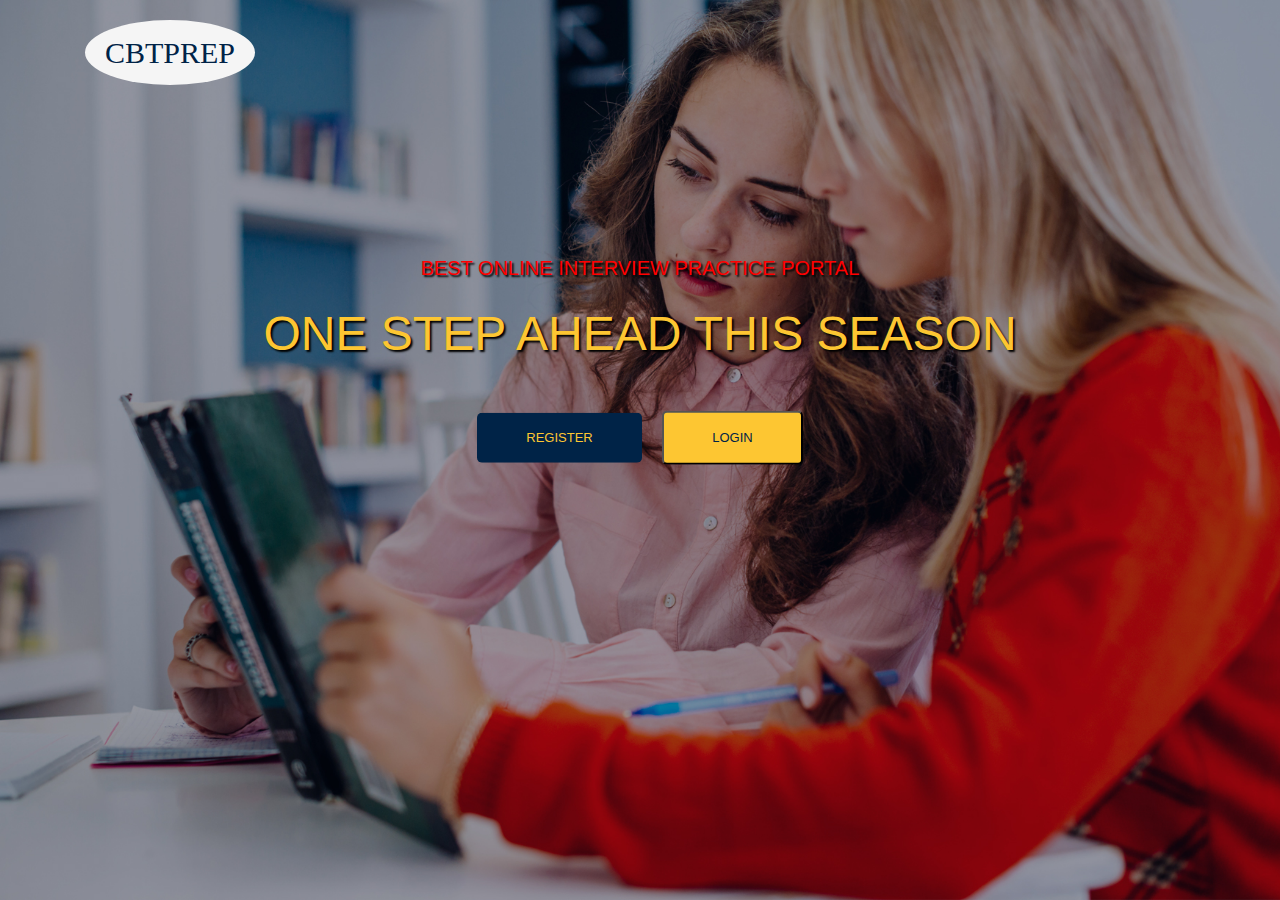
<file: index.html>
<!DOCTYPE html>
<html lang="en">
  <head>
    <!-- Required meta tags -->
    <meta charset="utf-8" />
    <meta
      name="viewport"
      content="width=device-width, initial-scale=1, shrink-to-fit=no"
    /> 
    <title> HOME </title>
    <!-- Bootstrap CSS -->
   <script src="soesit_lib/js/soesit_jcore.js"> </script>
<script src="soesit_lib/js/soesit_boot_core.js"> </script>
<script src="js/api.js"> </script>
<script src="js/reg_and_login.js"> </script>

<link href="soesit_lib/css/soesit_boot_core.css" rel="stylesheet"/>
<link href="css/soesit_spinner.css" rel="stylesheet"/>
<link href="css/soesit_style_api.css" rel="stylesheet"/>
<link href="css/basic.css" rel="stylesheet"/>
 
   
   <!-- main css -->
    <link rel="stylesheet" href="css/home.css" />
  </head>

  <body>
    <!--================ Start Header Menu Area =================-->
    <header class="header_area">
      <div class="main_menu"> 
	  <nav class="navbar navbar-expand-lg navbar-light">
          <div class="container">
            <!-- Brand and toggle get grouped for better mobile display -->
            
			<a class="navbar-brand logo_h" href="index.html" style="margin-top:20px;font-size:30px;font-family:cursive;border-radius: 50%;
    padding: 20px;
    background-color: whitesmoke;
    color: #002347;
}" >
			  <!-- <img src="img/logo.png" alt="" /> -->
			CBTPREP
			</a>
			
		  </div>
		  
        </nav>
      </div>
    </header>
    <!--================ End Header Menu Area =================-->

    <!--================ Start Home Banner Area =================-->
    <section class="home_banner_area">
      <div class="banner_inner">
        <div class="container">
          <div class="row">
            <div class="col-lg-12">
              <div class="banner_content text-center">
                <p class="text-uppercase" style="color:red;text-shadow:2px 2px 2px black;">
                  Best online interview practice portal
                </p>
                <h2 class="text-uppercase mt-4 mb-5" style="color:#fdc632;text-shadow:2px 2px 2px black;">
                  One Step Ahead This Season
				  
                </h2>
                <div>
                   

 <button type="button"  class="primary-btn2 mb-3 mb-sm-0"  onclick="open_reg(document.getElementById('model_body_div'))"> Register </button>
   <button type="button" class="primary-btn ml-sm-3 ml-0"   onclick="open_login( document.getElementById('model_body_div')    )"  id="login_btn_user"> Login</button>
  

			   </div>
              </div>
            </div>
          </div>
        </div>
      </div>
    </section>
    <!--================ End Home Banner Area =================-->

   
      
   <button type="button" style="display:none;" id="modelshow" class="btn btn-primary btn-lg" data-toggle="modal" data-target="#myModal" ></button>
  
<!-- Modal -->
<div  style="top: 0px; background:#eee;" class="modal fade" id="myModal" tabindex="-1" role="dialog" aria-labelledby="myModalLabel" data-backdrop="false">
  <div class="modal-dialog modal-lg" role="document" >
    <div class="modal-content"   style="background:url(images/bg.jpg);background-size:cover;background-repeat:no-repeat;">
	
      <div class="modal-header" style="padding-bottom:2px;border:none;background-color:#ffffffb5;"">
	   
	  
	    
	   <button type="button" class="close" data-dismiss="modal" aria-label="Close" align="right" style="display:block;">
	   <span aria-hidden="true" style="font-weight:900;text-shadow:2px 2px 2px black;" id="close_conversation_portal">&times;</span></button>
      
	 
	  
	  
         
	   
	  
	  </div>
	  
          
      <div class="modal-body" style="    background-color:#ffffffdb;" >
	   
   
	 	
		
		 <p class="mt-4 pr-lg-5" style="padding-button:40px;font-size:1.2em;background:#ffffffe6;display:block;padding: 100px;" id="model_body_div" > 
		    
					 
		 
		 
					</p>
		
		 <div   style="padding:10px; background:#ffffffe6;display:none; " id="img_model" > 
		 		
					 	 
 
					
					
		</div>
		
		
		
		
		
		
		
		<!--  </div> -->
      </div>
	  <p id="top_textarea_error_p" style="color:red;margin-right:60px;margin-left:60px;"></p>
	 
	  <div class="modal-footer" id="modelfooter">
	  
	   
		<button type="button" class="btn btn-default" id="send_chat_btn" onclick="document.getElementById('modelshow').click();" >Close</button> 
 <!--      
<a href="#gallery_model_top" class="back-to-top" onclick="document.getElementById('gallery_model_top').scrollIntoView();" style="display: none;"><i class="fa fa-chevron-up"></i></a>
-->

	       </div>
    </div>
  </div>

 
	

<div id="spinner" >


<div class="sk-three-bounce"  style=" ">
        <div class="sk-child sk-bounce1"></div>
        <div class="sk-child sk-bounce2"></div>
        <div class="sk-child sk-bounce3"></div>
      </div>
</div>




<script>
	// spinner
  $(window).on('load', function () {

 hide_elements("spinner");
//show_elements("spinner","block");
recover_onload();
});


</script>


  </body>
</html>
</file>
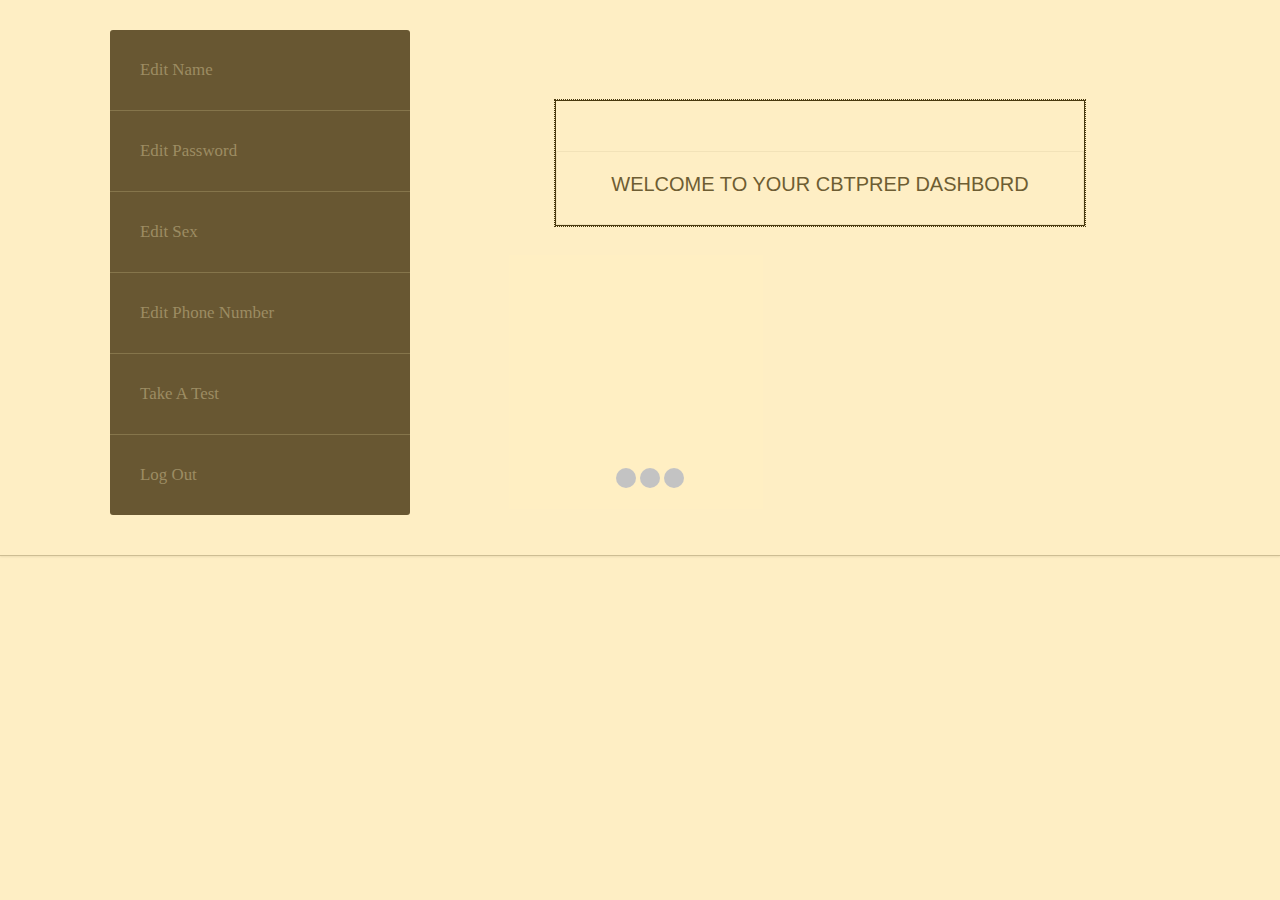
<file: account.html>
<!DOCTYPE html>
<html lang="en">
<head>
    <head>
        <meta http-equiv="Content-Type" content="text/html; charset=utf-8" />
        <meta name="viewport" content="width=device-width, initial-scale=1.0">
        <title>Test</title>
       

<link href="soesit_lib/css/soesit_boot_core.css" rel="stylesheet"/>

<link href="css/soesit_spinner.css" rel="stylesheet"/>
<link href="css/soesit_style_api.css" rel="stylesheet"/>
<link href="css/basic.css" rel="stylesheet"/>
<link href="css/font-awesome.css" rel="stylesheet"/>
 
<script src="soesit_lib/js/soesit_jcore.js"> </script>
<script src="soesit_lib/js/soesit_boot_core.js"> </script>
<script src="js/api.js"> </script> 
<script src="js/edith_details.js"> </script>
<script src="js/reg_and_login.js"> </script>





	   <link type="text/css" href="css/exam_page_theme.css" rel="stylesheet">
             
			 
			 <style>
			 ul,ol{
			 padding:0px;
			 margin:0 0 10px 25px;
			width:300px;
			 }
			 .widget-menu>li+li {
    border-top: 1px solid #555;
    
}


.all_question_list > li{
	margin-top:16px;
	
}


.all_question ul{
	
	margin-left:30%;
	
}





a.list-a-admin{
padding:30px;
    font-size: 1.3em;
    font-family: cursive;
}

.item{border: 1px solid black;
    outline: 1px dotted black;
	margin-left:170px;
	}
.testi_item{
padding:20px;
}

li{

list-style:none;}


.notanswered{
	text-align:center;
	background-color:#ccc;
	box-shadow:1px 1px 1px black;
	color:black;
	margin-right:2px;
	
}
	
.answered{
	margin-right:2px;
	text-align:center;
	background-color:#248aaf;
	box-shadow:1px 1px 1px black;
	color:white;
	
}
			 </style>
    </head>
    
	
	
	<body> 

	
	  
<div id="spinner" style=" ">

<div class="sk-three-bounce" style=" ">
<h2 id="ready_question_counter" style="font-family:cursive;"></h2>
        <div class="sk-child sk-bounce1"></div>
        <div class="sk-child sk-bounce2"></div>
        <div class="sk-child sk-bounce3"></div>
      </div>
</div>

	
	<div class="wrapper">
            <div class="container">
                <div class="row">
				
				
                    <div class="col-md-3">
                        <div class="sidebar">
                            <ul class="widget widget-menu unstyled">
                                <li class="active">
								
								<a href="#" class="list-a-admin " success="model_body_div" error="modelError_top"  onclick="edith_details(this,'action=changeName',event)" > Edit Name  
    
                                </a>
								
								
								</li>
                                <li><a  href="#"class="list-a-admin" id="submit_or_start_new"     success="model_body_div" error="modelError_top"     onclick="edith_details(this,'action=changePass',event)"  > Edit Password 
   
									
									</a>
									</li>
									
									<li>
								<a href="#" class="list-a-admin"    success="model_body_div" error="modelError_top"     onclick="edith_details(this,'action=changeSex',event)" > Edit Sex 
  
									</a></li>
																	
								 
						<li>
								<a href="#" class="list-a-admin"    success="model_body_div" error="modelError_top"     onclick="edith_details(this,'action=changePhone',event)" > Edit Phone Number 
    
									</a></li>
											<li>
								<a href="#" class="list-a-admin"   success="model_body_div" error="modelError_top"      onclick="edith_details(this,'action=takeTest',event)"  > Take A Test 
   
									</a></li>
									
											<!-- <li>
								<a href="#" class="list-a-admin"  success="model_body_div" error="modelError_top" url="get_scores"     onclick="get_details(this,'action=getScores',event)"  > Scores  
   
									</a></li>
									 -->
									
											<li>
								<a href="#" class="list-a-admin"      onclick="logout('user')"  > Log Out  
 
									</a></li>
																	
								 
									
									
									
									
									
									
									
                            </ul>
                            <!--/.widget-nav-->
                            
                             
						</div>
                        <!--/.sidebar-->
                    </div>
                    <!--/.span3-->
                    
					<!-- s -->
					<div class="col-md-8">
					
				   <section class="">
        	<div class="container">
        		<div class="testi_slider owl-carousel exam_question_slide" id="all_ques_body">
        			 
				<div class="item exam_question" style="display: block;margin-top:70px;">
				<div class="testi_item">
	 
	<h3 style="word-break: break-all;" align='center'>  WELCOME TO YOUR CBTPREP DASHBORD </h3>
	 
        		</div> 
				
				</div>
				 
				
				
			  
				
								
				
				
				
				</div>
        	</div>
			
        </section>
     
					
					 
					
					</div>
					<!-- span 9 -->
                </div>
            </div>
            <!--/.container-->
        </div>
        
		
		
		
		<button type="button" style="display:none;" id="modelshow" class="btn btn-primary btn-lg" data-toggle="modal" data-target="#myModal"></button>
  
<!-- Modal -->
<div style="top: 0px; background:#eee;" class="modal fade" id="myModal" tabindex="-1" role="dialog" aria-labelledby="myModalLabel" data-backdrop="false">
  <div class="modal-dialog modal-lg" role="document">
    <div class="modal-content" style="background:url(images/bg.jpg);background-size:cover;background-repeat:no-repeat;">
	
      <div class="modal-header" style="padding-bottom:2px;border:none;background-color:#ffffffb5;" "="">
	   
	  
	    
	   <button type="button" class="close" data-dismiss="modal" aria-label="Close" align="right" style="display:block;">
	   <span aria-hidden="true" style="font-weight:900;text-shadow:2px 2px 2px black;" id="close_conversation_portal">×</span></button>
      
	 
	  
	  
         
	   
	  
	  </div>
	  
          
      <div class="modal-body" style="    background-color:#ffffffdb;">
	   
   <h5 align="center" style="text-align:center;" id="modelError_top"> </h5>
	 	
		
		 <p class="mt-4 pr-lg-5" style="padding-button:40px;font-size:1.2em;background:#ffffffe6;display:block;padding: 100px;" id="model_body_div"> 
		    
					 
		 
		 
					</p>
		
		 <div style="padding:10px; background:#ffffffe6;display:none; " id="img_model"> 
		 		
					 	 
 
					
					
		</div>
		
		
		
		
		
		
		
		<!--  </div> -->
      </div>
	  <p id="top_textarea_error_p" style="color:red;margin-right:60px;margin-left:60px;"></p>
	 
	  <div class="modal-footer" id="modelfooter">
	  
	   
		<button type="button" class="btn btn-default" id="send_chat_btn" onclick="document.getElementById('modelshow').click();">Close</button> 
 <!--      
<a href="#gallery_model_top" class="back-to-top" onclick="document.getElementById('gallery_model_top').scrollIntoView();" style="display: none;"><i class="fa fa-chevron-up"></i></a>
-->

	       </div>
    </div>
  </div>

 

<button type="button" style="display:none" id="hidden_submit" success="model_body_div" error="modelError_top" url="examiner" class="btn btn-primary btn-lg" onclick="get_details(this,'action='+JSON.stringify(answers_store),event)"></button>


<script>
	// spinner
  $(window).on('load', function () {
 
hide_elements("spinner");
  
});


</script>

<script src="js/exam_page.js"> </script>
    
</div></body>
	
	
	</html>
</file>
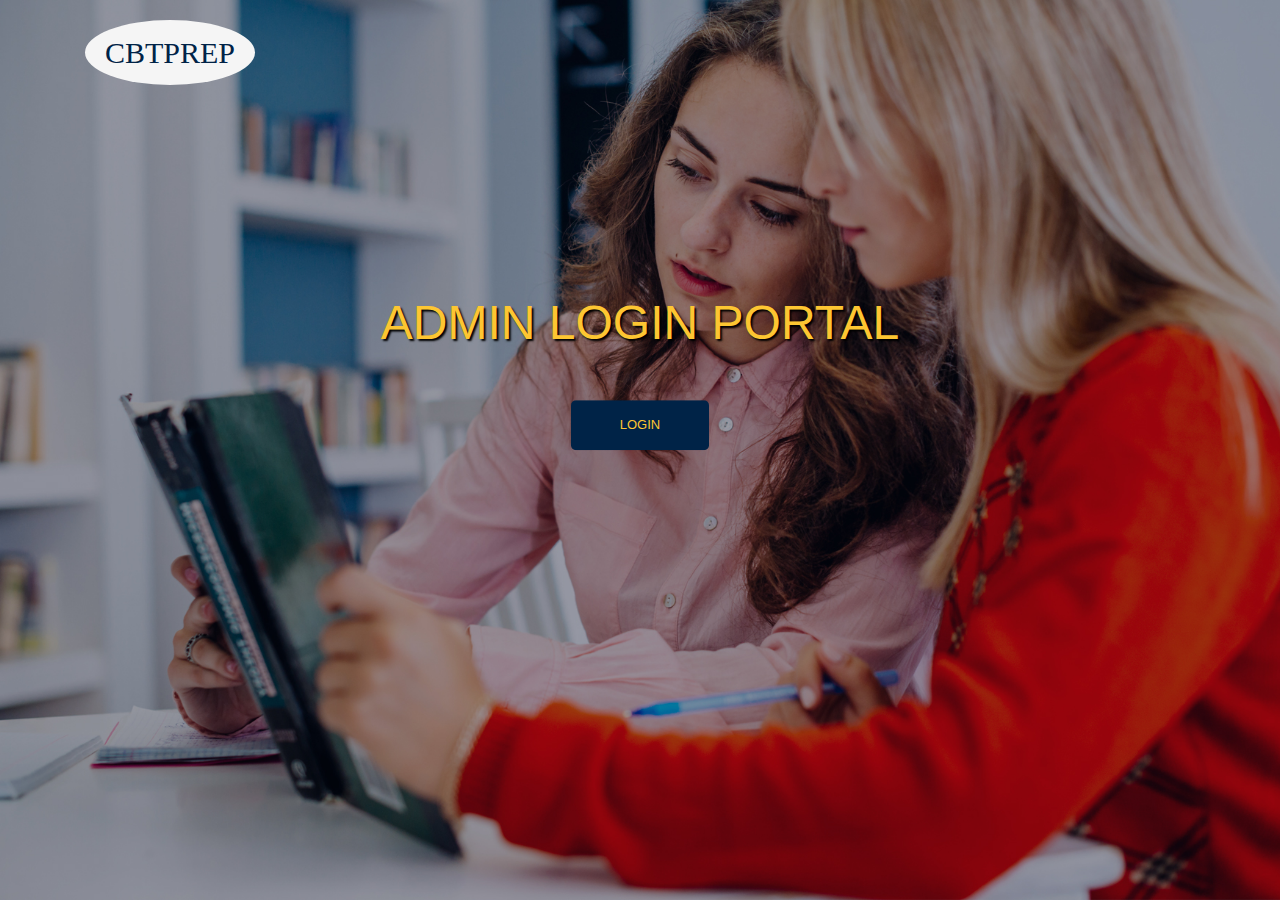
<file: admin_login.html>
<!DOCTYPE html>
<html lang="en">


<head>
<title>
Admin Page
</title>
<script src="soesit_lib/js/soesit_jcore.js"> </script>
<script src="soesit_lib/js/soesit_boot_core.js"> </script>
<script src="js/api.js"> </script>
<script src="js/admin_post.js"> </script>
<script src="js/reg_and_login.js"> </script>

<link href="soesit_lib/css/soesit_boot_core.css" rel="stylesheet"/>
<link href="css/soesit_spinner.css" rel="stylesheet"/>
<link href="css/soesit_style_api.css" rel="stylesheet"/>
<link href="css/basic.css" rel="stylesheet"/>
<link href="css/home.css" rel="stylesheet"/>
 
 
 <style>
 
 .each_user_div{    border: 1px dotted black;
    box-shadow: 2px 2px 2px black;
    padding: 12px;
    background-color: snow;
	margin-bottom:10px;
	}
 
 
 </style>
</head>





<body>
    <!--================ Start Header Menu Area =================-->
    <header class="header_area">
      <div class="main_menu"> 
	  <nav class="navbar navbar-expand-lg navbar-light">
          <div class="container">
            <!-- Brand and toggle get grouped for better mobile display -->
            
			<a class="navbar-brand logo_h" href="index.html" style="margin-top:20px;font-size:30px;font-family:cursive;border-radius: 50%;
    padding: 20px;
    background-color: whitesmoke;
    color: #002347;
}" >
			  <!-- <img src="img/logo.png" alt="" /> -->
			CBTPREP
			</a>
			
		  </div>
		  
        </nav>
      </div>
    </header>
    <!--================ End Header Menu Area =================-->

    <!--================ Start Home Banner Area =================-->
    <section class="home_banner_area">
      <div class="banner_inner">
        <div class="container">
          <div class="row">
            <div class="col-lg-12">
              <div class="banner_content text-center">
                <p class="text-uppercase" style="color:red;text-shadow:2px 2px 2px black;">
                  
                </p>
                <h2 class="text-uppercase mt-4 mb-5" style="color:#fdc632;text-shadow:2px 2px 2px black;">
                 ADMIN LOGIN PORTAL 
                </h2>
                <div>
                   
<!-- 
 <button type="button"  class="primary-btn2 mb-3 mb-sm-0"    onclick="open_login_admin( document.getElementById('model_body_div')" >Admin Login </button>
  --> 
    <button type="button"  class="primary-btn2 mb-3 mb-sm-0"  onclick="open_login_admin( document.getElementById('model_body_div')    )"  > Login</button>
  
			   </div>
              </div>
            </div>
          </div>
        </div>
      </div>
    </section>
    <!--================ End Home Banner Area =================-->

   
      
   <button type="button" style="display:none;" id="modelshow" class="btn btn-primary btn-lg" data-toggle="modal" data-target="#myModal" ></button>
  
<!-- Modal -->
<div  style="top: 0px; background:#eee;" class="modal fade" id="myModal" tabindex="-1" role="dialog" aria-labelledby="myModalLabel" data-backdrop="false">
  <div class="modal-dialog modal-lg" role="document" >
    <div class="modal-content"   style="background:url(images/bg.jpg);background-size:cover;background-repeat:no-repeat;">
	
      <div class="modal-header" style="padding-bottom:2px;border:none;background-color:#ffffffb5;"">
	   
	  
	    
	   <button type="button" class="close" data-dismiss="modal" aria-label="Close" align="right" style="display:block;">
	   <span aria-hidden="true" style="font-weight:900;text-shadow:2px 2px 2px black;" id="close_conversation_portal">&times;</span></button>
      
	 
	  
	  
         
	   
	  
	  </div>
	  
          
      <div class="modal-body" style="    background-color:#ffffffdb;" >
	   
   
	 	
		
		 <p class="mt-4 pr-lg-5" style="padding-button:40px;font-size:1.2em;background:#ffffffe6;display:block;padding: 100px;" id="model_body_div" > 
		    
					 
		 
		 
					</p>
		
		 <div   style="padding:10px; background:#ffffffe6;display:none; " id="img_model" > 
		 		
					 	 
 
					
					
		</div>
		
		
		
		
		
		
		
		<!--  </div> -->
      </div>
	  <p id="top_textarea_error_p" style="color:red;margin-right:60px;margin-left:60px;"></p>
	 
	  <div class="modal-footer" id="modelfooter">
	  
	   
		<button type="button" class="btn btn-default" id="send_chat_btn" onclick="document.getElementById('modelshow').click();" >Close</button> 
 <!--      
<a href="#gallery_model_top" class="back-to-top" onclick="document.getElementById('gallery_model_top').scrollIntoView();" style="display: none;"><i class="fa fa-chevron-up"></i></a>
-->

	       </div>
    </div>
  </div>

 
	

<div id="spinner" >


<div class="sk-three-bounce"  style=" ">
        <div class="sk-child sk-bounce1"></div>
        <div class="sk-child sk-bounce2"></div>
        <div class="sk-child sk-bounce3"></div>
      </div>
</div>




<script>
	// spinner
  $(window).on('load', function () {

 hide_elements("spinner");
//show_elements("spinner","block");
recover_onload();
});


</script>


  </body>
</html>
</file>
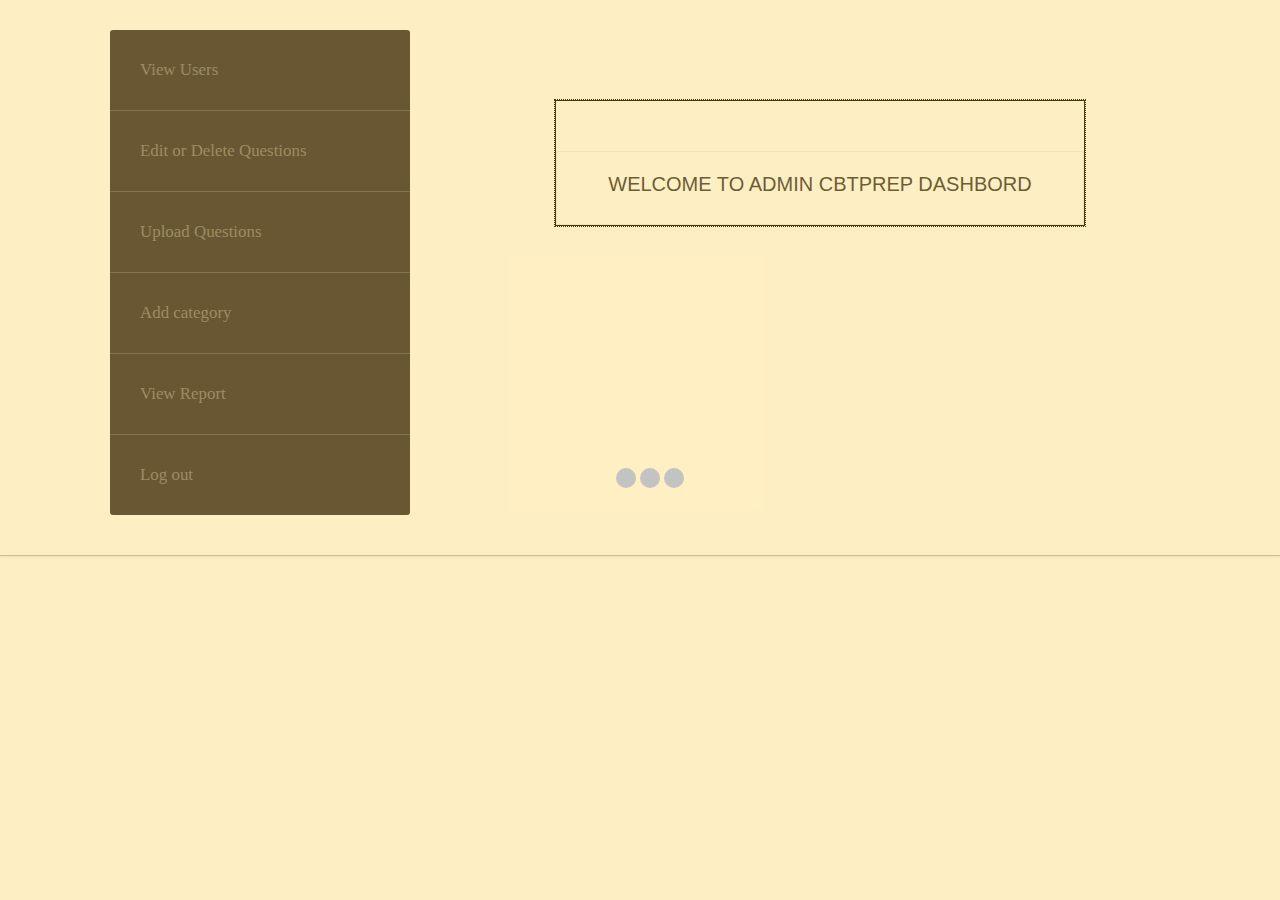
<file: admin_page.html>
<!DOCTYPE html>
<html lang="en">
<head>
    <head>
        <meta http-equiv="Content-Type" content="text/html; charset=utf-8" />
        <meta name="viewport" content="width=device-width, initial-scale=1.0">
        <title> Admin Page</title>
       

<script src="soesit_lib/js/soesit_jcore.js"> </script>
<script src="soesit_lib/js/soesit_boot_core.js"> </script>
<script src="js/api.js"> </script>
<script src="js/admin_post.js"> </script>
<script src="js/reg_and_login.js"> </script>

<link href="soesit_lib/css/soesit_boot_core.css" rel="stylesheet"/>
<link href="css/soesit_spinner.css" rel="stylesheet"/>
<link href="css/soesit_style_api.css" rel="stylesheet"/>
<link href="css/basic.css" rel="stylesheet"/>
 


	   <link type="text/css" href="css/exam_page_theme.css" rel="stylesheet">
             
			 
			 <style>
			 /* report  */



 
 
div.table-title {
   display: block;
  margin: auto;
  max-width: 600px;
  padding:5px;
  width: 100%;
  margin-top: -70px;
}

.table-title h3 {
   color: black;
   font-size: 30px;
   font-weight: 400;
   font-style:normal;
   font-family: "Roboto", helvetica, arial, sans-serif;
   text-shadow: -1px -1px 1px rgba(0, 0, 0, 0.1);
   text-transform:uppercase;
}


/*** Table Styles **/

.table-fill {
  background: white;
  border-radius:3px;
  border-collapse: collapse;
  height: 320px;
  margin: auto;
  max-width: 600px;
  padding:5px;
  width: 100%;
  box-shadow: 0 5px 10px rgba(0, 0, 0, 0.1);
  animation: float 5s infinite;
      margin-left:0px;
}

th {
  color:#D5DDE5;;
  background:#1b1e24;
  border-bottom:4px solid #9ea7af;
  border-right: 1px solid #343a45;
  font-size:23px;
  font-weight: 100;
  padding:24px;
  text-align:left;
  text-shadow: 0 1px 1px rgba(0, 0, 0, 0.1);
  vertical-align:middle;
}

th:first-child {
  border-top-left-radius:3px;
}

th:last-child {
  border-top-right-radius:3px;
  border-right:none;
}

tr {
  border-top: 1px solid #C1C3D1;
  border-bottom-: 1px solid #C1C3D1;
  color:#666B85;
  font-size:16px;
  font-weight:normal;
  text-shadow: 0 1px 1px rgba(256, 256, 256, 0.1);
}

tr:hover td {
  background:#4E5066;
  color:#FFFFFF;
  border-top: 1px solid #22262e;
}

tr:first-child {
  border-top:none;
}

tr:last-child {
  border-bottom:none;
}

tr:nth-child(odd) td {
  background:#EBEBEB;
}

tr:nth-child(odd):hover td {
  background:#4E5066;
}

tr:last-child td:first-child {
  border-bottom-left-radius:3px;
}

tr:last-child td:last-child {
  border-bottom-right-radius:3px;
}

td {
  background:#FFFFFF;
  padding:20px;
  text-align:left;
  vertical-align:middle;
  font-weight:300;
  font-size:18px;
  text-shadow: -1px -1px 1px rgba(0, 0, 0, 0.1);
  border-right: 1px solid #C1C3D1;
}

td:last-child {
  border-right: 0px;
}

th.text-left {
  text-align: left;
}

th.text-center {
  text-align: center;
}

th.text-right {
  text-align: right;
}

td.text-left {
  text-align: left;
}

td.text-center {
  text-align: center;
}

td.text-right {
  text-align: right;
}
 



			 /* report  */
			 
			 
			 
			 
			 
			 ul,ol{
			 padding:0px;
			 margin:0 0 10px 25px;
			width:300px;
			 }
			 .widget-menu>li+li {
    border-top: 1px solid #555;
    
}


.all_question_list > li{
	margin-top:16px;
	
}


.all_question ul{
	
	margin-left:30%;
	
}





a.list-a-admin{
padding:30px;
    font-size: 1.3em;
    font-family: cursive;
}

.item{border: 1px solid black;
    outline: 1px dotted black;
	margin-left:170px;
	}
.testi_item{
padding:20px;
}

li{

list-style:none;}


.notanswered{
	text-align:center;
	background-color:#ccc;
	box-shadow:1px 1px 1px black;
	color:black;
	margin-right:2px;
	
}
	
.answered{
	margin-right:2px;
	text-align:center;
	background-color:#248aaf;
	box-shadow:1px 1px 1px black;
	color:white;
	
}


.each_user_div{    border: 1px dotted black;
    box-shadow: 2px 2px 2px black;
    padding: 12px;
    background-color: snow;
	margin-bottom:10px;
	}
 
 
  
			 </style>
    </head>
    
	
	
	<body> 

	
	  
<div id="spinner" style=" ">

<div class="sk-three-bounce" style=" ">
<h2 id="ready_question_counter" style="font-family:cursive;"></h2>
        <div class="sk-child sk-bounce1"></div>
        <div class="sk-child sk-bounce2"></div>
        <div class="sk-child sk-bounce3"></div>
      </div>
</div>

	
	<div class="wrapper">
            <div class="container">
                <div class="row">
				
				
                    <div class="col-md-3">
                        <div class="sidebar">
                            <ul class="widget widget-menu unstyled">
                                <li class="active">
								
								<a href="#" class="list-a-admin "   success="model_body_div" error="modelError_top" url="users_info"    onclick="admin_request(this,'action=userinfo',event)" > View Users 
  
	
                                </a>
								
								
								</li>
                                <li><a  href="#" class="list-a-admin"    success="model_body_div" error="modelError_top"    onclick="admin_get_form(this,'action=start_edith_question_form',event)"  >Edit or Delete Questions 
   
									
									</a>
									</li>
									
									<li>
								<a href="#" class="list-a-admin"    success="model_body_div" error="modelError_top"    onclick="admin_get_form(this,'action=upload_questions',event)"  > Upload Questions 
   
									</a></li>
																	
								 
						<li>
								<a href="#" class="list-a-admin"     success="model_body_div" error="modelError_top"    onclick="admin_get_form(this,'action=admin_add_category',event)" > Add category 
	
	
									</a></li>
											<li>
								<a href="#" class="list-a-admin"  url="get_scores" success="model_body_div" error="modelError_top"   onclick="admin_request(this,'action=getScores',event)" > View Report
   
									</a></li>
									
											<!-- <li>
								<a href="#" class="list-a-admin"  success="model_body_div" error="modelError_top" url="get_scores"     onclick="get_details(this,'action=getScores',event)"  > Scores  
   
									</a></li>
									 -->
									
											<li>
								<a href="#" class="list-a-admin"    success="model_body_div" error="modelError_top"   onclick="logout('admin')" > Log out 
 
 
									</a></li>
																	
								 
									
									
									
									
									
									
									
                            </ul>
                            <!--/.widget-nav-->
                            
                             
						</div>
                        <!--/.sidebar-->
                    </div>
                    <!--/.span3-->
                    
					<!-- s -->
					<div class="col-md-8">
					
				   <section class="">
        	<div class="container">
        		<div class="testi_slider owl-carousel exam_question_slide" id="all_ques_body">
        			 
				<div class="item exam_question" style="display: block;margin-top:70px;">
				<div class="testi_item">
	 
	<h3 style="word-break: break-all;" align='center'>  WELCOME TO ADMIN CBTPREP DASHBORD </h3>
	 
        		</div> 
				
				</div>
				 
				
				
			  
				
								
				
				
				
				</div>
        	</div>
			
        </section>
     
					
					 
					
					</div>
					<!-- span 9 -->
                </div>
            </div>
            <!--/.container-->
        </div>
        
		
		
		
		<button type="button" style="display:none;" id="modelshow" class="btn btn-primary btn-lg" data-toggle="modal" data-target="#myModal"></button>
  
<!-- Modal -->
<div style="top: 0px; background:#eee;" class="modal fade" id="myModal" tabindex="-1" role="dialog" aria-labelledby="myModalLabel" data-backdrop="false">
  <div class="modal-dialog modal-lg" role="document">
    <div class="modal-content" style="background:url(images/bg.jpg);background-size:cover;background-repeat:no-repeat;">
	
      <div class="modal-header" style="padding-bottom:2px;border:none;background-color:#ffffffb5;" "="">
	   
	  
	    
	   <button type="button" class="close" data-dismiss="modal" aria-label="Close" align="right" style="display:block;">
	   <span aria-hidden="true" style="font-weight:900;text-shadow:2px 2px 2px black;" id="close_conversation_portal">×</span></button>
      
	 
	  
	  
         
	   
	  
	  </div>
	  
          
      <div class="modal-body" style="    background-color:#ffffffdb;">
	   
   <h5 align="center" style="text-align:center;" id="modelError_top"> </h5>
	 	
		
		 <p class="mt-4 pr-lg-5" style="padding-button:40px;font-size:1.2em;background:#ffffffe6;display:block;padding: 100px;" id="model_body_div"> 
		    
					 
		 
		 
					</p>
		
		 <div style="padding:10px; background:#ffffffe6;display:none; " id="img_model"> 
		 		
					 	 
 
					
					
		</div>
		
		
		
		
		
		
		
		<!--  </div> -->
      </div>
	  <p id="top_textarea_error_p" style="color:red;margin-right:60px;margin-left:60px;"></p>
	 
	  <div class="modal-footer" id="modelfooter">
	  
	   
		<button type="button" class="btn btn-default" id="send_chat_btn" onclick="document.getElementById('modelshow').click();">Close</button> 
 <!--      
<a href="#gallery_model_top" class="back-to-top" onclick="document.getElementById('gallery_model_top').scrollIntoView();" style="display: none;"><i class="fa fa-chevron-up"></i></a>
-->

	       </div>
    </div>
  </div>

 

<button type="button" style="display:none" id="hidden_submit" success="model_body_div" error="modelError_top" url="examiner" class="btn btn-primary btn-lg" onclick="get_details(this,'action='+JSON.stringify(answers_store),event)"></button>


<script>
	// spinner
  $(window).on('load', function () {
 
hide_elements("spinner");
  
});


</script>

<script src="js/exam_page.js"> </script>
    
</div></body>
	
	
	</html>
</file>
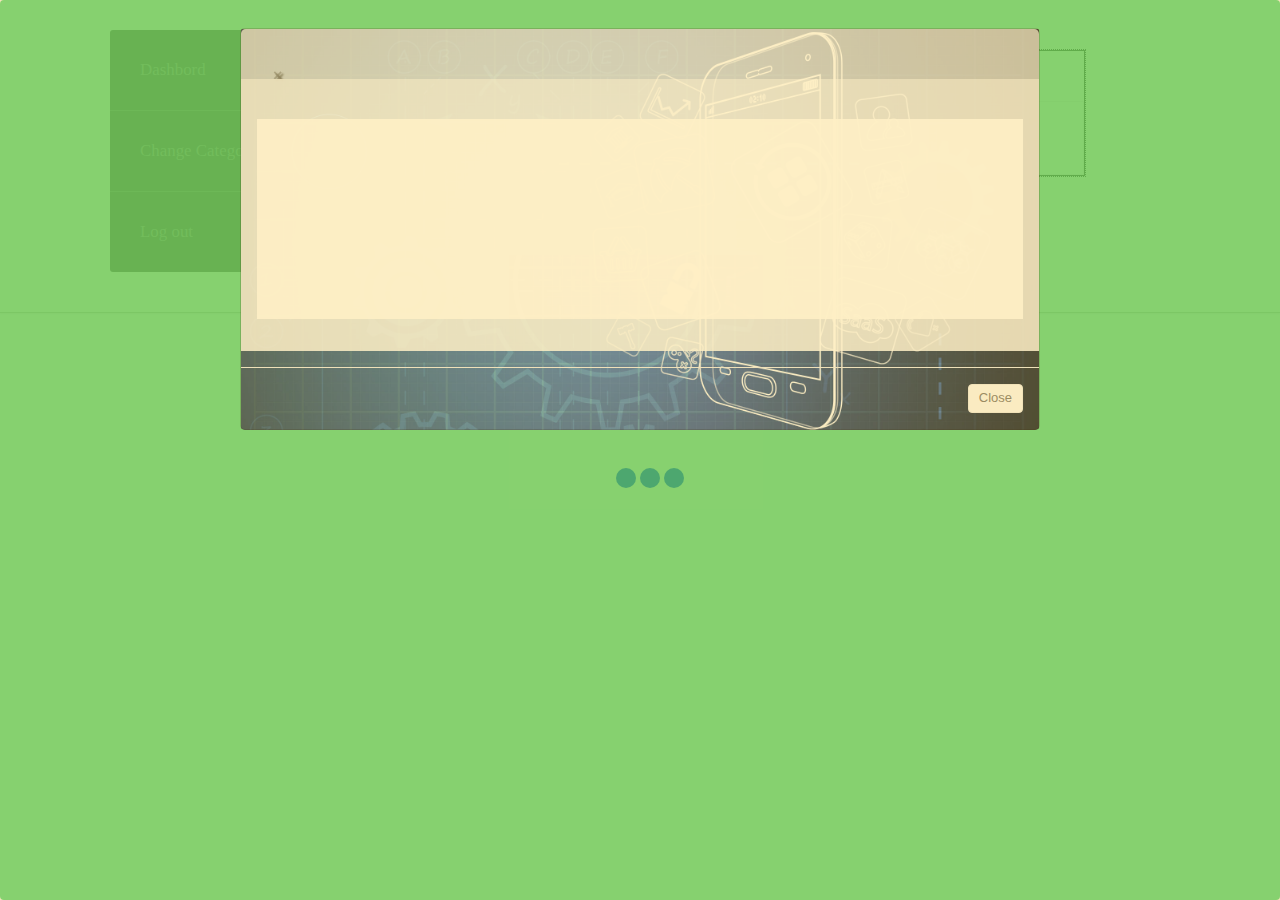
<file: all_questions.html>
<!DOCTYPE html>
<html lang="en">
<head>
    <head>
        <meta http-equiv="Content-Type" content="text/html; charset=utf-8" />
        <meta name="viewport" content="width=device-width, initial-scale=1.0">
        <title> Admin Page</title>
       

<script src="soesit_lib/js/soesit_jcore.js"> </script>
<script src="soesit_lib/js/soesit_boot_core.js"> </script>
<script src="js/api.js"> </script>
<script src="js/admin_post.js"> </script>
<script src="js/reg_and_login.js"> </script>

<link href="soesit_lib/css/soesit_boot_core.css" rel="stylesheet"/>
<link href="css/soesit_spinner.css" rel="stylesheet"/>
<link href="css/soesit_style_api.css" rel="stylesheet"/>
<link href="css/basic.css" rel="stylesheet"/>
 


	   <link type="text/css" href="css/exam_page_theme.css" rel="stylesheet">
             
			 
			 <style>
			 ul,ol{
			 padding:0px;
			 margin:0 0 10px 25px;
			width:300px;
			 }
			 .widget-menu>li+li {
    border-top: 1px solid #555;
    
}


.all_question_list > li{
	margin-top:16px;
	
}


.all_question ul{
	
	margin-left:30%;
	
}





a.list-a-admin{
padding:30px;
    font-size: 1.3em;
    font-family: cursive;
}

.item{border: 1px solid black;
    outline: 1px dotted black;
	margin-left:170px;
	}
.testi_item{
padding:20px;
}

li{

list-style:none;}


.notanswered{
	text-align:center;
	background-color:#ccc;
	box-shadow:1px 1px 1px black;
	color:black;
	margin-right:2px;
	
}
	
.answered{
	margin-right:2px;
	text-align:center;
	background-color:#248aaf;
	box-shadow:1px 1px 1px black;
	color:white;
	
}


.each_user_div{    border: 1px dotted black;
    box-shadow: 2px 2px 2px black;
    padding: 12px;
    background-color: snow;
	margin-bottom:10px;
	}
 

.each_user_div_title{    border: 1px dotted black;
    box-shadow: 2px 2px 2px black;
    padding: 15px;
    background-color: antiquewhite;
	margin-bottom:18px;
	}
 


			 </style>
    </head>
    
	
	
	<body> 

	
	  
<div id="spinner" style=" ">

<div class="sk-three-bounce" style=" ">
<h2 id="ready_question_counter" style="font-family:cursive;"></h2>
        <div class="sk-child sk-bounce1"></div>
        <div class="sk-child sk-bounce2"></div>
        <div class="sk-child sk-bounce3"></div>
      </div>
</div>

	
	<div class="wrapper">
            <div class="container">
                <div class="row">
				
				
                    <div class="col-md-3">
                        <div class="sidebar">
                            <ul class="widget widget-menu unstyled">
                                <li class="active">
								
								<a href="admin_page.html" class="list-a-admin "   success="model_body_div" error="modelError_top" url="users_info"   > Dashbord 
  
	
                                </a>
								
								
								</li>
                                <li><a  href="#" class="list-a-admin"    success="model_body_div" error="modelError_top"    onclick="admin_get_form(this,'action=start_edith_question_form',event)"  >Change Category 
   
									
									</a>
									</li>
									 
											<li>
								<a href="#" class="list-a-admin"    success="model_body_div" error="modelError_top"   onclick="logout('admin')" > Log out 
 
 
									</a></li>
																	
								 
									
									
									
									
									
									
									
                            </ul>
                            <!--/.widget-nav-->
                            
                             
						</div>
                        <!--/.sidebar-->
                    </div>
                    <!--/.span3-->
                    
					<!-- s -->
					<div class="col-md-8">
					
				   <section class="">
        	<div class="container">
        		<div class="testi_slider owl-carousel exam_question_slide" id="all_ques_body">
        			 
				<div class="item exam_question" style="display: block;margin-top:20px;">
				<div class="testi_item" id="questions_list">
	 
	<h3 style="word-break: break-all;" align='center' >  WELCOME TO ADMIN DASHBORD </h3>
	 
        		</div> 
				
				</div>
				 
				
				
			  
				
								
				
				
				
				</div>
        	</div>
			
        </section>
     
					
					 
					
					</div>
					<!-- span 9 -->
                </div>
            </div>
            <!--/.container-->
        </div>
        
		
		
		
		<button type="button" style="display:none;" id="modelshow" class="btn btn-primary btn-lg" data-toggle="modal" data-target="#myModal"></button>
  
<!-- Modal -->
<div style="top: 0px; background:#2eca6acc;" class="modal fade" id="myModal" tabindex="-1" role="dialog" aria-labelledby="myModalLabel" data-backdrop="false">
  <div class="modal-dialog modal-lg" role="document">
    <div class="modal-content" style="background:url(images/bg.jpg);background-size:cover;background-repeat:no-repeat;">
	
      <div class="modal-header" style="padding-bottom:2px;border:none;background-color:#ffffffb5;" "="">
	   
	  
	    
	   <button type="button" class="close" data-dismiss="modal" aria-label="Close" align="right" style="display:block;">
	   <span aria-hidden="true" style="font-weight:900;text-shadow:2px 2px 2px black;" id="close_conversation_portal">×</span></button>
      
	 
	  
	  
         
	   
	  
	  </div>
	  
          
      <div class="modal-body" style="    background-color:#ffffffdb;">
	   
   <h5 align="center" style="text-align:center;" id="modelError_top"> </h5>
	 	
		
		 <p class="mt-4 pr-lg-5" style="padding-button:40px;font-size:1.2em;background:#ffffffe6;display:block;padding: 100px;" id="model_body_div"> 
		    
					 
		 
		 
					</p>
		
		 <div style="padding:10px; background:#ffffffe6;display:none; " id="img_model"> 
		 		
					 	 
 
					
					
		</div>
		
		
		
		
		
		
		
		<!--  </div> -->
      </div>
	  <p id="top_textarea_error_p" style="color:red;margin-right:60px;margin-left:60px;"></p>
	 
	  <div class="modal-footer" id="modelfooter">
	  
	   
		<button type="button" class="btn btn-default" id="send_chat_btn" onclick="document.getElementById('modelshow').click();">Close</button> 
 <!--      
<a href="#gallery_model_top" class="back-to-top" onclick="document.getElementById('gallery_model_top').scrollIntoView();" style="display: none;"><i class="fa fa-chevron-up"></i></a>
-->

	       </div>
    </div>
  </div>

 

<button type="button" style="display:none" id="hidden_submit" success="model_body_div" error="modelError_top" url="examiner" class="btn btn-primary btn-lg" onclick="get_details(this,'action='+JSON.stringify(answers_store),event)"></button>
 <button id='view_question' type="button"  url="get_all_questions"  success="questions_list" error="questions_list"  class="btn btn-primary btn-lg"   onclick="admin_request(this,'action='+get_current_category(),event)"  style="display:none;"> View Questions  </button>
  

<script>
	// spinner
  $(window).on('load', function () {
 
hide_elements("spinner");
  
});


</script>

<script src="js/exam_page.js"> </script>
    
</div>



<script>
	// spinner
  $(window).on('load', function () {

 toggle_model();

setTimeout(function(){
hide_elements("spinner");
 
document.getElementById("view_question").click();
 
},1000);
 
 
});


</script>




</body>
	
	
	
	
	</html>
</file>
<file: soesit_lib/css/soesit_boot_core.css>
:root{--blue:#007bff;--indigo:#6610f2;--purple:#6f42c1;--pink:#e83e8c;--red:#dc3545;--orange:#fd7e14;--yellow:#ffc107;--green:#28a745;--teal:#20c997;--cyan:#17a2b8;--white:#fff;--gray:#6c757d;--gray-dark:#343a40;--primary:#007bff;--secondary:#6c757d;--success:#28a745;--info:#17a2b8;--warning:#ffc107;--danger:#dc3545;--light:#f8f9fa;--dark:#343a40;--breakpoint-xs:0;--breakpoint-sm:576px;--breakpoint-md:768px;--breakpoint-lg:992px;--breakpoint-xl:1200px;--font-family-sans-serif:-apple-system,BlinkMacSystemFont,"Segoe UI",Roboto,"Helvetica Neue",Arial,sans-serif,"Apple Color Emoji","Segoe UI Emoji","Segoe UI Symbol","Noto Color Emoji";--font-family-monospace:SFMono-Regular,Menlo,Monaco,Consolas,"Liberation Mono","Courier New",monospace}*,::after,::before{box-sizing:border-box}html{font-family:sans-serif;line-height:1.15;-webkit-text-size-adjust:100%;-ms-text-size-adjust:100%;-ms-overflow-style:scrollbar;-webkit-tap-highlight-color:transparent}@-ms-viewport{width:device-width}article,aside,figcaption,figure,footer,header,hgroup,main,nav,section{display:block}body{margin:0;font-family:-apple-system,BlinkMacSystemFont,"Segoe UI",Roboto,"Helvetica Neue",Arial,sans-serif,"Apple Color Emoji","Segoe UI Emoji","Segoe UI Symbol","Noto Color Emoji";font-size:1rem;font-weight:400;line-height:1.5;color:#212529;text-align:left;background-color:#fff}[tabindex="-1"]:focus{outline:0!important}hr{box-sizing:content-box;height:0;overflow:visible}h1,h2,h3,h4,h5,h6{margin-top:0;margin-bottom:.5rem}p{margin-top:0;margin-bottom:1rem}abbr[data-original-title],abbr[title]{text-decoration:underline;-webkit-text-decoration:underline dotted;text-decoration:underline dotted;cursor:help;border-bottom:0}address{margin-bottom:1rem;font-style:normal;line-height:inherit}dl,ol,ul{margin-top:0;margin-bottom:1rem}ol ol,ol ul,ul ol,ul ul{margin-bottom:0}dt{font-weight:700}dd{margin-bottom:.5rem;margin-left:0}blockquote{margin:0 0 1rem}dfn{font-style:italic}b,strong{font-weight:bolder}small{font-size:80%}sub,sup{position:relative;font-size:75%;line-height:0;vertical-align:baseline}sub{bottom:-.25em}sup{top:-.5em}a{color:#007bff;text-decoration:none;background-color:transparent;-webkit-text-decoration-skip:objects}a:hover{color:#0056b3;text-decoration:underline}a:not([href]):not([tabindex]){color:inherit;text-decoration:none}a:not([href]):not([tabindex]):focus,a:not([href]):not([tabindex]):hover{color:inherit;text-decoration:none}a:not([href]):not([tabindex]):focus{outline:0}code,kbd,pre,samp{font-family:SFMono-Regular,Menlo,Monaco,Consolas,"Liberation Mono","Courier New",monospace;font-size:1em}pre{margin-top:0;margin-bottom:1rem;overflow:auto;-ms-overflow-style:scrollbar}figure{margin:0 0 1rem}img{vertical-align:middle;border-style:none}svg{overflow:hidden;vertical-align:middle}table{border-collapse:collapse}caption{padding-top:.75rem;padding-bottom:.75rem;color:#6c757d;text-align:left;caption-side:bottom}th{text-align:inherit}label{display:inline-block;margin-bottom:.5rem}button{border-radius:0}button:focus{outline:1px dotted;outline:5px auto -webkit-focus-ring-color}button,input,optgroup,select,textarea{margin:0;font-family:inherit;font-size:inherit;line-height:inherit}button,input{overflow:visible}button,select{text-transform:none}[type=reset],[type=submit],button,html [type=button]{-webkit-appearance:button}[type=button]::-moz-focus-inner,[type=reset]::-moz-focus-inner,[type=submit]::-moz-focus-inner,button::-moz-focus-inner{padding:0;border-style:none}input[type=checkbox],input[type=radio]{box-sizing:border-box;padding:0}input[type=date],input[type=datetime-local],input[type=month],input[type=time]{-webkit-appearance:listbox}textarea{overflow:auto;resize:vertical}fieldset{min-width:0;padding:0;margin:0;border:0}legend{display:block;width:100%;max-width:100%;padding:0;margin-bottom:.5rem;font-size:1.5rem;line-height:inherit;color:inherit;white-space:normal}progress{vertical-align:baseline}[type=number]::-webkit-inner-spin-button,[type=number]::-webkit-outer-spin-button{height:auto}[type=search]{outline-offset:-2px;-webkit-appearance:none}[type=search]::-webkit-search-cancel-button,[type=search]::-webkit-search-decoration{-webkit-appearance:none}::-webkit-file-upload-button{font:inherit;-webkit-appearance:button}output{display:inline-block}summary{display:list-item;cursor:pointer}template{display:none}[hidden]{display:none!important}.h1,.h2,.h3,.h4,.h5,.h6,h1,h2,h3,h4,h5,h6{margin-bottom:.5rem;font-family:inherit;font-weight:500;line-height:1.2;color:inherit}.h1,h1{font-size:2.5rem}.h2,h2{font-size:2rem}.h3,h3{font-size:1.75rem}.h4,h4{font-size:1.5rem}.h5,h5{font-size:1.25rem}.h6,h6{font-size:1rem}.lead{font-size:1.25rem;font-weight:300}.display-1{font-size:6rem;font-weight:300;line-height:1.2}.display-2{font-size:5.5rem;font-weight:300;line-height:1.2}.display-3{font-size:4.5rem;font-weight:300;line-height:1.2}.display-4{font-size:3.5rem;font-weight:300;line-height:1.2}hr{margin-top:1rem;margin-bottom:1rem;border:0;border-top:1px solid rgba(0,0,0,.1)}.small,small{font-size:80%;font-weight:400}.mark,mark{padding:.2em;background-color:#fcf8e3}.list-unstyled{padding-left:0;list-style:none}.list-inline{padding-left:0;list-style:none}.list-inline-item{display:inline-block}.list-inline-item:not(:last-child){margin-right:.5rem}.initialism{font-size:90%;text-transform:uppercase}.blockquote{margin-bottom:1rem;font-size:1.25rem}.blockquote-footer{display:block;font-size:80%;color:#6c757d}.blockquote-footer::before{content:"\2014 \00A0"}.img-fluid{max-width:100%;height:auto}.img-thumbnail{padding:.25rem;background-color:#fff;border:1px solid #dee2e6;border-radius:.25rem;max-width:100%;height:auto}.figure{display:inline-block}.figure-img{margin-bottom:.5rem;line-height:1}.figure-caption{font-size:90%;color:#6c757d}code{font-size:87.5%;color:#e83e8c;word-break:break-word}a>code{color:inherit}kbd{padding:.2rem .4rem;font-size:87.5%;color:#fff;background-color:#212529;border-radius:.2rem}kbd kbd{padding:0;font-size:100%;font-weight:700}pre{display:block;font-size:87.5%;color:#212529}pre code{font-size:inherit;color:inherit;word-break:normal}.pre-scrollable{max-height:340px;overflow-y:scroll}.container{width:100%;padding-right:15px;padding-left:15px;margin-right:auto;margin-left:auto}@media (min-width:576px){.container{max-width:540px}}@media (min-width:768px){.container{max-width:720px}}@media (min-width:992px){.container{max-width:960px}}@media (min-width:1200px){.container{max-width:1140px}}.container-fluid{width:100%;padding-right:15px;padding-left:15px;margin-right:auto;margin-left:auto}.row{display:-ms-flexbox;display:flex;-ms-flex-wrap:wrap;flex-wrap:wrap;margin-right:-15px;margin-left:-15px}.no-gutters{margin-right:0;margin-left:0}.no-gutters>.col,.no-gutters>[class*=col-]{padding-right:0;padding-left:0}.col,.col-1,.col-10,.col-11,.col-12,.col-2,.col-3,.col-4,.col-5,.col-6,.col-7,.col-8,.col-9,.col-auto,.col-lg,.col-lg-1,.col-lg-10,.col-lg-11,.col-lg-12,.col-lg-2,.col-lg-3,.col-lg-4,.col-lg-5,.col-lg-6,.col-lg-7,.col-lg-8,.col-lg-9,.col-lg-auto,.col-md,.col-md-1,.col-md-10,.col-md-11,.col-md-12,.col-md-2,.col-md-3,.col-md-4,.col-md-5,.col-md-6,.col-md-7,.col-md-8,.col-md-9,.col-md-auto,.col-sm,.col-sm-1,.col-sm-10,.col-sm-11,.col-sm-12,.col-sm-2,.col-sm-3,.col-sm-4,.col-sm-5,.col-sm-6,.col-sm-7,.col-sm-8,.col-sm-9,.col-sm-auto,.col-xl,.col-xl-1,.col-xl-10,.col-xl-11,.col-xl-12,.col-xl-2,.col-xl-3,.col-xl-4,.col-xl-5,.col-xl-6,.col-xl-7,.col-xl-8,.col-xl-9,.col-xl-auto{position:relative;width:100%;min-height:1px;padding-right:15px;padding-left:15px}.col{-ms-flex-preferred-size:0;flex-basis:0;-ms-flex-positive:1;flex-grow:1;max-width:100%}.col-auto{-ms-flex:0 0 auto;flex:0 0 auto;width:auto;max-width:none}.col-1{-ms-flex:0 0 8.333333%;flex:0 0 8.333333%;max-width:8.333333%}.col-2{-ms-flex:0 0 16.666667%;flex:0 0 16.666667%;max-width:16.666667%}.col-3{-ms-flex:0 0 25%;flex:0 0 25%;max-width:25%}.col-4{-ms-flex:0 0 33.333333%;flex:0 0 33.333333%;max-width:33.333333%}.col-5{-ms-flex:0 0 41.666667%;flex:0 0 41.666667%;max-width:41.666667%}.col-6{-ms-flex:0 0 50%;flex:0 0 50%;max-width:50%}.col-7{-ms-flex:0 0 58.333333%;flex:0 0 58.333333%;max-width:58.333333%}.col-8{-ms-flex:0 0 66.666667%;flex:0 0 66.666667%;max-width:66.666667%}.col-9{-ms-flex:0 0 75%;flex:0 0 75%;max-width:75%}.col-10{-ms-flex:0 0 83.333333%;flex:0 0 83.333333%;max-width:83.333333%}.col-11{-ms-flex:0 0 91.666667%;flex:0 0 91.666667%;max-width:91.666667%}.col-12{-ms-flex:0 0 100%;flex:0 0 100%;max-width:100%}.order-first{-ms-flex-order:-1;order:-1}.order-last{-ms-flex-order:13;order:13}.order-0{-ms-flex-order:0;order:0}.order-1{-ms-flex-order:1;order:1}.order-2{-ms-flex-order:2;order:2}.order-3{-ms-flex-order:3;order:3}.order-4{-ms-flex-order:4;order:4}.order-5{-ms-flex-order:5;order:5}.order-6{-ms-flex-order:6;order:6}.order-7{-ms-flex-order:7;order:7}.order-8{-ms-flex-order:8;order:8}.order-9{-ms-flex-order:9;order:9}.order-10{-ms-flex-order:10;order:10}.order-11{-ms-flex-order:11;order:11}.order-12{-ms-flex-order:12;order:12}.offset-1{margin-left:8.333333%}.offset-2{margin-left:16.666667%}.offset-3{margin-left:25%}.offset-4{margin-left:33.333333%}.offset-5{margin-left:41.666667%}.offset-6{margin-left:50%}.offset-7{margin-left:58.333333%}.offset-8{margin-left:66.666667%}.offset-9{margin-left:75%}.offset-10{margin-left:83.333333%}.offset-11{margin-left:91.666667%}@media (min-width:576px){.col-sm{-ms-flex-preferred-size:0;flex-basis:0;-ms-flex-positive:1;flex-grow:1;max-width:100%}.col-sm-auto{-ms-flex:0 0 auto;flex:0 0 auto;width:auto;max-width:none}.col-sm-1{-ms-flex:0 0 8.333333%;flex:0 0 8.333333%;max-width:8.333333%}.col-sm-2{-ms-flex:0 0 16.666667%;flex:0 0 16.666667%;max-width:16.666667%}.col-sm-3{-ms-flex:0 0 25%;flex:0 0 25%;max-width:25%}.col-sm-4{-ms-flex:0 0 33.333333%;flex:0 0 33.333333%;max-width:33.333333%}.col-sm-5{-ms-flex:0 0 41.666667%;flex:0 0 41.666667%;max-width:41.666667%}.col-sm-6{-ms-flex:0 0 50%;flex:0 0 50%;max-width:50%}.col-sm-7{-ms-flex:0 0 58.333333%;flex:0 0 58.333333%;max-width:58.333333%}.col-sm-8{-ms-flex:0 0 66.666667%;flex:0 0 66.666667%;max-width:66.666667%}.col-sm-9{-ms-flex:0 0 75%;flex:0 0 75%;max-width:75%}.col-sm-10{-ms-flex:0 0 83.333333%;flex:0 0 83.333333%;max-width:83.333333%}.col-sm-11{-ms-flex:0 0 91.666667%;flex:0 0 91.666667%;max-width:91.666667%}.col-sm-12{-ms-flex:0 0 100%;flex:0 0 100%;max-width:100%}.order-sm-first{-ms-flex-order:-1;order:-1}.order-sm-last{-ms-flex-order:13;order:13}.order-sm-0{-ms-flex-order:0;order:0}.order-sm-1{-ms-flex-order:1;order:1}.order-sm-2{-ms-flex-order:2;order:2}.order-sm-3{-ms-flex-order:3;order:3}.order-sm-4{-ms-flex-order:4;order:4}.order-sm-5{-ms-flex-order:5;order:5}.order-sm-6{-ms-flex-order:6;order:6}.order-sm-7{-ms-flex-order:7;order:7}.order-sm-8{-ms-flex-order:8;order:8}.order-sm-9{-ms-flex-order:9;order:9}.order-sm-10{-ms-flex-order:10;order:10}.order-sm-11{-ms-flex-order:11;order:11}.order-sm-12{-ms-flex-order:12;order:12}.offset-sm-0{margin-left:0}.offset-sm-1{margin-left:8.333333%}.offset-sm-2{margin-left:16.666667%}.offset-sm-3{margin-left:25%}.offset-sm-4{margin-left:33.333333%}.offset-sm-5{margin-left:41.666667%}.offset-sm-6{margin-left:50%}.offset-sm-7{margin-left:58.333333%}.offset-sm-8{margin-left:66.666667%}.offset-sm-9{margin-left:75%}.offset-sm-10{margin-left:83.333333%}.offset-sm-11{margin-left:91.666667%}}@media (min-width:768px){.col-md{-ms-flex-preferred-size:0;flex-basis:0;-ms-flex-positive:1;flex-grow:1;max-width:100%}.col-md-auto{-ms-flex:0 0 auto;flex:0 0 auto;width:auto;max-width:none}.col-md-1{-ms-flex:0 0 8.333333%;flex:0 0 8.333333%;max-width:8.333333%}.col-md-2{-ms-flex:0 0 16.666667%;flex:0 0 16.666667%;max-width:16.666667%}.col-md-3{-ms-flex:0 0 25%;flex:0 0 25%;max-width:25%}.col-md-4{-ms-flex:0 0 33.333333%;flex:0 0 33.333333%;max-width:33.333333%}.col-md-5{-ms-flex:0 0 41.666667%;flex:0 0 41.666667%;max-width:41.666667%}.col-md-6{-ms-flex:0 0 50%;flex:0 0 50%;max-width:50%}.col-md-7{-ms-flex:0 0 58.333333%;flex:0 0 58.333333%;max-width:58.333333%}.col-md-8{-ms-flex:0 0 66.666667%;flex:0 0 66.666667%;max-width:66.666667%}.col-md-9{-ms-flex:0 0 75%;flex:0 0 75%;max-width:75%}.col-md-10{-ms-flex:0 0 83.333333%;flex:0 0 83.333333%;max-width:83.333333%}.col-md-11{-ms-flex:0 0 91.666667%;flex:0 0 91.666667%;max-width:91.666667%}.col-md-12{-ms-flex:0 0 100%;flex:0 0 100%;max-width:100%}.order-md-first{-ms-flex-order:-1;order:-1}.order-md-last{-ms-flex-order:13;order:13}.order-md-0{-ms-flex-order:0;order:0}.order-md-1{-ms-flex-order:1;order:1}.order-md-2{-ms-flex-order:2;order:2}.order-md-3{-ms-flex-order:3;order:3}.order-md-4{-ms-flex-order:4;order:4}.order-md-5{-ms-flex-order:5;order:5}.order-md-6{-ms-flex-order:6;order:6}.order-md-7{-ms-flex-order:7;order:7}.order-md-8{-ms-flex-order:8;order:8}.order-md-9{-ms-flex-order:9;order:9}.order-md-10{-ms-flex-order:10;order:10}.order-md-11{-ms-flex-order:11;order:11}.order-md-12{-ms-flex-order:12;order:12}.offset-md-0{margin-left:0}.offset-md-1{margin-left:8.333333%}.offset-md-2{margin-left:16.666667%}.offset-md-3{margin-left:25%}.offset-md-4{margin-left:33.333333%}.offset-md-5{margin-left:41.666667%}.offset-md-6{margin-left:50%}.offset-md-7{margin-left:58.333333%}.offset-md-8{margin-left:66.666667%}.offset-md-9{margin-left:75%}.offset-md-10{margin-left:83.333333%}.offset-md-11{margin-left:91.666667%}}@media (min-width:992px){.col-lg{-ms-flex-preferred-size:0;flex-basis:0;-ms-flex-positive:1;flex-grow:1;max-width:100%}.col-lg-auto{-ms-flex:0 0 auto;flex:0 0 auto;width:auto;max-width:none}.col-lg-1{-ms-flex:0 0 8.333333%;flex:0 0 8.333333%;max-width:8.333333%}.col-lg-2{-ms-flex:0 0 16.666667%;flex:0 0 16.666667%;max-width:16.666667%}.col-lg-3{-ms-flex:0 0 25%;flex:0 0 25%;max-width:25%}.col-lg-4{-ms-flex:0 0 33.333333%;flex:0 0 33.333333%;max-width:33.333333%}.col-lg-5{-ms-flex:0 0 41.666667%;flex:0 0 41.666667%;max-width:41.666667%}.col-lg-6{-ms-flex:0 0 50%;flex:0 0 50%;max-width:50%}.col-lg-7{-ms-flex:0 0 58.333333%;flex:0 0 58.333333%;max-width:58.333333%}.col-lg-8{-ms-flex:0 0 66.666667%;flex:0 0 66.666667%;max-width:66.666667%}.col-lg-9{-ms-flex:0 0 75%;flex:0 0 75%;max-width:75%}.col-lg-10{-ms-flex:0 0 83.333333%;flex:0 0 83.333333%;max-width:83.333333%}.col-lg-11{-ms-flex:0 0 91.666667%;flex:0 0 91.666667%;max-width:91.666667%}.col-lg-12{-ms-flex:0 0 100%;flex:0 0 100%;max-width:100%}.order-lg-first{-ms-flex-order:-1;order:-1}.order-lg-last{-ms-flex-order:13;order:13}.order-lg-0{-ms-flex-order:0;order:0}.order-lg-1{-ms-flex-order:1;order:1}.order-lg-2{-ms-flex-order:2;order:2}.order-lg-3{-ms-flex-order:3;order:3}.order-lg-4{-ms-flex-order:4;order:4}.order-lg-5{-ms-flex-order:5;order:5}.order-lg-6{-ms-flex-order:6;order:6}.order-lg-7{-ms-flex-order:7;order:7}.order-lg-8{-ms-flex-order:8;order:8}.order-lg-9{-ms-flex-order:9;order:9}.order-lg-10{-ms-flex-order:10;order:10}.order-lg-11{-ms-flex-order:11;order:11}.order-lg-12{-ms-flex-order:12;order:12}.offset-lg-0{margin-left:0}.offset-lg-1{margin-left:8.333333%}.offset-lg-2{margin-left:16.666667%}.offset-lg-3{margin-left:25%}.offset-lg-4{margin-left:33.333333%}.offset-lg-5{margin-left:41.666667%}.offset-lg-6{margin-left:50%}.offset-lg-7{margin-left:58.333333%}.offset-lg-8{margin-left:66.666667%}.offset-lg-9{margin-left:75%}.offset-lg-10{margin-left:83.333333%}.offset-lg-11{margin-left:91.666667%}}@media (min-width:1200px){.col-xl{-ms-flex-preferred-size:0;flex-basis:0;-ms-flex-positive:1;flex-grow:1;max-width:100%}.col-xl-auto{-ms-flex:0 0 auto;flex:0 0 auto;width:auto;max-width:none}.col-xl-1{-ms-flex:0 0 8.333333%;flex:0 0 8.333333%;max-width:8.333333%}.col-xl-2{-ms-flex:0 0 16.666667%;flex:0 0 16.666667%;max-width:16.666667%}.col-xl-3{-ms-flex:0 0 25%;flex:0 0 25%;max-width:25%}.col-xl-4{-ms-flex:0 0 33.333333%;flex:0 0 33.333333%;max-width:33.333333%}.col-xl-5{-ms-flex:0 0 41.666667%;flex:0 0 41.666667%;max-width:41.666667%}.col-xl-6{-ms-flex:0 0 50%;flex:0 0 50%;max-width:50%}.col-xl-7{-ms-flex:0 0 58.333333%;flex:0 0 58.333333%;max-width:58.333333%}.col-xl-8{-ms-flex:0 0 66.666667%;flex:0 0 66.666667%;max-width:66.666667%}.col-xl-9{-ms-flex:0 0 75%;flex:0 0 75%;max-width:75%}.col-xl-10{-ms-flex:0 0 83.333333%;flex:0 0 83.333333%;max-width:83.333333%}.col-xl-11{-ms-flex:0 0 91.666667%;flex:0 0 91.666667%;max-width:91.666667%}.col-xl-12{-ms-flex:0 0 100%;flex:0 0 100%;max-width:100%}.order-xl-first{-ms-flex-order:-1;order:-1}.order-xl-last{-ms-flex-order:13;order:13}.order-xl-0{-ms-flex-order:0;order:0}.order-xl-1{-ms-flex-order:1;order:1}.order-xl-2{-ms-flex-order:2;order:2}.order-xl-3{-ms-flex-order:3;order:3}.order-xl-4{-ms-flex-order:4;order:4}.order-xl-5{-ms-flex-order:5;order:5}.order-xl-6{-ms-flex-order:6;order:6}.order-xl-7{-ms-flex-order:7;order:7}.order-xl-8{-ms-flex-order:8;order:8}.order-xl-9{-ms-flex-order:9;order:9}.order-xl-10{-ms-flex-order:10;order:10}.order-xl-11{-ms-flex-order:11;order:11}.order-xl-12{-ms-flex-order:12;order:12}.offset-xl-0{margin-left:0}.offset-xl-1{margin-left:8.333333%}.offset-xl-2{margin-left:16.666667%}.offset-xl-3{margin-left:25%}.offset-xl-4{margin-left:33.333333%}.offset-xl-5{margin-left:41.666667%}.offset-xl-6{margin-left:50%}.offset-xl-7{margin-left:58.333333%}.offset-xl-8{margin-left:66.666667%}.offset-xl-9{margin-left:75%}.offset-xl-10{margin-left:83.333333%}.offset-xl-11{margin-left:91.666667%}}.table{width:100%;margin-bottom:1rem;background-color:transparent}.table td,.table th{padding:.75rem;vertical-align:top;border-top:1px solid #dee2e6}.table thead th{vertical-align:bottom;border-bottom:2px solid #dee2e6}.table tbody+tbody{border-top:2px solid #dee2e6}.table .table{background-color:#fff}.table-sm td,.table-sm th{padding:.3rem}.table-bordered{border:1px solid #dee2e6}.table-bordered td,.table-bordered th{border:1px solid #dee2e6}.table-bordered thead td,.table-bordered thead th{border-bottom-width:2px}.table-borderless tbody+tbody,.table-borderless td,.table-borderless th,.table-borderless thead th{border:0}.table-striped tbody tr:nth-of-type(odd){background-color:rgba(0,0,0,.05)}.table-hover tbody tr:hover{background-color:rgba(0,0,0,.075)}.table-primary,.table-primary>td,.table-primary>th{background-color:#b8daff}.table-hover .table-primary:hover{background-color:#9fcdff}.table-hover .table-primary:hover>td,.table-hover .table-primary:hover>th{background-color:#9fcdff}.table-secondary,.table-secondary>td,.table-secondary>th{background-color:#d6d8db}.table-hover .table-secondary:hover{background-color:#c8cbcf}.table-hover .table-secondary:hover>td,.table-hover .table-secondary:hover>th{background-color:#c8cbcf}.table-success,.table-success>td,.table-success>th{background-color:#c3e6cb}.table-hover .table-success:hover{background-color:#b1dfbb}.table-hover .table-success:hover>td,.table-hover .table-success:hover>th{background-color:#b1dfbb}.table-info,.table-info>td,.table-info>th{background-color:#bee5eb}.table-hover .table-info:hover{background-color:#abdde5}.table-hover .table-info:hover>td,.table-hover .table-info:hover>th{background-color:#abdde5}.table-warning,.table-warning>td,.table-warning>th{background-color:#ffeeba}.table-hover .table-warning:hover{background-color:#ffe8a1}.table-hover .table-warning:hover>td,.table-hover .table-warning:hover>th{background-color:#ffe8a1}.table-danger,.table-danger>td,.table-danger>th{background-color:#f5c6cb}.table-hover .table-danger:hover{background-color:#f1b0b7}.table-hover .table-danger:hover>td,.table-hover .table-danger:hover>th{background-color:#f1b0b7}.table-light,.table-light>td,.table-light>th{background-color:#fdfdfe}.table-hover .table-light:hover{background-color:#ececf6}.table-hover .table-light:hover>td,.table-hover .table-light:hover>th{background-color:#ececf6}.table-dark,.table-dark>td,.table-dark>th{background-color:#c6c8ca}.table-hover .table-dark:hover{background-color:#b9bbbe}.table-hover .table-dark:hover>td,.table-hover .table-dark:hover>th{background-color:#b9bbbe}.table-active,.table-active>td,.table-active>th{background-color:rgba(0,0,0,.075)}.table-hover .table-active:hover{background-color:rgba(0,0,0,.075)}.table-hover .table-active:hover>td,.table-hover .table-active:hover>th{background-color:rgba(0,0,0,.075)}.table .thead-dark th{color:#fff;background-color:#212529;border-color:#32383e}.table .thead-light th{color:#495057;background-color:#e9ecef;border-color:#dee2e6}.table-dark{color:#fff;background-color:#212529}.table-dark td,.table-dark th,.table-dark thead th{border-color:#32383e}.table-dark.table-bordered{border:0}.table-dark.table-striped tbody tr:nth-of-type(odd){background-color:rgba(255,255,255,.05)}.table-dark.table-hover tbody tr:hover{background-color:rgba(255,255,255,.075)}@media (max-width:575.98px){.table-responsive-sm{display:block;width:100%;overflow-x:auto;-webkit-overflow-scrolling:touch;-ms-overflow-style:-ms-autohiding-scrollbar}.table-responsive-sm>.table-bordered{border:0}}@media (max-width:767.98px){.table-responsive-md{display:block;width:100%;overflow-x:auto;-webkit-overflow-scrolling:touch;-ms-overflow-style:-ms-autohiding-scrollbar}.table-responsive-md>.table-bordered{border:0}}@media (max-width:991.98px){.table-responsive-lg{display:block;width:100%;overflow-x:auto;-webkit-overflow-scrolling:touch;-ms-overflow-style:-ms-autohiding-scrollbar}.table-responsive-lg>.table-bordered{border:0}}@media (max-width:1199.98px){.table-responsive-xl{display:block;width:100%;overflow-x:auto;-webkit-overflow-scrolling:touch;-ms-overflow-style:-ms-autohiding-scrollbar}.table-responsive-xl>.table-bordered{border:0}}.table-responsive{display:block;width:100%;overflow-x:auto;-webkit-overflow-scrolling:touch;-ms-overflow-style:-ms-autohiding-scrollbar}.table-responsive>.table-bordered{border:0}.form-control{display:block;width:100%;height:calc(2.25rem + 2px);padding:.375rem .75rem;font-size:1rem;line-height:1.5;color:#495057;background-color:#fff;background-clip:padding-box;border:1px solid #ced4da;border-radius:.25rem;transition:border-color .15s ease-in-out,box-shadow .15s ease-in-out}@media screen and (prefers-reduced-motion:reduce){.form-control{transition:none}}.form-control::-ms-expand{background-color:transparent;border:0}.form-control:focus{color:#495057;background-color:#fff;border-color:#80bdff;outline:0;box-shadow:0 0 0 .2rem rgba(0,123,255,.25)}.form-control::-webkit-input-placeholder{color:#6c757d;opacity:1}.form-control::-moz-placeholder{color:#6c757d;opacity:1}.form-control:-ms-input-placeholder{color:#6c757d;opacity:1}.form-control::-ms-input-placeholder{color:#6c757d;opacity:1}.form-control::placeholder{color:#6c757d;opacity:1}.form-control:disabled,.form-control[readonly]{background-color:#e9ecef;opacity:1}select.form-control:focus::-ms-value{color:#495057;background-color:#fff}.form-control-file,.form-control-range{display:block;width:100%}.col-form-label{padding-top:calc(.375rem + 1px);padding-bottom:calc(.375rem + 1px);margin-bottom:0;font-size:inherit;line-height:1.5}.col-form-label-lg{padding-top:calc(.5rem + 1px);padding-bottom:calc(.5rem + 1px);font-size:1.25rem;line-height:1.5}.col-form-label-sm{padding-top:calc(.25rem + 1px);padding-bottom:calc(.25rem + 1px);font-size:.875rem;line-height:1.5}.form-control-plaintext{display:block;width:100%;padding-top:.375rem;padding-bottom:.375rem;margin-bottom:0;line-height:1.5;color:#212529;background-color:transparent;border:solid transparent;border-width:1px 0}.form-control-plaintext.form-control-lg,.form-control-plaintext.form-control-sm{padding-right:0;padding-left:0}.form-control-sm{height:calc(1.8125rem + 2px);padding:.25rem .5rem;font-size:.875rem;line-height:1.5;border-radius:.2rem}.form-control-lg{height:calc(2.875rem + 2px);padding:.5rem 1rem;font-size:1.25rem;line-height:1.5;border-radius:.3rem}select.form-control[multiple],select.form-control[size]{height:auto}textarea.form-control{height:auto}.form-group{margin-bottom:1rem}.form-text{display:block;margin-top:.25rem}.form-row{display:-ms-flexbox;display:flex;-ms-flex-wrap:wrap;flex-wrap:wrap;margin-right:-5px;margin-left:-5px}.form-row>.col,.form-row>[class*=col-]{padding-right:5px;padding-left:5px}.form-check{position:relative;display:block;padding-left:1.25rem}.form-check-input{position:absolute;margin-top:.3rem;margin-left:-1.25rem}.form-check-input:disabled~.form-check-label{color:#6c757d}.form-check-label{margin-bottom:0}.form-check-inline{display:-ms-inline-flexbox;display:inline-flex;-ms-flex-align:center;align-items:center;padding-left:0;margin-right:.75rem}.form-check-inline .form-check-input{position:static;margin-top:0;margin-right:.3125rem;margin-left:0}.valid-feedback{display:none;width:100%;margin-top:.25rem;font-size:80%;color:#28a745}.valid-tooltip{position:absolute;top:100%;z-index:5;display:none;max-width:100%;padding:.25rem .5rem;margin-top:.1rem;font-size:.875rem;line-height:1.5;color:#fff;background-color:rgba(40,167,69,.9);border-radius:.25rem}.custom-select.is-valid,.form-control.is-valid,.was-validated .custom-select:valid,.was-validated .form-control:valid{border-color:#28a745}.custom-select.is-valid:focus,.form-control.is-valid:focus,.was-validated .custom-select:valid:focus,.was-validated .form-control:valid:focus{border-color:#28a745;box-shadow:0 0 0 .2rem rgba(40,167,69,.25)}.custom-select.is-valid~.valid-feedback,.custom-select.is-valid~.valid-tooltip,.form-control.is-valid~.valid-feedback,.form-control.is-valid~.valid-tooltip,.was-validated .custom-select:valid~.valid-feedback,.was-validated .custom-select:valid~.valid-tooltip,.was-validated .form-control:valid~.valid-feedback,.was-validated .form-control:valid~.valid-tooltip{display:block}.form-control-file.is-valid~.valid-feedback,.form-control-file.is-valid~.valid-tooltip,.was-validated .form-control-file:valid~.valid-feedback,.was-validated .form-control-file:valid~.valid-tooltip{display:block}.form-check-input.is-valid~.form-check-label,.was-validated .form-check-input:valid~.form-check-label{color:#28a745}.form-check-input.is-valid~.valid-feedback,.form-check-input.is-valid~.valid-tooltip,.was-validated .form-check-input:valid~.valid-feedback,.was-validated .form-check-input:valid~.valid-tooltip{display:block}.custom-control-input.is-valid~.custom-control-label,.was-validated .custom-control-input:valid~.custom-control-label{color:#28a745}.custom-control-input.is-valid~.custom-control-label::before,.was-validated .custom-control-input:valid~.custom-control-label::before{background-color:#71dd8a}.custom-control-input.is-valid~.valid-feedback,.custom-control-input.is-valid~.valid-tooltip,.was-validated .custom-control-input:valid~.valid-feedback,.was-validated .custom-control-input:valid~.valid-tooltip{display:block}.custom-control-input.is-valid:checked~.custom-control-label::before,.was-validated .custom-control-input:valid:checked~.custom-control-label::before{background-color:#34ce57}.custom-control-input.is-valid:focus~.custom-control-label::before,.was-validated .custom-control-input:valid:focus~.custom-control-label::before{box-shadow:0 0 0 1px #fff,0 0 0 .2rem rgba(40,167,69,.25)}.custom-file-input.is-valid~.custom-file-label,.was-validated .custom-file-input:valid~.custom-file-label{border-color:#28a745}.custom-file-input.is-valid~.custom-file-label::after,.was-validated .custom-file-input:valid~.custom-file-label::after{border-color:inherit}.custom-file-input.is-valid~.valid-feedback,.custom-file-input.is-valid~.valid-tooltip,.was-validated .custom-file-input:valid~.valid-feedback,.was-validated .custom-file-input:valid~.valid-tooltip{display:block}.custom-file-input.is-valid:focus~.custom-file-label,.was-validated .custom-file-input:valid:focus~.custom-file-label{box-shadow:0 0 0 .2rem rgba(40,167,69,.25)}.invalid-feedback{display:none;width:100%;margin-top:.25rem;font-size:80%;color:#dc3545}.invalid-tooltip{position:absolute;top:100%;z-index:5;display:none;max-width:100%;padding:.25rem .5rem;margin-top:.1rem;font-size:.875rem;line-height:1.5;color:#fff;background-color:rgba(220,53,69,.9);border-radius:.25rem}.custom-select.is-invalid,.form-control.is-invalid,.was-validated .custom-select:invalid,.was-validated .form-control:invalid{border-color:#dc3545}.custom-select.is-invalid:focus,.form-control.is-invalid:focus,.was-validated .custom-select:invalid:focus,.was-validated .form-control:invalid:focus{border-color:#dc3545;box-shadow:0 0 0 .2rem rgba(220,53,69,.25)}.custom-select.is-invalid~.invalid-feedback,.custom-select.is-invalid~.invalid-tooltip,.form-control.is-invalid~.invalid-feedback,.form-control.is-invalid~.invalid-tooltip,.was-validated .custom-select:invalid~.invalid-feedback,.was-validated .custom-select:invalid~.invalid-tooltip,.was-validated .form-control:invalid~.invalid-feedback,.was-validated .form-control:invalid~.invalid-tooltip{display:block}.form-control-file.is-invalid~.invalid-feedback,.form-control-file.is-invalid~.invalid-tooltip,.was-validated .form-control-file:invalid~.invalid-feedback,.was-validated .form-control-file:invalid~.invalid-tooltip{display:block}.form-check-input.is-invalid~.form-check-label,.was-validated .form-check-input:invalid~.form-check-label{color:#dc3545}.form-check-input.is-invalid~.invalid-feedback,.form-check-input.is-invalid~.invalid-tooltip,.was-validated .form-check-input:invalid~.invalid-feedback,.was-validated .form-check-input:invalid~.invalid-tooltip{display:block}.custom-control-input.is-invalid~.custom-control-label,.was-validated .custom-control-input:invalid~.custom-control-label{color:#dc3545}.custom-control-input.is-invalid~.custom-control-label::before,.was-validated .custom-control-input:invalid~.custom-control-label::before{background-color:#efa2a9}.custom-control-input.is-invalid~.invalid-feedback,.custom-control-input.is-invalid~.invalid-tooltip,.was-validated .custom-control-input:invalid~.invalid-feedback,.was-validated .custom-control-input:invalid~.invalid-tooltip{display:block}.custom-control-input.is-invalid:checked~.custom-control-label::before,.was-validated .custom-control-input:invalid:checked~.custom-control-label::before{background-color:#e4606d}.custom-control-input.is-invalid:focus~.custom-control-label::before,.was-validated .custom-control-input:invalid:focus~.custom-control-label::before{box-shadow:0 0 0 1px #fff,0 0 0 .2rem rgba(220,53,69,.25)}.custom-file-input.is-invalid~.custom-file-label,.was-validated .custom-file-input:invalid~.custom-file-label{border-color:#dc3545}.custom-file-input.is-invalid~.custom-file-label::after,.was-validated .custom-file-input:invalid~.custom-file-label::after{border-color:inherit}.custom-file-input.is-invalid~.invalid-feedback,.custom-file-input.is-invalid~.invalid-tooltip,.was-validated .custom-file-input:invalid~.invalid-feedback,.was-validated .custom-file-input:invalid~.invalid-tooltip{display:block}.custom-file-input.is-invalid:focus~.custom-file-label,.was-validated .custom-file-input:invalid:focus~.custom-file-label{box-shadow:0 0 0 .2rem rgba(220,53,69,.25)}.form-inline{display:-ms-flexbox;display:flex;-ms-flex-flow:row wrap;flex-flow:row wrap;-ms-flex-align:center;align-items:center}.form-inline .form-check{width:100%}@media (min-width:576px){.form-inline label{display:-ms-flexbox;display:flex;-ms-flex-align:center;align-items:center;-ms-flex-pack:center;justify-content:center;margin-bottom:0}.form-inline .form-group{display:-ms-flexbox;display:flex;-ms-flex:0 0 auto;flex:0 0 auto;-ms-flex-flow:row wrap;flex-flow:row wrap;-ms-flex-align:center;align-items:center;margin-bottom:0}.form-inline .form-control{display:inline-block;width:auto;vertical-align:middle}.form-inline .form-control-plaintext{display:inline-block}.form-inline .custom-select,.form-inline .input-group{width:auto}.form-inline .form-check{display:-ms-flexbox;display:flex;-ms-flex-align:center;align-items:center;-ms-flex-pack:center;justify-content:center;width:auto;padding-left:0}.form-inline .form-check-input{position:relative;margin-top:0;margin-right:.25rem;margin-left:0}.form-inline .custom-control{-ms-flex-align:center;align-items:center;-ms-flex-pack:center;justify-content:center}.form-inline .custom-control-label{margin-bottom:0}}.btn{display:inline-block;font-weight:400;text-align:center;white-space:nowrap;vertical-align:middle;-webkit-user-select:none;-moz-user-select:none;-ms-user-select:none;user-select:none;border:1px solid transparent;padding:.375rem .75rem;font-size:1rem;line-height:1.5;border-radius:.25rem;transition:color .15s ease-in-out,background-color .15s ease-in-out,border-color .15s ease-in-out,box-shadow .15s ease-in-out}@media screen and (prefers-reduced-motion:reduce){.btn{transition:none}}.btn:focus,.btn:hover{text-decoration:none}.btn.focus,.btn:focus{outline:0;box-shadow:0 0 0 .2rem rgba(0,123,255,.25)}.btn.disabled,.btn:disabled{opacity:.65}.btn:not(:disabled):not(.disabled){cursor:pointer}a.btn.disabled,fieldset:disabled a.btn{pointer-events:none}.btn-primary{color:#fff;background-color:#007bff;border-color:#007bff}.btn-primary:hover{color:#fff;background-color:#0069d9;border-color:#0062cc}.btn-primary.focus,.btn-primary:focus{box-shadow:0 0 0 .2rem rgba(0,123,255,.5)}.btn-primary.disabled,.btn-primary:disabled{color:#fff;background-color:#007bff;border-color:#007bff}.btn-primary:not(:disabled):not(.disabled).active,.btn-primary:not(:disabled):not(.disabled):active,.show>.btn-primary.dropdown-toggle{color:#fff;background-color:#0062cc;border-color:#005cbf}.btn-primary:not(:disabled):not(.disabled).active:focus,.btn-primary:not(:disabled):not(.disabled):active:focus,.show>.btn-primary.dropdown-toggle:focus{box-shadow:0 0 0 .2rem rgba(0,123,255,.5)}.btn-secondary{color:#fff;background-color:#6c757d;border-color:#6c757d}.btn-secondary:hover{color:#fff;background-color:#5a6268;border-color:#545b62}.btn-secondary.focus,.btn-secondary:focus{box-shadow:0 0 0 .2rem rgba(108,117,125,.5)}.btn-secondary.disabled,.btn-secondary:disabled{color:#fff;background-color:#6c757d;border-color:#6c757d}.btn-secondary:not(:disabled):not(.disabled).active,.btn-secondary:not(:disabled):not(.disabled):active,.show>.btn-secondary.dropdown-toggle{color:#fff;background-color:#545b62;border-color:#4e555b}.btn-secondary:not(:disabled):not(.disabled).active:focus,.btn-secondary:not(:disabled):not(.disabled):active:focus,.show>.btn-secondary.dropdown-toggle:focus{box-shadow:0 0 0 .2rem rgba(108,117,125,.5)}.btn-success{color:#fff;background-color:#28a745;border-color:#28a745}.btn-success:hover{color:#fff;background-color:#218838;border-color:#1e7e34}.btn-success.focus,.btn-success:focus{box-shadow:0 0 0 .2rem rgba(40,167,69,.5)}.btn-success.disabled,.btn-success:disabled{color:#fff;background-color:#28a745;border-color:#28a745}.btn-success:not(:disabled):not(.disabled).active,.btn-success:not(:disabled):not(.disabled):active,.show>.btn-success.dropdown-toggle{color:#fff;background-color:#1e7e34;border-color:#1c7430}.btn-success:not(:disabled):not(.disabled).active:focus,.btn-success:not(:disabled):not(.disabled):active:focus,.show>.btn-success.dropdown-toggle:focus{box-shadow:0 0 0 .2rem rgba(40,167,69,.5)}.btn-info{color:#fff;background-color:#17a2b8;border-color:#17a2b8}.btn-info:hover{color:#fff;background-color:#138496;border-color:#117a8b}.btn-info.focus,.btn-info:focus{box-shadow:0 0 0 .2rem rgba(23,162,184,.5)}.btn-info.disabled,.btn-info:disabled{color:#fff;background-color:#17a2b8;border-color:#17a2b8}.btn-info:not(:disabled):not(.disabled).active,.btn-info:not(:disabled):not(.disabled):active,.show>.btn-info.dropdown-toggle{color:#fff;background-color:#117a8b;border-color:#10707f}.btn-info:not(:disabled):not(.disabled).active:focus,.btn-info:not(:disabled):not(.disabled):active:focus,.show>.btn-info.dropdown-toggle:focus{box-shadow:0 0 0 .2rem rgba(23,162,184,.5)}.btn-warning{color:#212529;background-color:#ffc107;border-color:#ffc107}.btn-warning:hover{color:#212529;background-color:#e0a800;border-color:#d39e00}.btn-warning.focus,.btn-warning:focus{box-shadow:0 0 0 .2rem rgba(255,193,7,.5)}.btn-warning.disabled,.btn-warning:disabled{color:#212529;background-color:#ffc107;border-color:#ffc107}.btn-warning:not(:disabled):not(.disabled).active,.btn-warning:not(:disabled):not(.disabled):active,.show>.btn-warning.dropdown-toggle{color:#212529;background-color:#d39e00;border-color:#c69500}.btn-warning:not(:disabled):not(.disabled).active:focus,.btn-warning:not(:disabled):not(.disabled):active:focus,.show>.btn-warning.dropdown-toggle:focus{box-shadow:0 0 0 .2rem rgba(255,193,7,.5)}.btn-danger{color:#fff;background-color:#dc3545;border-color:#dc3545}.btn-danger:hover{color:#fff;background-color:#c82333;border-color:#bd2130}.btn-danger.focus,.btn-danger:focus{box-shadow:0 0 0 .2rem rgba(220,53,69,.5)}.btn-danger.disabled,.btn-danger:disabled{color:#fff;background-color:#dc3545;border-color:#dc3545}.btn-danger:not(:disabled):not(.disabled).active,.btn-danger:not(:disabled):not(.disabled):active,.show>.btn-danger.dropdown-toggle{color:#fff;background-color:#bd2130;border-color:#b21f2d}.btn-danger:not(:disabled):not(.disabled).active:focus,.btn-danger:not(:disabled):not(.disabled):active:focus,.show>.btn-danger.dropdown-toggle:focus{box-shadow:0 0 0 .2rem rgba(220,53,69,.5)}.btn-light{color:#212529;background-color:#f8f9fa;border-color:#f8f9fa}.btn-light:hover{color:#212529;background-color:#e2e6ea;border-color:#dae0e5}.btn-light.focus,.btn-light:focus{box-shadow:0 0 0 .2rem rgba(248,249,250,.5)}.btn-light.disabled,.btn-light:disabled{color:#212529;background-color:#f8f9fa;border-color:#f8f9fa}.btn-light:not(:disabled):not(.disabled).active,.btn-light:not(:disabled):not(.disabled):active,.show>.btn-light.dropdown-toggle{color:#212529;background-color:#dae0e5;border-color:#d3d9df}.btn-light:not(:disabled):not(.disabled).active:focus,.btn-light:not(:disabled):not(.disabled):active:focus,.show>.btn-light.dropdown-toggle:focus{box-shadow:0 0 0 .2rem rgba(248,249,250,.5)}.btn-dark{color:#fff;background-color:#343a40;border-color:#343a40}.btn-dark:hover{color:#fff;background-color:#23272b;border-color:#1d2124}.btn-dark.focus,.btn-dark:focus{box-shadow:0 0 0 .2rem rgba(52,58,64,.5)}.btn-dark.disabled,.btn-dark:disabled{color:#fff;background-color:#343a40;border-color:#343a40}.btn-dark:not(:disabled):not(.disabled).active,.btn-dark:not(:disabled):not(.disabled):active,.show>.btn-dark.dropdown-toggle{color:#fff;background-color:#1d2124;border-color:#171a1d}.btn-dark:not(:disabled):not(.disabled).active:focus,.btn-dark:not(:disabled):not(.disabled):active:focus,.show>.btn-dark.dropdown-toggle:focus{box-shadow:0 0 0 .2rem rgba(52,58,64,.5)}.btn-outline-primary{color:#007bff;background-color:transparent;background-image:none;border-color:#007bff}.btn-outline-primary:hover{color:#fff;background-color:#007bff;border-color:#007bff}.btn-outline-primary.focus,.btn-outline-primary:focus{box-shadow:0 0 0 .2rem rgba(0,123,255,.5)}.btn-outline-primary.disabled,.btn-outline-primary:disabled{color:#007bff;background-color:transparent}.btn-outline-primary:not(:disabled):not(.disabled).active,.btn-outline-primary:not(:disabled):not(.disabled):active,.show>.btn-outline-primary.dropdown-toggle{color:#fff;background-color:#007bff;border-color:#007bff}.btn-outline-primary:not(:disabled):not(.disabled).active:focus,.btn-outline-primary:not(:disabled):not(.disabled):active:focus,.show>.btn-outline-primary.dropdown-toggle:focus{box-shadow:0 0 0 .2rem rgba(0,123,255,.5)}.btn-outline-secondary{color:#6c757d;background-color:transparent;background-image:none;border-color:#6c757d}.btn-outline-secondary:hover{color:#fff;background-color:#6c757d;border-color:#6c757d}.btn-outline-secondary.focus,.btn-outline-secondary:focus{box-shadow:0 0 0 .2rem rgba(108,117,125,.5)}.btn-outline-secondary.disabled,.btn-outline-secondary:disabled{color:#6c757d;background-color:transparent}.btn-outline-secondary:not(:disabled):not(.disabled).active,.btn-outline-secondary:not(:disabled):not(.disabled):active,.show>.btn-outline-secondary.dropdown-toggle{color:#fff;background-color:#6c757d;border-color:#6c757d}.btn-outline-secondary:not(:disabled):not(.disabled).active:focus,.btn-outline-secondary:not(:disabled):not(.disabled):active:focus,.show>.btn-outline-secondary.dropdown-toggle:focus{box-shadow:0 0 0 .2rem rgba(108,117,125,.5)}.btn-outline-success{color:#28a745;background-color:transparent;background-image:none;border-color:#28a745}.btn-outline-success:hover{color:#fff;background-color:#28a745;border-color:#28a745}.btn-outline-success.focus,.btn-outline-success:focus{box-shadow:0 0 0 .2rem rgba(40,167,69,.5)}.btn-outline-success.disabled,.btn-outline-success:disabled{color:#28a745;background-color:transparent}.btn-outline-success:not(:disabled):not(.disabled).active,.btn-outline-success:not(:disabled):not(.disabled):active,.show>.btn-outline-success.dropdown-toggle{color:#fff;background-color:#28a745;border-color:#28a745}.btn-outline-success:not(:disabled):not(.disabled).active:focus,.btn-outline-success:not(:disabled):not(.disabled):active:focus,.show>.btn-outline-success.dropdown-toggle:focus{box-shadow:0 0 0 .2rem rgba(40,167,69,.5)}.btn-outline-info{color:#17a2b8;background-color:transparent;background-image:none;border-color:#17a2b8}.btn-outline-info:hover{color:#fff;background-color:#17a2b8;border-color:#17a2b8}.btn-outline-info.focus,.btn-outline-info:focus{box-shadow:0 0 0 .2rem rgba(23,162,184,.5)}.btn-outline-info.disabled,.btn-outline-info:disabled{color:#17a2b8;background-color:transparent}.btn-outline-info:not(:disabled):not(.disabled).active,.btn-outline-info:not(:disabled):not(.disabled):active,.show>.btn-outline-info.dropdown-toggle{color:#fff;background-color:#17a2b8;border-color:#17a2b8}.btn-outline-info:not(:disabled):not(.disabled).active:focus,.btn-outline-info:not(:disabled):not(.disabled):active:focus,.show>.btn-outline-info.dropdown-toggle:focus{box-shadow:0 0 0 .2rem rgba(23,162,184,.5)}.btn-outline-warning{color:#ffc107;background-color:transparent;background-image:none;border-color:#ffc107}.btn-outline-warning:hover{color:#212529;background-color:#ffc107;border-color:#ffc107}.btn-outline-warning.focus,.btn-outline-warning:focus{box-shadow:0 0 0 .2rem rgba(255,193,7,.5)}.btn-outline-warning.disabled,.btn-outline-warning:disabled{color:#ffc107;background-color:transparent}.btn-outline-warning:not(:disabled):not(.disabled).active,.btn-outline-warning:not(:disabled):not(.disabled):active,.show>.btn-outline-warning.dropdown-toggle{color:#212529;background-color:#ffc107;border-color:#ffc107}.btn-outline-warning:not(:disabled):not(.disabled).active:focus,.btn-outline-warning:not(:disabled):not(.disabled):active:focus,.show>.btn-outline-warning.dropdown-toggle:focus{box-shadow:0 0 0 .2rem rgba(255,193,7,.5)}.btn-outline-danger{color:#dc3545;background-color:transparent;background-image:none;border-color:#dc3545}.btn-outline-danger:hover{color:#fff;background-color:#dc3545;border-color:#dc3545}.btn-outline-danger.focus,.btn-outline-danger:focus{box-shadow:0 0 0 .2rem rgba(220,53,69,.5)}.btn-outline-danger.disabled,.btn-outline-danger:disabled{color:#dc3545;background-color:transparent}.btn-outline-danger:not(:disabled):not(.disabled).active,.btn-outline-danger:not(:disabled):not(.disabled):active,.show>.btn-outline-danger.dropdown-toggle{color:#fff;background-color:#dc3545;border-color:#dc3545}.btn-outline-danger:not(:disabled):not(.disabled).active:focus,.btn-outline-danger:not(:disabled):not(.disabled):active:focus,.show>.btn-outline-danger.dropdown-toggle:focus{box-shadow:0 0 0 .2rem rgba(220,53,69,.5)}.btn-outline-light{color:#f8f9fa;background-color:transparent;background-image:none;border-color:#f8f9fa}.btn-outline-light:hover{color:#212529;background-color:#f8f9fa;border-color:#f8f9fa}.btn-outline-light.focus,.btn-outline-light:focus{box-shadow:0 0 0 .2rem rgba(248,249,250,.5)}.btn-outline-light.disabled,.btn-outline-light:disabled{color:#f8f9fa;background-color:transparent}.btn-outline-light:not(:disabled):not(.disabled).active,.btn-outline-light:not(:disabled):not(.disabled):active,.show>.btn-outline-light.dropdown-toggle{color:#212529;background-color:#f8f9fa;border-color:#f8f9fa}.btn-outline-light:not(:disabled):not(.disabled).active:focus,.btn-outline-light:not(:disabled):not(.disabled):active:focus,.show>.btn-outline-light.dropdown-toggle:focus{box-shadow:0 0 0 .2rem rgba(248,249,250,.5)}.btn-outline-dark{color:#343a40;background-color:transparent;background-image:none;border-color:#343a40}.btn-outline-dark:hover{color:#fff;background-color:#343a40;border-color:#343a40}.btn-outline-dark.focus,.btn-outline-dark:focus{box-shadow:0 0 0 .2rem rgba(52,58,64,.5)}.btn-outline-dark.disabled,.btn-outline-dark:disabled{color:#343a40;background-color:transparent}.btn-outline-dark:not(:disabled):not(.disabled).active,.btn-outline-dark:not(:disabled):not(.disabled):active,.show>.btn-outline-dark.dropdown-toggle{color:#fff;background-color:#343a40;border-color:#343a40}.btn-outline-dark:not(:disabled):not(.disabled).active:focus,.btn-outline-dark:not(:disabled):not(.disabled):active:focus,.show>.btn-outline-dark.dropdown-toggle:focus{box-shadow:0 0 0 .2rem rgba(52,58,64,.5)}.btn-link{font-weight:400;color:#007bff;background-color:transparent}.btn-link:hover{color:#0056b3;text-decoration:underline;background-color:transparent;border-color:transparent}.btn-link.focus,.btn-link:focus{text-decoration:underline;border-color:transparent;box-shadow:none}.btn-link.disabled,.btn-link:disabled{color:#6c757d;pointer-events:none}.btn-group-lg>.btn,.btn-lg{padding:.5rem 1rem;font-size:1.25rem;line-height:1.5;border-radius:.3rem}.btn-group-sm>.btn,.btn-sm{padding:.25rem .5rem;font-size:.875rem;line-height:1.5;border-radius:.2rem}.btn-block{display:block;width:100%}.btn-block+.btn-block{margin-top:.5rem}input[type=button].btn-block,input[type=reset].btn-block,input[type=submit].btn-block{width:100%}.fade{transition:opacity .15s linear}@media screen and (prefers-reduced-motion:reduce){.fade{transition:none}}.fade:not(.show){opacity:0}.collapse:not(.show){display:none}.collapsing{position:relative;height:0;overflow:hidden;transition:height .35s ease}@media screen and (prefers-reduced-motion:reduce){.collapsing{transition:none}}.dropdown,.dropleft,.dropright,.dropup{position:relative}.dropdown-toggle::after{display:inline-block;width:0;height:0;margin-left:.255em;vertical-align:.255em;content:"";border-top:.3em solid;border-right:.3em solid transparent;border-bottom:0;border-left:.3em solid transparent}.dropdown-toggle:empty::after{margin-left:0}.dropdown-menu{position:absolute;top:100%;left:0;z-index:1000;display:none;float:left;min-width:10rem;padding:.5rem 0;margin:.125rem 0 0;font-size:1rem;color:#212529;text-align:left;list-style:none;background-color:#fff;background-clip:padding-box;border:1px solid rgba(0,0,0,.15);border-radius:.25rem}.dropdown-menu-right{right:0;left:auto}.dropup .dropdown-menu{top:auto;bottom:100%;margin-top:0;margin-bottom:.125rem}.dropup .dropdown-toggle::after{display:inline-block;width:0;height:0;margin-left:.255em;vertical-align:.255em;content:"";border-top:0;border-right:.3em solid transparent;border-bottom:.3em solid;border-left:.3em solid transparent}.dropup .dropdown-toggle:empty::after{margin-left:0}.dropright .dropdown-menu{top:0;right:auto;left:100%;margin-top:0;margin-left:.125rem}.dropright .dropdown-toggle::after{display:inline-block;width:0;height:0;margin-left:.255em;vertical-align:.255em;content:"";border-top:.3em solid transparent;border-right:0;border-bottom:.3em solid transparent;border-left:.3em solid}.dropright .dropdown-toggle:empty::after{margin-left:0}.dropright .dropdown-toggle::after{vertical-align:0}.dropleft .dropdown-menu{top:0;right:100%;left:auto;margin-top:0;margin-right:.125rem}.dropleft .dropdown-toggle::after{display:inline-block;width:0;height:0;margin-left:.255em;vertical-align:.255em;content:""}.dropleft .dropdown-toggle::after{display:none}.dropleft .dropdown-toggle::before{display:inline-block;width:0;height:0;margin-right:.255em;vertical-align:.255em;content:"";border-top:.3em solid transparent;border-right:.3em solid;border-bottom:.3em solid transparent}.dropleft .dropdown-toggle:empty::after{margin-left:0}.dropleft .dropdown-toggle::before{vertical-align:0}.dropdown-menu[x-placement^=bottom],.dropdown-menu[x-placement^=left],.dropdown-menu[x-placement^=right],.dropdown-menu[x-placement^=top]{right:auto;bottom:auto}.dropdown-divider{height:0;margin:.5rem 0;overflow:hidden;border-top:1px solid #e9ecef}.dropdown-item{display:block;width:100%;padding:.25rem 1.5rem;clear:both;font-weight:400;color:#212529;text-align:inherit;white-space:nowrap;background-color:transparent;border:0}.dropdown-item:focus,.dropdown-item:hover{color:#16181b;text-decoration:none;background-color:#f8f9fa}.dropdown-item.active,.dropdown-item:active{color:#fff;text-decoration:none;background-color:#007bff}.dropdown-item.disabled,.dropdown-item:disabled{color:#6c757d;background-color:transparent}.dropdown-menu.show{display:block}.dropdown-header{display:block;padding:.5rem 1.5rem;margin-bottom:0;font-size:.875rem;color:#6c757d;white-space:nowrap}.dropdown-item-text{display:block;padding:.25rem 1.5rem;color:#212529}.btn-group,.btn-group-vertical{position:relative;display:-ms-inline-flexbox;display:inline-flex;vertical-align:middle}.btn-group-vertical>.btn,.btn-group>.btn{position:relative;-ms-flex:0 1 auto;flex:0 1 auto}.btn-group-vertical>.btn:hover,.btn-group>.btn:hover{z-index:1}.btn-group-vertical>.btn.active,.btn-group-vertical>.btn:active,.btn-group-vertical>.btn:focus,.btn-group>.btn.active,.btn-group>.btn:active,.btn-group>.btn:focus{z-index:1}.btn-group .btn+.btn,.btn-group .btn+.btn-group,.btn-group .btn-group+.btn,.btn-group .btn-group+.btn-group,.btn-group-vertical .btn+.btn,.btn-group-vertical .btn+.btn-group,.btn-group-vertical .btn-group+.btn,.btn-group-vertical .btn-group+.btn-group{margin-left:-1px}.btn-toolbar{display:-ms-flexbox;display:flex;-ms-flex-wrap:wrap;flex-wrap:wrap;-ms-flex-pack:start;justify-content:flex-start}.btn-toolbar .input-group{width:auto}.btn-group>.btn:first-child{margin-left:0}.btn-group>.btn-group:not(:last-child)>.btn,.btn-group>.btn:not(:last-child):not(.dropdown-toggle){border-top-right-radius:0;border-bottom-right-radius:0}.btn-group>.btn-group:not(:first-child)>.btn,.btn-group>.btn:not(:first-child){border-top-left-radius:0;border-bottom-left-radius:0}.dropdown-toggle-split{padding-right:.5625rem;padding-left:.5625rem}.dropdown-toggle-split::after,.dropright .dropdown-toggle-split::after,.dropup .dropdown-toggle-split::after{margin-left:0}.dropleft .dropdown-toggle-split::before{margin-right:0}.btn-group-sm>.btn+.dropdown-toggle-split,.btn-sm+.dropdown-toggle-split{padding-right:.375rem;padding-left:.375rem}.btn-group-lg>.btn+.dropdown-toggle-split,.btn-lg+.dropdown-toggle-split{padding-right:.75rem;padding-left:.75rem}.btn-group-vertical{-ms-flex-direction:column;flex-direction:column;-ms-flex-align:start;align-items:flex-start;-ms-flex-pack:center;justify-content:center}.btn-group-vertical .btn,.btn-group-vertical .btn-group{width:100%}.btn-group-vertical>.btn+.btn,.btn-group-vertical>.btn+.btn-group,.btn-group-vertical>.btn-group+.btn,.btn-group-vertical>.btn-group+.btn-group{margin-top:-1px;margin-left:0}.btn-group-vertical>.btn-group:not(:last-child)>.btn,.btn-group-vertical>.btn:not(:last-child):not(.dropdown-toggle){border-bottom-right-radius:0;border-bottom-left-radius:0}.btn-group-vertical>.btn-group:not(:first-child)>.btn,.btn-group-vertical>.btn:not(:first-child){border-top-left-radius:0;border-top-right-radius:0}.btn-group-toggle>.btn,.btn-group-toggle>.btn-group>.btn{margin-bottom:0}.btn-group-toggle>.btn input[type=checkbox],.btn-group-toggle>.btn input[type=radio],.btn-group-toggle>.btn-group>.btn input[type=checkbox],.btn-group-toggle>.btn-group>.btn input[type=radio]{position:absolute;clip:rect(0,0,0,0);pointer-events:none}.input-group{position:relative;display:-ms-flexbox;display:flex;-ms-flex-wrap:wrap;flex-wrap:wrap;-ms-flex-align:stretch;align-items:stretch;width:100%}.input-group>.custom-file,.input-group>.custom-select,.input-group>.form-control{position:relative;-ms-flex:1 1 auto;flex:1 1 auto;width:1%;margin-bottom:0}.input-group>.custom-file+.custom-file,.input-group>.custom-file+.custom-select,.input-group>.custom-file+.form-control,.input-group>.custom-select+.custom-file,.input-group>.custom-select+.custom-select,.input-group>.custom-select+.form-control,.input-group>.form-control+.custom-file,.input-group>.form-control+.custom-select,.input-group>.form-control+.form-control{margin-left:-1px}.input-group>.custom-file .custom-file-input:focus~.custom-file-label,.input-group>.custom-select:focus,.input-group>.form-control:focus{z-index:3}.input-group>.custom-file .custom-file-input:focus{z-index:4}.input-group>.custom-select:not(:last-child),.input-group>.form-control:not(:last-child){border-top-right-radius:0;border-bottom-right-radius:0}.input-group>.custom-select:not(:first-child),.input-group>.form-control:not(:first-child){border-top-left-radius:0;border-bottom-left-radius:0}.input-group>.custom-file{display:-ms-flexbox;display:flex;-ms-flex-align:center;align-items:center}.input-group>.custom-file:not(:last-child) .custom-file-label,.input-group>.custom-file:not(:last-child) .custom-file-label::after{border-top-right-radius:0;border-bottom-right-radius:0}.input-group>.custom-file:not(:first-child) .custom-file-label{border-top-left-radius:0;border-bottom-left-radius:0}.input-group-append,.input-group-prepend{display:-ms-flexbox;display:flex}.input-group-append .btn,.input-group-prepend .btn{position:relative;z-index:2}.input-group-append .btn+.btn,.input-group-append .btn+.input-group-text,.input-group-append .input-group-text+.btn,.input-group-append .input-group-text+.input-group-text,.input-group-prepend .btn+.btn,.input-group-prepend .btn+.input-group-text,.input-group-prepend .input-group-text+.btn,.input-group-prepend .input-group-text+.input-group-text{margin-left:-1px}.input-group-prepend{margin-right:-1px}.input-group-append{margin-left:-1px}.input-group-text{display:-ms-flexbox;display:flex;-ms-flex-align:center;align-items:center;padding:.375rem .75rem;margin-bottom:0;font-size:1rem;font-weight:400;line-height:1.5;color:#495057;text-align:center;white-space:nowrap;background-color:#e9ecef;border:1px solid #ced4da;border-radius:.25rem}.input-group-text input[type=checkbox],.input-group-text input[type=radio]{margin-top:0}.input-group-lg>.form-control,.input-group-lg>.input-group-append>.btn,.input-group-lg>.input-group-append>.input-group-text,.input-group-lg>.input-group-prepend>.btn,.input-group-lg>.input-group-prepend>.input-group-text{height:calc(2.875rem + 2px);padding:.5rem 1rem;font-size:1.25rem;line-height:1.5;border-radius:.3rem}.input-group-sm>.form-control,.input-group-sm>.input-group-append>.btn,.input-group-sm>.input-group-append>.input-group-text,.input-group-sm>.input-group-prepend>.btn,.input-group-sm>.input-group-prepend>.input-group-text{height:calc(1.8125rem + 2px);padding:.25rem .5rem;font-size:.875rem;line-height:1.5;border-radius:.2rem}.input-group>.input-group-append:last-child>.btn:not(:last-child):not(.dropdown-toggle),.input-group>.input-group-append:last-child>.input-group-text:not(:last-child),.input-group>.input-group-append:not(:last-child)>.btn,.input-group>.input-group-append:not(:last-child)>.input-group-text,.input-group>.input-group-prepend>.btn,.input-group>.input-group-prepend>.input-group-text{border-top-right-radius:0;border-bottom-right-radius:0}.input-group>.input-group-append>.btn,.input-group>.input-group-append>.input-group-text,.input-group>.input-group-prepend:first-child>.btn:not(:first-child),.input-group>.input-group-prepend:first-child>.input-group-text:not(:first-child),.input-group>.input-group-prepend:not(:first-child)>.btn,.input-group>.input-group-prepend:not(:first-child)>.input-group-text{border-top-left-radius:0;border-bottom-left-radius:0}.custom-control{position:relative;display:block;min-height:1.5rem;padding-left:1.5rem}.custom-control-inline{display:-ms-inline-flexbox;display:inline-flex;margin-right:1rem}.custom-control-input{position:absolute;z-index:-1;opacity:0}.custom-control-input:checked~.custom-control-label::before{color:#fff;background-color:#007bff}.custom-control-input:focus~.custom-control-label::before{box-shadow:0 0 0 1px #fff,0 0 0 .2rem rgba(0,123,255,.25)}.custom-control-input:active~.custom-control-label::before{color:#fff;background-color:#b3d7ff}.custom-control-input:disabled~.custom-control-label{color:#6c757d}.custom-control-input:disabled~.custom-control-label::before{background-color:#e9ecef}.custom-control-label{position:relative;margin-bottom:0}.custom-control-label::before{position:absolute;top:.25rem;left:-1.5rem;display:block;width:1rem;height:1rem;pointer-events:none;content:"";-webkit-user-select:none;-moz-user-select:none;-ms-user-select:none;user-select:none;background-color:#dee2e6}.custom-control-label::after{position:absolute;top:.25rem;left:-1.5rem;display:block;width:1rem;height:1rem;content:"";background-repeat:no-repeat;background-position:center center;background-size:50% 50%}.custom-checkbox .custom-control-label::before{border-radius:.25rem}.custom-checkbox .custom-control-input:checked~.custom-control-label::before{background-color:#007bff}.custom-checkbox .custom-control-input:checked~.custom-control-label::after{background-image:url("data:image/svg+xml;charset=utf8,%3Csvg xmlns='http://www.w3.org/2000/svg' viewBox='0 0 8 8'%3E%3Cpath fill='%23fff' d='M6.564.75l-3.59 3.612-1.538-1.55L0 4.26 2.974 7.25 8 2.193z'/%3E%3C/svg%3E")}.custom-checkbox .custom-control-input:indeterminate~.custom-control-label::before{background-color:#007bff}.custom-checkbox .custom-control-input:indeterminate~.custom-control-label::after{background-image:url("data:image/svg+xml;charset=utf8,%3Csvg xmlns='http://www.w3.org/2000/svg' viewBox='0 0 4 4'%3E%3Cpath stroke='%23fff' d='M0 2h4'/%3E%3C/svg%3E")}.custom-checkbox .custom-control-input:disabled:checked~.custom-control-label::before{background-color:rgba(0,123,255,.5)}.custom-checkbox .custom-control-input:disabled:indeterminate~.custom-control-label::before{background-color:rgba(0,123,255,.5)}.custom-radio .custom-control-label::before{border-radius:50%}.custom-radio .custom-control-input:checked~.custom-control-label::before{background-color:#007bff}.custom-radio .custom-control-input:checked~.custom-control-label::after{background-image:url("data:image/svg+xml;charset=utf8,%3Csvg xmlns='http://www.w3.org/2000/svg' viewBox='-4 -4 8 8'%3E%3Ccircle r='3' fill='%23fff'/%3E%3C/svg%3E")}.custom-radio .custom-control-input:disabled:checked~.custom-control-label::before{background-color:rgba(0,123,255,.5)}.custom-select{display:inline-block;width:100%;height:calc(2.25rem + 2px);padding:.375rem 1.75rem .375rem .75rem;line-height:1.5;color:#495057;vertical-align:middle;background:#fff url("data:image/svg+xml;charset=utf8,%3Csvg xmlns='http://www.w3.org/2000/svg' viewBox='0 0 4 5'%3E%3Cpath fill='%23343a40' d='M2 0L0 2h4zm0 5L0 3h4z'/%3E%3C/svg%3E") no-repeat right .75rem center;background-size:8px 10px;border:1px solid #ced4da;border-radius:.25rem;-webkit-appearance:none;-moz-appearance:none;appearance:none}.custom-select:focus{border-color:#80bdff;outline:0;box-shadow:0 0 0 .2rem rgba(128,189,255,.5)}.custom-select:focus::-ms-value{color:#495057;background-color:#fff}.custom-select[multiple],.custom-select[size]:not([size="1"]){height:auto;padding-right:.75rem;background-image:none}.custom-select:disabled{color:#6c757d;background-color:#e9ecef}.custom-select::-ms-expand{opacity:0}.custom-select-sm{height:calc(1.8125rem + 2px);padding-top:.375rem;padding-bottom:.375rem;font-size:75%}.custom-select-lg{height:calc(2.875rem + 2px);padding-top:.375rem;padding-bottom:.375rem;font-size:125%}.custom-file{position:relative;display:inline-block;width:100%;height:calc(2.25rem + 2px);margin-bottom:0}.custom-file-input{position:relative;z-index:2;width:100%;height:calc(2.25rem + 2px);margin:0;opacity:0}.custom-file-input:focus~.custom-file-label{border-color:#80bdff;box-shadow:0 0 0 .2rem rgba(0,123,255,.25)}.custom-file-input:focus~.custom-file-label::after{border-color:#80bdff}.custom-file-input:disabled~.custom-file-label{background-color:#e9ecef}.custom-file-input:lang(en)~.custom-file-label::after{content:"Browse"}.custom-file-label{position:absolute;top:0;right:0;left:0;z-index:1;height:calc(2.25rem + 2px);padding:.375rem .75rem;line-height:1.5;color:#495057;background-color:#fff;border:1px solid #ced4da;border-radius:.25rem}.custom-file-label::after{position:absolute;top:0;right:0;bottom:0;z-index:3;display:block;height:2.25rem;padding:.375rem .75rem;line-height:1.5;color:#495057;content:"Browse";background-color:#e9ecef;border-left:1px solid #ced4da;border-radius:0 .25rem .25rem 0}.custom-range{width:100%;padding-left:0;background-color:transparent;-webkit-appearance:none;-moz-appearance:none;appearance:none}.custom-range:focus{outline:0}.custom-range:focus::-webkit-slider-thumb{box-shadow:0 0 0 1px #fff,0 0 0 .2rem rgba(0,123,255,.25)}.custom-range:focus::-moz-range-thumb{box-shadow:0 0 0 1px #fff,0 0 0 .2rem rgba(0,123,255,.25)}.custom-range:focus::-ms-thumb{box-shadow:0 0 0 1px #fff,0 0 0 .2rem rgba(0,123,255,.25)}.custom-range::-moz-focus-outer{border:0}.custom-range::-webkit-slider-thumb{width:1rem;height:1rem;margin-top:-.25rem;background-color:#007bff;border:0;border-radius:1rem;transition:background-color .15s ease-in-out,border-color .15s ease-in-out,box-shadow .15s ease-in-out;-webkit-appearance:none;appearance:none}@media screen and (prefers-reduced-motion:reduce){.custom-range::-webkit-slider-thumb{transition:none}}.custom-range::-webkit-slider-thumb:active{background-color:#b3d7ff}.custom-range::-webkit-slider-runnable-track{width:100%;height:.5rem;color:transparent;cursor:pointer;background-color:#dee2e6;border-color:transparent;border-radius:1rem}.custom-range::-moz-range-thumb{width:1rem;height:1rem;background-color:#007bff;border:0;border-radius:1rem;transition:background-color .15s ease-in-out,border-color .15s ease-in-out,box-shadow .15s ease-in-out;-moz-appearance:none;appearance:none}@media screen and (prefers-reduced-motion:reduce){.custom-range::-moz-range-thumb{transition:none}}.custom-range::-moz-range-thumb:active{background-color:#b3d7ff}.custom-range::-moz-range-track{width:100%;height:.5rem;color:transparent;cursor:pointer;background-color:#dee2e6;border-color:transparent;border-radius:1rem}.custom-range::-ms-thumb{width:1rem;height:1rem;margin-top:0;margin-right:.2rem;margin-left:.2rem;background-color:#007bff;border:0;border-radius:1rem;transition:background-color .15s ease-in-out,border-color .15s ease-in-out,box-shadow .15s ease-in-out;appearance:none}@media screen and (prefers-reduced-motion:reduce){.custom-range::-ms-thumb{transition:none}}.custom-range::-ms-thumb:active{background-color:#b3d7ff}.custom-range::-ms-track{width:100%;height:.5rem;color:transparent;cursor:pointer;background-color:transparent;border-color:transparent;border-width:.5rem}.custom-range::-ms-fill-lower{background-color:#dee2e6;border-radius:1rem}.custom-range::-ms-fill-upper{margin-right:15px;background-color:#dee2e6;border-radius:1rem}.custom-control-label::before,.custom-file-label,.custom-select{transition:background-color .15s ease-in-out,border-color .15s ease-in-out,box-shadow .15s ease-in-out}@media screen and (prefers-reduced-motion:reduce){.custom-control-label::before,.custom-file-label,.custom-select{transition:none}}.nav{display:-ms-flexbox;display:flex;-ms-flex-wrap:wrap;flex-wrap:wrap;padding-left:0;margin-bottom:0;list-style:none}.nav-link{display:block;padding:.5rem 1rem}.nav-link:focus,.nav-link:hover{text-decoration:none}.nav-link.disabled{color:#6c757d}.nav-tabs{border-bottom:1px solid #dee2e6}.nav-tabs .nav-item{margin-bottom:-1px}.nav-tabs .nav-link{border:1px solid transparent;border-top-left-radius:.25rem;border-top-right-radius:.25rem}.nav-tabs .nav-link:focus,.nav-tabs .nav-link:hover{border-color:#e9ecef #e9ecef #dee2e6}.nav-tabs .nav-link.disabled{color:#6c757d;background-color:transparent;border-color:transparent}.nav-tabs .nav-item.show .nav-link,.nav-tabs .nav-link.active{color:#495057;background-color:#fff;border-color:#dee2e6 #dee2e6 #fff}.nav-tabs .dropdown-menu{margin-top:-1px;border-top-left-radius:0;border-top-right-radius:0}.nav-pills .nav-link{border-radius:.25rem}.nav-pills .nav-link.active,.nav-pills .show>.nav-link{color:#fff;background-color:#007bff}.nav-fill .nav-item{-ms-flex:1 1 auto;flex:1 1 auto;text-align:center}.nav-justified .nav-item{-ms-flex-preferred-size:0;flex-basis:0;-ms-flex-positive:1;flex-grow:1;text-align:center}.tab-content>.tab-pane{display:none}.tab-content>.active{display:block}.navbar{position:relative;display:-ms-flexbox;display:flex;-ms-flex-wrap:wrap;flex-wrap:wrap;-ms-flex-align:center;align-items:center;-ms-flex-pack:justify;justify-content:space-between;padding:.5rem 1rem}.navbar>.container,.navbar>.container-fluid{display:-ms-flexbox;display:flex;-ms-flex-wrap:wrap;flex-wrap:wrap;-ms-flex-align:center;align-items:center;-ms-flex-pack:justify;justify-content:space-between}.navbar-brand{display:inline-block;padding-top:.3125rem;padding-bottom:.3125rem;margin-right:1rem;font-size:1.25rem;line-height:inherit;white-space:nowrap}.navbar-brand:focus,.navbar-brand:hover{text-decoration:none}.navbar-nav{display:-ms-flexbox;display:flex;-ms-flex-direction:column;flex-direction:column;padding-left:0;margin-bottom:0;list-style:none}.navbar-nav .nav-link{padding-right:0;padding-left:0}.navbar-nav .dropdown-menu{position:static;float:none}.navbar-text{display:inline-block;padding-top:.5rem;padding-bottom:.5rem}.navbar-collapse{-ms-flex-preferred-size:100%;flex-basis:100%;-ms-flex-positive:1;flex-grow:1;-ms-flex-align:center;align-items:center}.navbar-toggler{padding:.25rem .75rem;font-size:1.25rem;line-height:1;background-color:transparent;border:1px solid transparent;border-radius:.25rem}.navbar-toggler:focus,.navbar-toggler:hover{text-decoration:none}.navbar-toggler:not(:disabled):not(.disabled){cursor:pointer}.navbar-toggler-icon{display:inline-block;width:1.5em;height:1.5em;vertical-align:middle;content:"";background:no-repeat center center;background-size:100% 100%}@media (max-width:575.98px){.navbar-expand-sm>.container,.navbar-expand-sm>.container-fluid{padding-right:0;padding-left:0}}@media (min-width:576px){.navbar-expand-sm{-ms-flex-flow:row nowrap;flex-flow:row nowrap;-ms-flex-pack:start;justify-content:flex-start}.navbar-expand-sm .navbar-nav{-ms-flex-direction:row;flex-direction:row}.navbar-expand-sm .navbar-nav .dropdown-menu{position:absolute}.navbar-expand-sm .navbar-nav .nav-link{padding-right:.5rem;padding-left:.5rem}.navbar-expand-sm>.container,.navbar-expand-sm>.container-fluid{-ms-flex-wrap:nowrap;flex-wrap:nowrap}.navbar-expand-sm .navbar-collapse{display:-ms-flexbox!important;display:flex!important;-ms-flex-preferred-size:auto;flex-basis:auto}.navbar-expand-sm .navbar-toggler{display:none}}@media (max-width:767.98px){.navbar-expand-md>.container,.navbar-expand-md>.container-fluid{padding-right:0;padding-left:0}}@media (min-width:768px){.navbar-expand-md{-ms-flex-flow:row nowrap;flex-flow:row nowrap;-ms-flex-pack:start;justify-content:flex-start}.navbar-expand-md .navbar-nav{-ms-flex-direction:row;flex-direction:row}.navbar-expand-md .navbar-nav .dropdown-menu{position:absolute}.navbar-expand-md .navbar-nav .nav-link{padding-right:.5rem;padding-left:.5rem}.navbar-expand-md>.container,.navbar-expand-md>.container-fluid{-ms-flex-wrap:nowrap;flex-wrap:nowrap}.navbar-expand-md .navbar-collapse{display:-ms-flexbox!important;display:flex!important;-ms-flex-preferred-size:auto;flex-basis:auto}.navbar-expand-md .navbar-toggler{display:none}}@media (max-width:991.98px){.navbar-expand-lg>.container,.navbar-expand-lg>.container-fluid{padding-right:0;padding-left:0}}@media (min-width:992px){.navbar-expand-lg{-ms-flex-flow:row nowrap;flex-flow:row nowrap;-ms-flex-pack:start;justify-content:flex-start}.navbar-expand-lg .navbar-nav{-ms-flex-direction:row;flex-direction:row}.navbar-expand-lg .navbar-nav .dropdown-menu{position:absolute}.navbar-expand-lg .navbar-nav .nav-link{padding-right:.5rem;padding-left:.5rem}.navbar-expand-lg>.container,.navbar-expand-lg>.container-fluid{-ms-flex-wrap:nowrap;flex-wrap:nowrap}.navbar-expand-lg .navbar-collapse{display:-ms-flexbox!important;display:flex!important;-ms-flex-preferred-size:auto;flex-basis:auto}.navbar-expand-lg .navbar-toggler{display:none}}@media (max-width:1199.98px){.navbar-expand-xl>.container,.navbar-expand-xl>.container-fluid{padding-right:0;padding-left:0}}@media (min-width:1200px){.navbar-expand-xl{-ms-flex-flow:row nowrap;flex-flow:row nowrap;-ms-flex-pack:start;justify-content:flex-start}.navbar-expand-xl .navbar-nav{-ms-flex-direction:row;flex-direction:row}.navbar-expand-xl .navbar-nav .dropdown-menu{position:absolute}.navbar-expand-xl .navbar-nav .nav-link{padding-right:.5rem;padding-left:.5rem}.navbar-expand-xl>.container,.navbar-expand-xl>.container-fluid{-ms-flex-wrap:nowrap;flex-wrap:nowrap}.navbar-expand-xl .navbar-collapse{display:-ms-flexbox!important;display:flex!important;-ms-flex-preferred-size:auto;flex-basis:auto}.navbar-expand-xl .navbar-toggler{display:none}}.navbar-expand{-ms-flex-flow:row nowrap;flex-flow:row nowrap;-ms-flex-pack:start;justify-content:flex-start}.navbar-expand>.container,.navbar-expand>.container-fluid{padding-right:0;padding-left:0}.navbar-expand .navbar-nav{-ms-flex-direction:row;flex-direction:row}.navbar-expand .navbar-nav .dropdown-menu{position:absolute}.navbar-expand .navbar-nav .nav-link{padding-right:.5rem;padding-left:.5rem}.navbar-expand>.container,.navbar-expand>.container-fluid{-ms-flex-wrap:nowrap;flex-wrap:nowrap}.navbar-expand .navbar-collapse{display:-ms-flexbox!important;display:flex!important;-ms-flex-preferred-size:auto;flex-basis:auto}.navbar-expand .navbar-toggler{display:none}.navbar-light .navbar-brand{color:rgba(0,0,0,.9)}.navbar-light .navbar-brand:focus,.navbar-light .navbar-brand:hover{color:rgba(0,0,0,.9)}.navbar-light .navbar-nav .nav-link{color:rgba(0,0,0,.5)}.navbar-light .navbar-nav .nav-link:focus,.navbar-light .navbar-nav .nav-link:hover{color:rgba(0,0,0,.7)}.navbar-light .navbar-nav .nav-link.disabled{color:rgba(0,0,0,.3)}.navbar-light .navbar-nav .active>.nav-link,.navbar-light .navbar-nav .nav-link.active,.navbar-light .navbar-nav .nav-link.show,.navbar-light .navbar-nav .show>.nav-link{color:rgba(0,0,0,.9)}.navbar-light .navbar-toggler{color:rgba(0,0,0,.5);border-color:rgba(0,0,0,.1)}.navbar-light .navbar-toggler-icon{background-image:url("data:image/svg+xml;charset=utf8,%3Csvg viewBox='0 0 30 30' xmlns='http://www.w3.org/2000/svg'%3E%3Cpath stroke='rgba(0, 0, 0, 0.5)' stroke-width='2' stroke-linecap='round' stroke-miterlimit='10' d='M4 7h22M4 15h22M4 23h22'/%3E%3C/svg%3E")}.navbar-light .navbar-text{color:rgba(0,0,0,.5)}.navbar-light .navbar-text a{color:rgba(0,0,0,.9)}.navbar-light .navbar-text a:focus,.navbar-light .navbar-text a:hover{color:rgba(0,0,0,.9)}.navbar-dark .navbar-brand{color:#fff}.navbar-dark .navbar-brand:focus,.navbar-dark .navbar-brand:hover{color:#fff}.navbar-dark .navbar-nav .nav-link{color:rgba(255,255,255,.5)}.navbar-dark .navbar-nav .nav-link:focus,.navbar-dark .navbar-nav .nav-link:hover{color:rgba(255,255,255,.75)}.navbar-dark .navbar-nav .nav-link.disabled{color:rgba(255,255,255,.25)}.navbar-dark .navbar-nav .active>.nav-link,.navbar-dark .navbar-nav .nav-link.active,.navbar-dark .navbar-nav .nav-link.show,.navbar-dark .navbar-nav .show>.nav-link{color:#fff}.navbar-dark .navbar-toggler{color:rgba(255,255,255,.5);border-color:rgba(255,255,255,.1)}.navbar-dark .navbar-toggler-icon{background-image:url("data:image/svg+xml;charset=utf8,%3Csvg viewBox='0 0 30 30' xmlns='http://www.w3.org/2000/svg'%3E%3Cpath stroke='rgba(255, 255, 255, 0.5)' stroke-width='2' stroke-linecap='round' stroke-miterlimit='10' d='M4 7h22M4 15h22M4 23h22'/%3E%3C/svg%3E")}.navbar-dark .navbar-text{color:rgba(255,255,255,.5)}.navbar-dark .navbar-text a{color:#fff}.navbar-dark .navbar-text a:focus,.navbar-dark .navbar-text a:hover{color:#fff}.card{position:relative;display:-ms-flexbox;display:flex;-ms-flex-direction:column;flex-direction:column;min-width:0;word-wrap:break-word;background-color:#fff;background-clip:border-box;border:1px solid rgba(0,0,0,.125);border-radius:.25rem}.card>hr{margin-right:0;margin-left:0}.card>.list-group:first-child .list-group-item:first-child{border-top-left-radius:.25rem;border-top-right-radius:.25rem}.card>.list-group:last-child .list-group-item:last-child{border-bottom-right-radius:.25rem;border-bottom-left-radius:.25rem}.card-body{-ms-flex:1 1 auto;flex:1 1 auto;padding:1.25rem}.card-title{margin-bottom:.75rem}.card-subtitle{margin-top:-.375rem;margin-bottom:0}.card-text:last-child{margin-bottom:0}.card-link:hover{text-decoration:none}.card-link+.card-link{margin-left:1.25rem}.card-header{padding:.75rem 1.25rem;margin-bottom:0;background-color:rgba(0,0,0,.03);border-bottom:1px solid rgba(0,0,0,.125)}.card-header:first-child{border-radius:calc(.25rem - 1px) calc(.25rem - 1px) 0 0}.card-header+.list-group .list-group-item:first-child{border-top:0}.card-footer{padding:.75rem 1.25rem;background-color:rgba(0,0,0,.03);border-top:1px solid rgba(0,0,0,.125)}.card-footer:last-child{border-radius:0 0 calc(.25rem - 1px) calc(.25rem - 1px)}.card-header-tabs{margin-right:-.625rem;margin-bottom:-.75rem;margin-left:-.625rem;border-bottom:0}.card-header-pills{margin-right:-.625rem;margin-left:-.625rem}.card-img-overlay{position:absolute;top:0;right:0;bottom:0;left:0;padding:1.25rem}.card-img{width:100%;border-radius:calc(.25rem - 1px)}.card-img-top{width:100%;border-top-left-radius:calc(.25rem - 1px);border-top-right-radius:calc(.25rem - 1px)}.card-img-bottom{width:100%;border-bottom-right-radius:calc(.25rem - 1px);border-bottom-left-radius:calc(.25rem - 1px)}.card-deck{display:-ms-flexbox;display:flex;-ms-flex-direction:column;flex-direction:column}.card-deck .card{margin-bottom:15px}@media (min-width:576px){.card-deck{-ms-flex-flow:row wrap;flex-flow:row wrap;margin-right:-15px;margin-left:-15px}.card-deck .card{display:-ms-flexbox;display:flex;-ms-flex:1 0 0%;flex:1 0 0%;-ms-flex-direction:column;flex-direction:column;margin-right:15px;margin-bottom:0;margin-left:15px}}.card-group{display:-ms-flexbox;display:flex;-ms-flex-direction:column;flex-direction:column}.card-group>.card{margin-bottom:15px}@media (min-width:576px){.card-group{-ms-flex-flow:row wrap;flex-flow:row wrap}.card-group>.card{-ms-flex:1 0 0%;flex:1 0 0%;margin-bottom:0}.card-group>.card+.card{margin-left:0;border-left:0}.card-group>.card:first-child{border-top-right-radius:0;border-bottom-right-radius:0}.card-group>.card:first-child .card-header,.card-group>.card:first-child .card-img-top{border-top-right-radius:0}.card-group>.card:first-child .card-footer,.card-group>.card:first-child .card-img-bottom{border-bottom-right-radius:0}.card-group>.card:last-child{border-top-left-radius:0;border-bottom-left-radius:0}.card-group>.card:last-child .card-header,.card-group>.card:last-child .card-img-top{border-top-left-radius:0}.card-group>.card:last-child .card-footer,.card-group>.card:last-child .card-img-bottom{border-bottom-left-radius:0}.card-group>.card:only-child{border-radius:.25rem}.card-group>.card:only-child .card-header,.card-group>.card:only-child .card-img-top{border-top-left-radius:.25rem;border-top-right-radius:.25rem}.card-group>.card:only-child .card-footer,.card-group>.card:only-child .card-img-bottom{border-bottom-right-radius:.25rem;border-bottom-left-radius:.25rem}.card-group>.card:not(:first-child):not(:last-child):not(:only-child){border-radius:0}.card-group>.card:not(:first-child):not(:last-child):not(:only-child) .card-footer,.card-group>.card:not(:first-child):not(:last-child):not(:only-child) .card-header,.card-group>.card:not(:first-child):not(:last-child):not(:only-child) .card-img-bottom,.card-group>.card:not(:first-child):not(:last-child):not(:only-child) .card-img-top{border-radius:0}}.card-columns .card{margin-bottom:.75rem}@media (min-width:576px){.card-columns{-webkit-column-count:3;-moz-column-count:3;column-count:3;-webkit-column-gap:1.25rem;-moz-column-gap:1.25rem;column-gap:1.25rem;orphans:1;widows:1}.card-columns .card{display:inline-block;width:100%}}.accordion .card:not(:first-of-type):not(:last-of-type){border-bottom:0;border-radius:0}.accordion .card:not(:first-of-type) .card-header:first-child{border-radius:0}.accordion .card:first-of-type{border-bottom:0;border-bottom-right-radius:0;border-bottom-left-radius:0}.accordion .card:last-of-type{border-top-left-radius:0;border-top-right-radius:0}.breadcrumb{display:-ms-flexbox;display:flex;-ms-flex-wrap:wrap;flex-wrap:wrap;padding:.75rem 1rem;margin-bottom:1rem;list-style:none;background-color:#e9ecef;border-radius:.25rem}.breadcrumb-item+.breadcrumb-item{padding-left:.5rem}.breadcrumb-item+.breadcrumb-item::before{display:inline-block;padding-right:.5rem;color:#6c757d;content:"/"}.breadcrumb-item+.breadcrumb-item:hover::before{text-decoration:underline}.breadcrumb-item+.breadcrumb-item:hover::before{text-decoration:none}.breadcrumb-item.active{color:#6c757d}.pagination{display:-ms-flexbox;display:flex;padding-left:0;list-style:none;border-radius:.25rem}.page-link{position:relative;display:block;padding:.5rem .75rem;margin-left:-1px;line-height:1.25;color:#007bff;background-color:#fff;border:1px solid #dee2e6}.page-link:hover{z-index:2;color:#0056b3;text-decoration:none;background-color:#e9ecef;border-color:#dee2e6}.page-link:focus{z-index:2;outline:0;box-shadow:0 0 0 .2rem rgba(0,123,255,.25)}.page-link:not(:disabled):not(.disabled){cursor:pointer}.page-item:first-child .page-link{margin-left:0;border-top-left-radius:.25rem;border-bottom-left-radius:.25rem}.page-item:last-child .page-link{border-top-right-radius:.25rem;border-bottom-right-radius:.25rem}.page-item.active .page-link{z-index:1;color:#fff;background-color:#007bff;border-color:#007bff}.page-item.disabled .page-link{color:#6c757d;pointer-events:none;cursor:auto;background-color:#fff;border-color:#dee2e6}.pagination-lg .page-link{padding:.75rem 1.5rem;font-size:1.25rem;line-height:1.5}.pagination-lg .page-item:first-child .page-link{border-top-left-radius:.3rem;border-bottom-left-radius:.3rem}.pagination-lg .page-item:last-child .page-link{border-top-right-radius:.3rem;border-bottom-right-radius:.3rem}.pagination-sm .page-link{padding:.25rem .5rem;font-size:.875rem;line-height:1.5}.pagination-sm .page-item:first-child .page-link{border-top-left-radius:.2rem;border-bottom-left-radius:.2rem}.pagination-sm .page-item:last-child .page-link{border-top-right-radius:.2rem;border-bottom-right-radius:.2rem}.badge{display:inline-block;padding:.25em .4em;font-size:75%;font-weight:700;line-height:1;text-align:center;white-space:nowrap;vertical-align:baseline;border-radius:.25rem}.badge:empty{display:none}.btn .badge{position:relative;top:-1px}.badge-pill{padding-right:.6em;padding-left:.6em;border-radius:10rem}.badge-primary{color:#fff;background-color:#007bff}.badge-primary[href]:focus,.badge-primary[href]:hover{color:#fff;text-decoration:none;background-color:#0062cc}.badge-secondary{color:#fff;background-color:#6c757d}.badge-secondary[href]:focus,.badge-secondary[href]:hover{color:#fff;text-decoration:none;background-color:#545b62}.badge-success{color:#fff;background-color:#28a745}.badge-success[href]:focus,.badge-success[href]:hover{color:#fff;text-decoration:none;background-color:#1e7e34}.badge-info{color:#fff;background-color:#17a2b8}.badge-info[href]:focus,.badge-info[href]:hover{color:#fff;text-decoration:none;background-color:#117a8b}.badge-warning{color:#212529;background-color:#ffc107}.badge-warning[href]:focus,.badge-warning[href]:hover{color:#212529;text-decoration:none;background-color:#d39e00}.badge-danger{color:#fff;background-color:#dc3545}.badge-danger[href]:focus,.badge-danger[href]:hover{color:#fff;text-decoration:none;background-color:#bd2130}.badge-light{color:#212529;background-color:#f8f9fa}.badge-light[href]:focus,.badge-light[href]:hover{color:#212529;text-decoration:none;background-color:#dae0e5}.badge-dark{color:#fff;background-color:#343a40}.badge-dark[href]:focus,.badge-dark[href]:hover{color:#fff;text-decoration:none;background-color:#1d2124}.jumbotron{padding:2rem 1rem;margin-bottom:2rem;background-color:#e9ecef;border-radius:.3rem}@media (min-width:576px){.jumbotron{padding:4rem 2rem}}.jumbotron-fluid{padding-right:0;padding-left:0;border-radius:0}.alert{position:relative;padding:.75rem 1.25rem;margin-bottom:1rem;border:1px solid transparent;border-radius:.25rem}.alert-heading{color:inherit}.alert-link{font-weight:700}.alert-dismissible{padding-right:4rem}.alert-dismissible .close{position:absolute;top:0;right:0;padding:.75rem 1.25rem;color:inherit}.alert-primary{color:#004085;background-color:#cce5ff;border-color:#b8daff}.alert-primary hr{border-top-color:#9fcdff}.alert-primary .alert-link{color:#002752}.alert-secondary{color:#383d41;background-color:#e2e3e5;border-color:#d6d8db}.alert-secondary hr{border-top-color:#c8cbcf}.alert-secondary .alert-link{color:#202326}.alert-success{color:#155724;background-color:#d4edda;border-color:#c3e6cb}.alert-success hr{border-top-color:#b1dfbb}.alert-success .alert-link{color:#0b2e13}.alert-info{color:#0c5460;background-color:#d1ecf1;border-color:#bee5eb}.alert-info hr{border-top-color:#abdde5}.alert-info .alert-link{color:#062c33}.alert-warning{color:#856404;background-color:#fff3cd;border-color:#ffeeba}.alert-warning hr{border-top-color:#ffe8a1}.alert-warning .alert-link{color:#533f03}.alert-danger{color:#721c24;background-color:#f8d7da;border-color:#f5c6cb}.alert-danger hr{border-top-color:#f1b0b7}.alert-danger .alert-link{color:#491217}.alert-light{color:#818182;background-color:#fefefe;border-color:#fdfdfe}.alert-light hr{border-top-color:#ececf6}.alert-light .alert-link{color:#686868}.alert-dark{color:#1b1e21;background-color:#d6d8d9;border-color:#c6c8ca}.alert-dark hr{border-top-color:#b9bbbe}.alert-dark .alert-link{color:#040505}@-webkit-keyframes progress-bar-stripes{from{background-position:1rem 0}to{background-position:0 0}}@keyframes progress-bar-stripes{from{background-position:1rem 0}to{background-position:0 0}}.progress{display:-ms-flexbox;display:flex;height:1rem;overflow:hidden;font-size:.75rem;background-color:#e9ecef;border-radius:.25rem}.progress-bar{display:-ms-flexbox;display:flex;-ms-flex-direction:column;flex-direction:column;-ms-flex-pack:center;justify-content:center;color:#fff;text-align:center;white-space:nowrap;background-color:#007bff;transition:width .6s ease}@media screen and (prefers-reduced-motion:reduce){.progress-bar{transition:none}}.progress-bar-striped{background-image:linear-gradient(45deg,rgba(255,255,255,.15) 25%,transparent 25%,transparent 50%,rgba(255,255,255,.15) 50%,rgba(255,255,255,.15) 75%,transparent 75%,transparent);background-size:1rem 1rem}.progress-bar-animated{-webkit-animation:progress-bar-stripes 1s linear infinite;animation:progress-bar-stripes 1s linear infinite}.media{display:-ms-flexbox;display:flex;-ms-flex-align:start;align-items:flex-start}.media-body{-ms-flex:1;flex:1}.list-group{display:-ms-flexbox;display:flex;-ms-flex-direction:column;flex-direction:column;padding-left:0;margin-bottom:0}.list-group-item-action{width:100%;color:#495057;text-align:inherit}.list-group-item-action:focus,.list-group-item-action:hover{color:#495057;text-decoration:none;background-color:#f8f9fa}.list-group-item-action:active{color:#212529;background-color:#e9ecef}.list-group-item{position:relative;display:block;padding:.75rem 1.25rem;margin-bottom:-1px;background-color:#fff;border:1px solid rgba(0,0,0,.125)}.list-group-item:first-child{border-top-left-radius:.25rem;border-top-right-radius:.25rem}.list-group-item:last-child{margin-bottom:0;border-bottom-right-radius:.25rem;border-bottom-left-radius:.25rem}.list-group-item:focus,.list-group-item:hover{z-index:1;text-decoration:none}.list-group-item.disabled,.list-group-item:disabled{color:#6c757d;background-color:#fff}.list-group-item.active{z-index:2;color:#fff;background-color:#007bff;border-color:#007bff}.list-group-flush .list-group-item{border-right:0;border-left:0;border-radius:0}.list-group-flush:first-child .list-group-item:first-child{border-top:0}.list-group-flush:last-child .list-group-item:last-child{border-bottom:0}.list-group-item-primary{color:#004085;background-color:#b8daff}.list-group-item-primary.list-group-item-action:focus,.list-group-item-primary.list-group-item-action:hover{color:#004085;background-color:#9fcdff}.list-group-item-primary.list-group-item-action.active{color:#fff;background-color:#004085;border-color:#004085}.list-group-item-secondary{color:#383d41;background-color:#d6d8db}.list-group-item-secondary.list-group-item-action:focus,.list-group-item-secondary.list-group-item-action:hover{color:#383d41;background-color:#c8cbcf}.list-group-item-secondary.list-group-item-action.active{color:#fff;background-color:#383d41;border-color:#383d41}.list-group-item-success{color:#155724;background-color:#c3e6cb}.list-group-item-success.list-group-item-action:focus,.list-group-item-success.list-group-item-action:hover{color:#155724;background-color:#b1dfbb}.list-group-item-success.list-group-item-action.active{color:#fff;background-color:#155724;border-color:#155724}.list-group-item-info{color:#0c5460;background-color:#bee5eb}.list-group-item-info.list-group-item-action:focus,.list-group-item-info.list-group-item-action:hover{color:#0c5460;background-color:#abdde5}.list-group-item-info.list-group-item-action.active{color:#fff;background-color:#0c5460;border-color:#0c5460}.list-group-item-warning{color:#856404;background-color:#ffeeba}.list-group-item-warning.list-group-item-action:focus,.list-group-item-warning.list-group-item-action:hover{color:#856404;background-color:#ffe8a1}.list-group-item-warning.list-group-item-action.active{color:#fff;background-color:#856404;border-color:#856404}.list-group-item-danger{color:#721c24;background-color:#f5c6cb}.list-group-item-danger.list-group-item-action:focus,.list-group-item-danger.list-group-item-action:hover{color:#721c24;background-color:#f1b0b7}.list-group-item-danger.list-group-item-action.active{color:#fff;background-color:#721c24;border-color:#721c24}.list-group-item-light{color:#818182;background-color:#fdfdfe}.list-group-item-light.list-group-item-action:focus,.list-group-item-light.list-group-item-action:hover{color:#818182;background-color:#ececf6}.list-group-item-light.list-group-item-action.active{color:#fff;background-color:#818182;border-color:#818182}.list-group-item-dark{color:#1b1e21;background-color:#c6c8ca}.list-group-item-dark.list-group-item-action:focus,.list-group-item-dark.list-group-item-action:hover{color:#1b1e21;background-color:#b9bbbe}.list-group-item-dark.list-group-item-action.active{color:#fff;background-color:#1b1e21;border-color:#1b1e21}.close{float:right;font-size:1.5rem;font-weight:700;line-height:1;color:#000;text-shadow:0 1px 0 #fff;opacity:.5}.close:not(:disabled):not(.disabled){cursor:pointer}.close:not(:disabled):not(.disabled):focus,.close:not(:disabled):not(.disabled):hover{color:#000;text-decoration:none;opacity:.75}button.close{padding:0;background-color:transparent;border:0;-webkit-appearance:none}.modal-open{overflow:hidden}.modal-open .modal{overflow-x:hidden;overflow-y:auto}.modal{position:fixed;top:0;right:0;bottom:0;left:0;z-index:1050;display:none;overflow:hidden;outline:0}.modal-dialog{position:relative;width:auto;margin:.5rem;pointer-events:none}.modal.fade .modal-dialog{transition:-webkit-transform .3s ease-out;transition:transform .3s ease-out;transition:transform .3s ease-out,-webkit-transform .3s ease-out;-webkit-transform:translate(0,-25%);transform:translate(0,-25%)}@media screen and (prefers-reduced-motion:reduce){.modal.fade .modal-dialog{transition:none}}.modal.show .modal-dialog{-webkit-transform:translate(0,0);transform:translate(0,0)}.modal-dialog-centered{display:-ms-flexbox;display:flex;-ms-flex-align:center;align-items:center;min-height:calc(100% - (.5rem * 2))}.modal-dialog-centered::before{display:block;height:calc(100vh - (.5rem * 2));content:""}.modal-content{position:relative;display:-ms-flexbox;display:flex;-ms-flex-direction:column;flex-direction:column;width:100%;pointer-events:auto;background-color:#fff;background-clip:padding-box;border:1px solid rgba(0,0,0,.2);border-radius:.3rem;outline:0}.modal-backdrop{position:fixed;top:0;right:0;bottom:0;left:0;z-index:1040;background-color:#000}.modal-backdrop.fade{opacity:0}.modal-backdrop.show{opacity:.5}.modal-header{display:-ms-flexbox;display:flex;-ms-flex-align:start;align-items:flex-start;-ms-flex-pack:justify;justify-content:space-between;padding:1rem;border-bottom:1px solid #e9ecef;border-top-left-radius:.3rem;border-top-right-radius:.3rem}.modal-header .close{padding:1rem;margin:-1rem -1rem -1rem auto}.modal-title{margin-bottom:0;line-height:1.5}.modal-body{position:relative;-ms-flex:1 1 auto;flex:1 1 auto;padding:1rem}.modal-footer{display:-ms-flexbox;display:flex;-ms-flex-align:center;align-items:center;-ms-flex-pack:end;justify-content:flex-end;padding:1rem;border-top:1px solid #e9ecef}.modal-footer>:not(:first-child){margin-left:.25rem}.modal-footer>:not(:last-child){margin-right:.25rem}.modal-scrollbar-measure{position:absolute;top:-9999px;width:50px;height:50px;overflow:scroll}@media (min-width:576px){.modal-dialog{max-width:500px;margin:1.75rem auto}.modal-dialog-centered{min-height:calc(100% - (1.75rem * 2))}.modal-dialog-centered::before{height:calc(100vh - (1.75rem * 2))}.modal-sm{max-width:300px}}@media (min-width:992px){.modal-lg{max-width:800px}}.tooltip{position:absolute;z-index:1070;display:block;margin:0;font-family:-apple-system,BlinkMacSystemFont,"Segoe UI",Roboto,"Helvetica Neue",Arial,sans-serif,"Apple Color Emoji","Segoe UI Emoji","Segoe UI Symbol","Noto Color Emoji";font-style:normal;font-weight:400;line-height:1.5;text-align:left;text-align:start;text-decoration:none;text-shadow:none;text-transform:none;letter-spacing:normal;word-break:normal;word-spacing:normal;white-space:normal;line-break:auto;font-size:.875rem;word-wrap:break-word;opacity:0}.tooltip.show{opacity:.9}.tooltip .arrow{position:absolute;display:block;width:.8rem;height:.4rem}.tooltip .arrow::before{position:absolute;content:"";border-color:transparent;border-style:solid}.bs-tooltip-auto[x-placement^=top],.bs-tooltip-top{padding:.4rem 0}.bs-tooltip-auto[x-placement^=top] .arrow,.bs-tooltip-top .arrow{bottom:0}.bs-tooltip-auto[x-placement^=top] .arrow::before,.bs-tooltip-top .arrow::before{top:0;border-width:.4rem .4rem 0;border-top-color:#000}.bs-tooltip-auto[x-placement^=right],.bs-tooltip-right{padding:0 .4rem}.bs-tooltip-auto[x-placement^=right] .arrow,.bs-tooltip-right .arrow{left:0;width:.4rem;height:.8rem}.bs-tooltip-auto[x-placement^=right] .arrow::before,.bs-tooltip-right .arrow::before{right:0;border-width:.4rem .4rem .4rem 0;border-right-color:#000}.bs-tooltip-auto[x-placement^=bottom],.bs-tooltip-bottom{padding:.4rem 0}.bs-tooltip-auto[x-placement^=bottom] .arrow,.bs-tooltip-bottom .arrow{top:0}.bs-tooltip-auto[x-placement^=bottom] .arrow::before,.bs-tooltip-bottom .arrow::before{bottom:0;border-width:0 .4rem .4rem;border-bottom-color:#000}.bs-tooltip-auto[x-placement^=left],.bs-tooltip-left{padding:0 .4rem}.bs-tooltip-auto[x-placement^=left] .arrow,.bs-tooltip-left .arrow{right:0;width:.4rem;height:.8rem}.bs-tooltip-auto[x-placement^=left] .arrow::before,.bs-tooltip-left .arrow::before{left:0;border-width:.4rem 0 .4rem .4rem;border-left-color:#000}.tooltip-inner{max-width:200px;padding:.25rem .5rem;color:#fff;text-align:center;background-color:#000;border-radius:.25rem}.popover{position:absolute;top:0;left:0;z-index:1060;display:block;max-width:276px;font-family:-apple-system,BlinkMacSystemFont,"Segoe UI",Roboto,"Helvetica Neue",Arial,sans-serif,"Apple Color Emoji","Segoe UI Emoji","Segoe UI Symbol","Noto Color Emoji";font-style:normal;font-weight:400;line-height:1.5;text-align:left;text-align:start;text-decoration:none;text-shadow:none;text-transform:none;letter-spacing:normal;word-break:normal;word-spacing:normal;white-space:normal;line-break:auto;font-size:.875rem;word-wrap:break-word;background-color:#fff;background-clip:padding-box;border:1px solid rgba(0,0,0,.2);border-radius:.3rem}.popover .arrow{position:absolute;display:block;width:1rem;height:.5rem;margin:0 .3rem}.popover .arrow::after,.popover .arrow::before{position:absolute;display:block;content:"";border-color:transparent;border-style:solid}.bs-popover-auto[x-placement^=top],.bs-popover-top{margin-bottom:.5rem}.bs-popover-auto[x-placement^=top] .arrow,.bs-popover-top .arrow{bottom:calc((.5rem + 1px) * -1)}.bs-popover-auto[x-placement^=top] .arrow::after,.bs-popover-auto[x-placement^=top] .arrow::before,.bs-popover-top .arrow::after,.bs-popover-top .arrow::before{border-width:.5rem .5rem 0}.bs-popover-auto[x-placement^=top] .arrow::before,.bs-popover-top .arrow::before{bottom:0;border-top-color:rgba(0,0,0,.25)}.bs-popover-auto[x-placement^=top] .arrow::after,.bs-popover-top .arrow::after{bottom:1px;border-top-color:#fff}.bs-popover-auto[x-placement^=right],.bs-popover-right{margin-left:.5rem}.bs-popover-auto[x-placement^=right] .arrow,.bs-popover-right .arrow{left:calc((.5rem + 1px) * -1);width:.5rem;height:1rem;margin:.3rem 0}.bs-popover-auto[x-placement^=right] .arrow::after,.bs-popover-auto[x-placement^=right] .arrow::before,.bs-popover-right .arrow::after,.bs-popover-right .arrow::before{border-width:.5rem .5rem .5rem 0}.bs-popover-auto[x-placement^=right] .arrow::before,.bs-popover-right .arrow::before{left:0;border-right-color:rgba(0,0,0,.25)}.bs-popover-auto[x-placement^=right] .arrow::after,.bs-popover-right .arrow::after{left:1px;border-right-color:#fff}.bs-popover-auto[x-placement^=bottom],.bs-popover-bottom{margin-top:.5rem}.bs-popover-auto[x-placement^=bottom] .arrow,.bs-popover-bottom .arrow{top:calc((.5rem + 1px) * -1)}.bs-popover-auto[x-placement^=bottom] .arrow::after,.bs-popover-auto[x-placement^=bottom] .arrow::before,.bs-popover-bottom .arrow::after,.bs-popover-bottom .arrow::before{border-width:0 .5rem .5rem .5rem}.bs-popover-auto[x-placement^=bottom] .arrow::before,.bs-popover-bottom .arrow::before{top:0;border-bottom-color:rgba(0,0,0,.25)}.bs-popover-auto[x-placement^=bottom] .arrow::after,.bs-popover-bottom .arrow::after{top:1px;border-bottom-color:#fff}.bs-popover-auto[x-placement^=bottom] .popover-header::before,.bs-popover-bottom .popover-header::before{position:absolute;top:0;left:50%;display:block;width:1rem;margin-left:-.5rem;content:"";border-bottom:1px solid #f7f7f7}.bs-popover-auto[x-placement^=left],.bs-popover-left{margin-right:.5rem}.bs-popover-auto[x-placement^=left] .arrow,.bs-popover-left .arrow{right:calc((.5rem + 1px) * -1);width:.5rem;height:1rem;margin:.3rem 0}.bs-popover-auto[x-placement^=left] .arrow::after,.bs-popover-auto[x-placement^=left] .arrow::before,.bs-popover-left .arrow::after,.bs-popover-left .arrow::before{border-width:.5rem 0 .5rem .5rem}.bs-popover-auto[x-placement^=left] .arrow::before,.bs-popover-left .arrow::before{right:0;border-left-color:rgba(0,0,0,.25)}.bs-popover-auto[x-placement^=left] .arrow::after,.bs-popover-left .arrow::after{right:1px;border-left-color:#fff}.popover-header{padding:.5rem .75rem;margin-bottom:0;font-size:1rem;color:inherit;background-color:#f7f7f7;border-bottom:1px solid #ebebeb;border-top-left-radius:calc(.3rem - 1px);border-top-right-radius:calc(.3rem - 1px)}.popover-header:empty{display:none}.popover-body{padding:.5rem .75rem;color:#212529}.carousel{position:relative}.carousel-inner{position:relative;width:100%;overflow:hidden}.carousel-item{position:relative;display:none;-ms-flex-align:center;align-items:center;width:100%;-webkit-backface-visibility:hidden;backface-visibility:hidden;-webkit-perspective:1000px;perspective:1000px}.carousel-item-next,.carousel-item-prev,.carousel-item.active{display:block;transition:-webkit-transform .6s ease;transition:transform .6s ease;transition:transform .6s ease,-webkit-transform .6s ease}@media screen and (prefers-reduced-motion:reduce){.carousel-item-next,.carousel-item-prev,.carousel-item.active{transition:none}}.carousel-item-next,.carousel-item-prev{position:absolute;top:0}.carousel-item-next.carousel-item-left,.carousel-item-prev.carousel-item-right{-webkit-transform:translateX(0);transform:translateX(0)}@supports ((-webkit-transform-style:preserve-3d) or (transform-style:preserve-3d)){.carousel-item-next.carousel-item-left,.carousel-item-prev.carousel-item-right{-webkit-transform:translate3d(0,0,0);transform:translate3d(0,0,0)}}.active.carousel-item-right,.carousel-item-next{-webkit-transform:translateX(100%);transform:translateX(100%)}@supports ((-webkit-transform-style:preserve-3d) or (transform-style:preserve-3d)){.active.carousel-item-right,.carousel-item-next{-webkit-transform:translate3d(100%,0,0);transform:translate3d(100%,0,0)}}.active.carousel-item-left,.carousel-item-prev{-webkit-transform:translateX(-100%);transform:translateX(-100%)}@supports ((-webkit-transform-style:preserve-3d) or (transform-style:preserve-3d)){.active.carousel-item-left,.carousel-item-prev{-webkit-transform:translate3d(-100%,0,0);transform:translate3d(-100%,0,0)}}.carousel-fade .carousel-item{opacity:0;transition-duration:.6s;transition-property:opacity}.carousel-fade .carousel-item-next.carousel-item-left,.carousel-fade .carousel-item-prev.carousel-item-right,.carousel-fade .carousel-item.active{opacity:1}.carousel-fade .active.carousel-item-left,.carousel-fade .active.carousel-item-right{opacity:0}.carousel-fade .active.carousel-item-left,.carousel-fade .active.carousel-item-prev,.carousel-fade .carousel-item-next,.carousel-fade .carousel-item-prev,.carousel-fade .carousel-item.active{-webkit-transform:translateX(0);transform:translateX(0)}@supports ((-webkit-transform-style:preserve-3d) or (transform-style:preserve-3d)){.carousel-fade .active.carousel-item-left,.carousel-fade .active.carousel-item-prev,.carousel-fade .carousel-item-next,.carousel-fade .carousel-item-prev,.carousel-fade .carousel-item.active{-webkit-transform:translate3d(0,0,0);transform:translate3d(0,0,0)}}.carousel-control-next,.carousel-control-prev{position:absolute;top:0;bottom:0;display:-ms-flexbox;display:flex;-ms-flex-align:center;align-items:center;-ms-flex-pack:center;justify-content:center;width:15%;color:#fff;text-align:center;opacity:.5}.carousel-control-next:focus,.carousel-control-next:hover,.carousel-control-prev:focus,.carousel-control-prev:hover{color:#fff;text-decoration:none;outline:0;opacity:.9}.carousel-control-prev{left:0}.carousel-control-next{right:0}.carousel-control-next-icon,.carousel-control-prev-icon{display:inline-block;width:20px;height:20px;background:transparent no-repeat center center;background-size:100% 100%}.carousel-control-prev-icon{background-image:url("data:image/svg+xml;charset=utf8,%3Csvg xmlns='http://www.w3.org/2000/svg' fill='%23fff' viewBox='0 0 8 8'%3E%3Cpath d='M5.25 0l-4 4 4 4 1.5-1.5-2.5-2.5 2.5-2.5-1.5-1.5z'/%3E%3C/svg%3E")}.carousel-control-next-icon{background-image:url("data:image/svg+xml;charset=utf8,%3Csvg xmlns='http://www.w3.org/2000/svg' fill='%23fff' viewBox='0 0 8 8'%3E%3Cpath d='M2.75 0l-1.5 1.5 2.5 2.5-2.5 2.5 1.5 1.5 4-4-4-4z'/%3E%3C/svg%3E")}.carousel-indicators{position:absolute;right:0;bottom:10px;left:0;z-index:15;display:-ms-flexbox;display:flex;-ms-flex-pack:center;justify-content:center;padding-left:0;margin-right:15%;margin-left:15%;list-style:none}.carousel-indicators li{position:relative;-ms-flex:0 1 auto;flex:0 1 auto;width:30px;height:3px;margin-right:3px;margin-left:3px;text-indent:-999px;cursor:pointer;background-color:rgba(255,255,255,.5)}.carousel-indicators li::before{position:absolute;top:-10px;left:0;display:inline-block;width:100%;height:10px;content:""}.carousel-indicators li::after{position:absolute;bottom:-10px;left:0;display:inline-block;width:100%;height:10px;content:""}.carousel-indicators .active{background-color:#fff}.carousel-caption{position:absolute;right:15%;bottom:20px;left:15%;z-index:10;padding-top:20px;padding-bottom:20px;color:#fff;text-align:center}.align-baseline{vertical-align:baseline!important}.align-top{vertical-align:top!important}.align-middle{vertical-align:middle!important}.align-bottom{vertical-align:bottom!important}.align-text-bottom{vertical-align:text-bottom!important}.align-text-top{vertical-align:text-top!important}.bg-primary{background-color:#007bff!important}a.bg-primary:focus,a.bg-primary:hover,button.bg-primary:focus,button.bg-primary:hover{background-color:#0062cc!important}.bg-secondary{background-color:#6c757d!important}a.bg-secondary:focus,a.bg-secondary:hover,button.bg-secondary:focus,button.bg-secondary:hover{background-color:#545b62!important}.bg-success{background-color:#28a745!important}a.bg-success:focus,a.bg-success:hover,button.bg-success:focus,button.bg-success:hover{background-color:#1e7e34!important}.bg-info{background-color:#17a2b8!important}a.bg-info:focus,a.bg-info:hover,button.bg-info:focus,button.bg-info:hover{background-color:#117a8b!important}.bg-warning{background-color:#ffc107!important}a.bg-warning:focus,a.bg-warning:hover,button.bg-warning:focus,button.bg-warning:hover{background-color:#d39e00!important}.bg-danger{background-color:#dc3545!important}a.bg-danger:focus,a.bg-danger:hover,button.bg-danger:focus,button.bg-danger:hover{background-color:#bd2130!important}.bg-light{background-color:#f8f9fa!important}a.bg-light:focus,a.bg-light:hover,button.bg-light:focus,button.bg-light:hover{background-color:#dae0e5!important}.bg-dark{background-color:#343a40!important}a.bg-dark:focus,a.bg-dark:hover,button.bg-dark:focus,button.bg-dark:hover{background-color:#1d2124!important}.bg-white{background-color:#fff!important}.bg-transparent{background-color:transparent!important}.border{border:1px solid #dee2e6!important}.border-top{border-top:1px solid #dee2e6!important}.border-right{border-right:1px solid #dee2e6!important}.border-bottom{border-bottom:1px solid #dee2e6!important}.border-left{border-left:1px solid #dee2e6!important}.border-0{border:0!important}.border-top-0{border-top:0!important}.border-right-0{border-right:0!important}.border-bottom-0{border-bottom:0!important}.border-left-0{border-left:0!important}.border-primary{border-color:#007bff!important}.border-secondary{border-color:#6c757d!important}.border-success{border-color:#28a745!important}.border-info{border-color:#17a2b8!important}.border-warning{border-color:#ffc107!important}.border-danger{border-color:#dc3545!important}.border-light{border-color:#f8f9fa!important}.border-dark{border-color:#343a40!important}.border-white{border-color:#fff!important}.rounded{border-radius:.25rem!important}.rounded-top{border-top-left-radius:.25rem!important;border-top-right-radius:.25rem!important}.rounded-right{border-top-right-radius:.25rem!important;border-bottom-right-radius:.25rem!important}.rounded-bottom{border-bottom-right-radius:.25rem!important;border-bottom-left-radius:.25rem!important}.rounded-left{border-top-left-radius:.25rem!important;border-bottom-left-radius:.25rem!important}.rounded-circle{border-radius:50%!important}.rounded-0{border-radius:0!important}.clearfix::after{display:block;clear:both;content:""}.d-none{display:none!important}.d-inline{display:inline!important}.d-inline-block{display:inline-block!important}.d-block{display:block!important}.d-table{display:table!important}.d-table-row{display:table-row!important}.d-table-cell{display:table-cell!important}.d-flex{display:-ms-flexbox!important;display:flex!important}.d-inline-flex{display:-ms-inline-flexbox!important;display:inline-flex!important}@media (min-width:576px){.d-sm-none{display:none!important}.d-sm-inline{display:inline!important}.d-sm-inline-block{display:inline-block!important}.d-sm-block{display:block!important}.d-sm-table{display:table!important}.d-sm-table-row{display:table-row!important}.d-sm-table-cell{display:table-cell!important}.d-sm-flex{display:-ms-flexbox!important;display:flex!important}.d-sm-inline-flex{display:-ms-inline-flexbox!important;display:inline-flex!important}}@media (min-width:768px){.d-md-none{display:none!important}.d-md-inline{display:inline!important}.d-md-inline-block{display:inline-block!important}.d-md-block{display:block!important}.d-md-table{display:table!important}.d-md-table-row{display:table-row!important}.d-md-table-cell{display:table-cell!important}.d-md-flex{display:-ms-flexbox!important;display:flex!important}.d-md-inline-flex{display:-ms-inline-flexbox!important;display:inline-flex!important}}@media (min-width:992px){.d-lg-none{display:none!important}.d-lg-inline{display:inline!important}.d-lg-inline-block{display:inline-block!important}.d-lg-block{display:block!important}.d-lg-table{display:table!important}.d-lg-table-row{display:table-row!important}.d-lg-table-cell{display:table-cell!important}.d-lg-flex{display:-ms-flexbox!important;display:flex!important}.d-lg-inline-flex{display:-ms-inline-flexbox!important;display:inline-flex!important}}@media (min-width:1200px){.d-xl-none{display:none!important}.d-xl-inline{display:inline!important}.d-xl-inline-block{display:inline-block!important}.d-xl-block{display:block!important}.d-xl-table{display:table!important}.d-xl-table-row{display:table-row!important}.d-xl-table-cell{display:table-cell!important}.d-xl-flex{display:-ms-flexbox!important;display:flex!important}.d-xl-inline-flex{display:-ms-inline-flexbox!important;display:inline-flex!important}}@media print{.d-print-none{display:none!important}.d-print-inline{display:inline!important}.d-print-inline-block{display:inline-block!important}.d-print-block{display:block!important}.d-print-table{display:table!important}.d-print-table-row{display:table-row!important}.d-print-table-cell{display:table-cell!important}.d-print-flex{display:-ms-flexbox!important;display:flex!important}.d-print-inline-flex{display:-ms-inline-flexbox!important;display:inline-flex!important}}.embed-responsive{position:relative;display:block;width:100%;padding:0;overflow:hidden}.embed-responsive::before{display:block;content:""}.embed-responsive .embed-responsive-item,.embed-responsive embed,.embed-responsive iframe,.embed-responsive object,.embed-responsive video{position:absolute;top:0;bottom:0;left:0;width:100%;height:100%;border:0}.embed-responsive-21by9::before{padding-top:42.857143%}.embed-responsive-16by9::before{padding-top:56.25%}.embed-responsive-4by3::before{padding-top:75%}.embed-responsive-1by1::before{padding-top:100%}.flex-row{-ms-flex-direction:row!important;flex-direction:row!important}.flex-column{-ms-flex-direction:column!important;flex-direction:column!important}.flex-row-reverse{-ms-flex-direction:row-reverse!important;flex-direction:row-reverse!important}.flex-column-reverse{-ms-flex-direction:column-reverse!important;flex-direction:column-reverse!important}.flex-wrap{-ms-flex-wrap:wrap!important;flex-wrap:wrap!important}.flex-nowrap{-ms-flex-wrap:nowrap!important;flex-wrap:nowrap!important}.flex-wrap-reverse{-ms-flex-wrap:wrap-reverse!important;flex-wrap:wrap-reverse!important}.flex-fill{-ms-flex:1 1 auto!important;flex:1 1 auto!important}.flex-grow-0{-ms-flex-positive:0!important;flex-grow:0!important}.flex-grow-1{-ms-flex-positive:1!important;flex-grow:1!important}.flex-shrink-0{-ms-flex-negative:0!important;flex-shrink:0!important}.flex-shrink-1{-ms-flex-negative:1!important;flex-shrink:1!important}.justify-content-start{-ms-flex-pack:start!important;justify-content:flex-start!important}.justify-content-end{-ms-flex-pack:end!important;justify-content:flex-end!important}.justify-content-center{-ms-flex-pack:center!important;justify-content:center!important}.justify-content-between{-ms-flex-pack:justify!important;justify-content:space-between!important}.justify-content-around{-ms-flex-pack:distribute!important;justify-content:space-around!important}.align-items-start{-ms-flex-align:start!important;align-items:flex-start!important}.align-items-end{-ms-flex-align:end!important;align-items:flex-end!important}.align-items-center{-ms-flex-align:center!important;align-items:center!important}.align-items-baseline{-ms-flex-align:baseline!important;align-items:baseline!important}.align-items-stretch{-ms-flex-align:stretch!important;align-items:stretch!important}.align-content-start{-ms-flex-line-pack:start!important;align-content:flex-start!important}.align-content-end{-ms-flex-line-pack:end!important;align-content:flex-end!important}.align-content-center{-ms-flex-line-pack:center!important;align-content:center!important}.align-content-between{-ms-flex-line-pack:justify!important;align-content:space-between!important}.align-content-around{-ms-flex-line-pack:distribute!important;align-content:space-around!important}.align-content-stretch{-ms-flex-line-pack:stretch!important;align-content:stretch!important}.align-self-auto{-ms-flex-item-align:auto!important;align-self:auto!important}.align-self-start{-ms-flex-item-align:start!important;align-self:flex-start!important}.align-self-end{-ms-flex-item-align:end!important;align-self:flex-end!important}.align-self-center{-ms-flex-item-align:center!important;align-self:center!important}.align-self-baseline{-ms-flex-item-align:baseline!important;align-self:baseline!important}.align-self-stretch{-ms-flex-item-align:stretch!important;align-self:stretch!important}@media (min-width:576px){.flex-sm-row{-ms-flex-direction:row!important;flex-direction:row!important}.flex-sm-column{-ms-flex-direction:column!important;flex-direction:column!important}.flex-sm-row-reverse{-ms-flex-direction:row-reverse!important;flex-direction:row-reverse!important}.flex-sm-column-reverse{-ms-flex-direction:column-reverse!important;flex-direction:column-reverse!important}.flex-sm-wrap{-ms-flex-wrap:wrap!important;flex-wrap:wrap!important}.flex-sm-nowrap{-ms-flex-wrap:nowrap!important;flex-wrap:nowrap!important}.flex-sm-wrap-reverse{-ms-flex-wrap:wrap-reverse!important;flex-wrap:wrap-reverse!important}.flex-sm-fill{-ms-flex:1 1 auto!important;flex:1 1 auto!important}.flex-sm-grow-0{-ms-flex-positive:0!important;flex-grow:0!important}.flex-sm-grow-1{-ms-flex-positive:1!important;flex-grow:1!important}.flex-sm-shrink-0{-ms-flex-negative:0!important;flex-shrink:0!important}.flex-sm-shrink-1{-ms-flex-negative:1!important;flex-shrink:1!important}.justify-content-sm-start{-ms-flex-pack:start!important;justify-content:flex-start!important}.justify-content-sm-end{-ms-flex-pack:end!important;justify-content:flex-end!important}.justify-content-sm-center{-ms-flex-pack:center!important;justify-content:center!important}.justify-content-sm-between{-ms-flex-pack:justify!important;justify-content:space-between!important}.justify-content-sm-around{-ms-flex-pack:distribute!important;justify-content:space-around!important}.align-items-sm-start{-ms-flex-align:start!important;align-items:flex-start!important}.align-items-sm-end{-ms-flex-align:end!important;align-items:flex-end!important}.align-items-sm-center{-ms-flex-align:center!important;align-items:center!important}.align-items-sm-baseline{-ms-flex-align:baseline!important;align-items:baseline!important}.align-items-sm-stretch{-ms-flex-align:stretch!important;align-items:stretch!important}.align-content-sm-start{-ms-flex-line-pack:start!important;align-content:flex-start!important}.align-content-sm-end{-ms-flex-line-pack:end!important;align-content:flex-end!important}.align-content-sm-center{-ms-flex-line-pack:center!important;align-content:center!important}.align-content-sm-between{-ms-flex-line-pack:justify!important;align-content:space-between!important}.align-content-sm-around{-ms-flex-line-pack:distribute!important;align-content:space-around!important}.align-content-sm-stretch{-ms-flex-line-pack:stretch!important;align-content:stretch!important}.align-self-sm-auto{-ms-flex-item-align:auto!important;align-self:auto!important}.align-self-sm-start{-ms-flex-item-align:start!important;align-self:flex-start!important}.align-self-sm-end{-ms-flex-item-align:end!important;align-self:flex-end!important}.align-self-sm-center{-ms-flex-item-align:center!important;align-self:center!important}.align-self-sm-baseline{-ms-flex-item-align:baseline!important;align-self:baseline!important}.align-self-sm-stretch{-ms-flex-item-align:stretch!important;align-self:stretch!important}}@media (min-width:768px){.flex-md-row{-ms-flex-direction:row!important;flex-direction:row!important}.flex-md-column{-ms-flex-direction:column!important;flex-direction:column!important}.flex-md-row-reverse{-ms-flex-direction:row-reverse!important;flex-direction:row-reverse!important}.flex-md-column-reverse{-ms-flex-direction:column-reverse!important;flex-direction:column-reverse!important}.flex-md-wrap{-ms-flex-wrap:wrap!important;flex-wrap:wrap!important}.flex-md-nowrap{-ms-flex-wrap:nowrap!important;flex-wrap:nowrap!important}.flex-md-wrap-reverse{-ms-flex-wrap:wrap-reverse!important;flex-wrap:wrap-reverse!important}.flex-md-fill{-ms-flex:1 1 auto!important;flex:1 1 auto!important}.flex-md-grow-0{-ms-flex-positive:0!important;flex-grow:0!important}.flex-md-grow-1{-ms-flex-positive:1!important;flex-grow:1!important}.flex-md-shrink-0{-ms-flex-negative:0!important;flex-shrink:0!important}.flex-md-shrink-1{-ms-flex-negative:1!important;flex-shrink:1!important}.justify-content-md-start{-ms-flex-pack:start!important;justify-content:flex-start!important}.justify-content-md-end{-ms-flex-pack:end!important;justify-content:flex-end!important}.justify-content-md-center{-ms-flex-pack:center!important;justify-content:center!important}.justify-content-md-between{-ms-flex-pack:justify!important;justify-content:space-between!important}.justify-content-md-around{-ms-flex-pack:distribute!important;justify-content:space-around!important}.align-items-md-start{-ms-flex-align:start!important;align-items:flex-start!important}.align-items-md-end{-ms-flex-align:end!important;align-items:flex-end!important}.align-items-md-center{-ms-flex-align:center!important;align-items:center!important}.align-items-md-baseline{-ms-flex-align:baseline!important;align-items:baseline!important}.align-items-md-stretch{-ms-flex-align:stretch!important;align-items:stretch!important}.align-content-md-start{-ms-flex-line-pack:start!important;align-content:flex-start!important}.align-content-md-end{-ms-flex-line-pack:end!important;align-content:flex-end!important}.align-content-md-center{-ms-flex-line-pack:center!important;align-content:center!important}.align-content-md-between{-ms-flex-line-pack:justify!important;align-content:space-between!important}.align-content-md-around{-ms-flex-line-pack:distribute!important;align-content:space-around!important}.align-content-md-stretch{-ms-flex-line-pack:stretch!important;align-content:stretch!important}.align-self-md-auto{-ms-flex-item-align:auto!important;align-self:auto!important}.align-self-md-start{-ms-flex-item-align:start!important;align-self:flex-start!important}.align-self-md-end{-ms-flex-item-align:end!important;align-self:flex-end!important}.align-self-md-center{-ms-flex-item-align:center!important;align-self:center!important}.align-self-md-baseline{-ms-flex-item-align:baseline!important;align-self:baseline!important}.align-self-md-stretch{-ms-flex-item-align:stretch!important;align-self:stretch!important}}@media (min-width:992px){.flex-lg-row{-ms-flex-direction:row!important;flex-direction:row!important}.flex-lg-column{-ms-flex-direction:column!important;flex-direction:column!important}.flex-lg-row-reverse{-ms-flex-direction:row-reverse!important;flex-direction:row-reverse!important}.flex-lg-column-reverse{-ms-flex-direction:column-reverse!important;flex-direction:column-reverse!important}.flex-lg-wrap{-ms-flex-wrap:wrap!important;flex-wrap:wrap!important}.flex-lg-nowrap{-ms-flex-wrap:nowrap!important;flex-wrap:nowrap!important}.flex-lg-wrap-reverse{-ms-flex-wrap:wrap-reverse!important;flex-wrap:wrap-reverse!important}.flex-lg-fill{-ms-flex:1 1 auto!important;flex:1 1 auto!important}.flex-lg-grow-0{-ms-flex-positive:0!important;flex-grow:0!important}.flex-lg-grow-1{-ms-flex-positive:1!important;flex-grow:1!important}.flex-lg-shrink-0{-ms-flex-negative:0!important;flex-shrink:0!important}.flex-lg-shrink-1{-ms-flex-negative:1!important;flex-shrink:1!important}.justify-content-lg-start{-ms-flex-pack:start!important;justify-content:flex-start!important}.justify-content-lg-end{-ms-flex-pack:end!important;justify-content:flex-end!important}.justify-content-lg-center{-ms-flex-pack:center!important;justify-content:center!important}.justify-content-lg-between{-ms-flex-pack:justify!important;justify-content:space-between!important}.justify-content-lg-around{-ms-flex-pack:distribute!important;justify-content:space-around!important}.align-items-lg-start{-ms-flex-align:start!important;align-items:flex-start!important}.align-items-lg-end{-ms-flex-align:end!important;align-items:flex-end!important}.align-items-lg-center{-ms-flex-align:center!important;align-items:center!important}.align-items-lg-baseline{-ms-flex-align:baseline!important;align-items:baseline!important}.align-items-lg-stretch{-ms-flex-align:stretch!important;align-items:stretch!important}.align-content-lg-start{-ms-flex-line-pack:start!important;align-content:flex-start!important}.align-content-lg-end{-ms-flex-line-pack:end!important;align-content:flex-end!important}.align-content-lg-center{-ms-flex-line-pack:center!important;align-content:center!important}.align-content-lg-between{-ms-flex-line-pack:justify!important;align-content:space-between!important}.align-content-lg-around{-ms-flex-line-pack:distribute!important;align-content:space-around!important}.align-content-lg-stretch{-ms-flex-line-pack:stretch!important;align-content:stretch!important}.align-self-lg-auto{-ms-flex-item-align:auto!important;align-self:auto!important}.align-self-lg-start{-ms-flex-item-align:start!important;align-self:flex-start!important}.align-self-lg-end{-ms-flex-item-align:end!important;align-self:flex-end!important}.align-self-lg-center{-ms-flex-item-align:center!important;align-self:center!important}.align-self-lg-baseline{-ms-flex-item-align:baseline!important;align-self:baseline!important}.align-self-lg-stretch{-ms-flex-item-align:stretch!important;align-self:stretch!important}}@media (min-width:1200px){.flex-xl-row{-ms-flex-direction:row!important;flex-direction:row!important}.flex-xl-column{-ms-flex-direction:column!important;flex-direction:column!important}.flex-xl-row-reverse{-ms-flex-direction:row-reverse!important;flex-direction:row-reverse!important}.flex-xl-column-reverse{-ms-flex-direction:column-reverse!important;flex-direction:column-reverse!important}.flex-xl-wrap{-ms-flex-wrap:wrap!important;flex-wrap:wrap!important}.flex-xl-nowrap{-ms-flex-wrap:nowrap!important;flex-wrap:nowrap!important}.flex-xl-wrap-reverse{-ms-flex-wrap:wrap-reverse!important;flex-wrap:wrap-reverse!important}.flex-xl-fill{-ms-flex:1 1 auto!important;flex:1 1 auto!important}.flex-xl-grow-0{-ms-flex-positive:0!important;flex-grow:0!important}.flex-xl-grow-1{-ms-flex-positive:1!important;flex-grow:1!important}.flex-xl-shrink-0{-ms-flex-negative:0!important;flex-shrink:0!important}.flex-xl-shrink-1{-ms-flex-negative:1!important;flex-shrink:1!important}.justify-content-xl-start{-ms-flex-pack:start!important;justify-content:flex-start!important}.justify-content-xl-end{-ms-flex-pack:end!important;justify-content:flex-end!important}.justify-content-xl-center{-ms-flex-pack:center!important;justify-content:center!important}.justify-content-xl-between{-ms-flex-pack:justify!important;justify-content:space-between!important}.justify-content-xl-around{-ms-flex-pack:distribute!important;justify-content:space-around!important}.align-items-xl-start{-ms-flex-align:start!important;align-items:flex-start!important}.align-items-xl-end{-ms-flex-align:end!important;align-items:flex-end!important}.align-items-xl-center{-ms-flex-align:center!important;align-items:center!important}.align-items-xl-baseline{-ms-flex-align:baseline!important;align-items:baseline!important}.align-items-xl-stretch{-ms-flex-align:stretch!important;align-items:stretch!important}.align-content-xl-start{-ms-flex-line-pack:start!important;align-content:flex-start!important}.align-content-xl-end{-ms-flex-line-pack:end!important;align-content:flex-end!important}.align-content-xl-center{-ms-flex-line-pack:center!important;align-content:center!important}.align-content-xl-between{-ms-flex-line-pack:justify!important;align-content:space-between!important}.align-content-xl-around{-ms-flex-line-pack:distribute!important;align-content:space-around!important}.align-content-xl-stretch{-ms-flex-line-pack:stretch!important;align-content:stretch!important}.align-self-xl-auto{-ms-flex-item-align:auto!important;align-self:auto!important}.align-self-xl-start{-ms-flex-item-align:start!important;align-self:flex-start!important}.align-self-xl-end{-ms-flex-item-align:end!important;align-self:flex-end!important}.align-self-xl-center{-ms-flex-item-align:center!important;align-self:center!important}.align-self-xl-baseline{-ms-flex-item-align:baseline!important;align-self:baseline!important}.align-self-xl-stretch{-ms-flex-item-align:stretch!important;align-self:stretch!important}}.float-left{float:left!important}.float-right{float:right!important}.float-none{float:none!important}@media (min-width:576px){.float-sm-left{float:left!important}.float-sm-right{float:right!important}.float-sm-none{float:none!important}}@media (min-width:768px){.float-md-left{float:left!important}.float-md-right{float:right!important}.float-md-none{float:none!important}}@media (min-width:992px){.float-lg-left{float:left!important}.float-lg-right{float:right!important}.float-lg-none{float:none!important}}@media (min-width:1200px){.float-xl-left{float:left!important}.float-xl-right{float:right!important}.float-xl-none{float:none!important}}.position-static{position:static!important}.position-relative{position:relative!important}.position-absolute{position:absolute!important}.position-fixed{position:fixed!important}.position-sticky{position:-webkit-sticky!important;position:sticky!important}.fixed-top{position:fixed;top:0;right:0;left:0;z-index:1030}.fixed-bottom{position:fixed;right:0;bottom:0;left:0;z-index:1030}@supports ((position:-webkit-sticky) or (position:sticky)){.sticky-top{position:-webkit-sticky;position:sticky;top:0;z-index:1020}}.sr-only{position:absolute;width:1px;height:1px;padding:0;overflow:hidden;clip:rect(0,0,0,0);white-space:nowrap;border:0}.sr-only-focusable:active,.sr-only-focusable:focus{position:static;width:auto;height:auto;overflow:visible;clip:auto;white-space:normal}.shadow-sm{box-shadow:0 .125rem .25rem rgba(0,0,0,.075)!important}.shadow{box-shadow:0 .5rem 1rem rgba(0,0,0,.15)!important}.shadow-lg{box-shadow:0 1rem 3rem rgba(0,0,0,.175)!important}.shadow-none{box-shadow:none!important}.w-25{width:25%!important}.w-50{width:50%!important}.w-75{width:75%!important}.w-100{width:100%!important}.w-auto{width:auto!important}.h-25{height:25%!important}.h-50{height:50%!important}.h-75{height:75%!important}.h-100{height:100%!important}.h-auto{height:auto!important}.mw-100{max-width:100%!important}.mh-100{max-height:100%!important}.m-0{margin:0!important}.mt-0,.my-0{margin-top:0!important}.mr-0,.mx-0{margin-right:0!important}.mb-0,.my-0{margin-bottom:0!important}.ml-0,.mx-0{margin-left:0!important}.m-1{margin:.25rem!important}.mt-1,.my-1{margin-top:.25rem!important}.mr-1,.mx-1{margin-right:.25rem!important}.mb-1,.my-1{margin-bottom:.25rem!important}.ml-1,.mx-1{margin-left:.25rem!important}.m-2{margin:.5rem!important}.mt-2,.my-2{margin-top:.5rem!important}.mr-2,.mx-2{margin-right:.5rem!important}.mb-2,.my-2{margin-bottom:.5rem!important}.ml-2,.mx-2{margin-left:.5rem!important}.m-3{margin:1rem!important}.mt-3,.my-3{margin-top:1rem!important}.mr-3,.mx-3{margin-right:1rem!important}.mb-3,.my-3{margin-bottom:1rem!important}.ml-3,.mx-3{margin-left:1rem!important}.m-4{margin:1.5rem!important}.mt-4,.my-4{margin-top:1.5rem!important}.mr-4,.mx-4{margin-right:1.5rem!important}.mb-4,.my-4{margin-bottom:1.5rem!important}.ml-4,.mx-4{margin-left:1.5rem!important}.m-5{margin:3rem!important}.mt-5,.my-5{margin-top:3rem!important}.mr-5,.mx-5{margin-right:3rem!important}.mb-5,.my-5{margin-bottom:3rem!important}.ml-5,.mx-5{margin-left:3rem!important}.p-0{padding:0!important}.pt-0,.py-0{padding-top:0!important}.pr-0,.px-0{padding-right:0!important}.pb-0,.py-0{padding-bottom:0!important}.pl-0,.px-0{padding-left:0!important}.p-1{padding:.25rem!important}.pt-1,.py-1{padding-top:.25rem!important}.pr-1,.px-1{padding-right:.25rem!important}.pb-1,.py-1{padding-bottom:.25rem!important}.pl-1,.px-1{padding-left:.25rem!important}.p-2{padding:.5rem!important}.pt-2,.py-2{padding-top:.5rem!important}.pr-2,.px-2{padding-right:.5rem!important}.pb-2,.py-2{padding-bottom:.5rem!important}.pl-2,.px-2{padding-left:.5rem!important}.p-3{padding:1rem!important}.pt-3,.py-3{padding-top:1rem!important}.pr-3,.px-3{padding-right:1rem!important}.pb-3,.py-3{padding-bottom:1rem!important}.pl-3,.px-3{padding-left:1rem!important}.p-4{padding:1.5rem!important}.pt-4,.py-4{padding-top:1.5rem!important}.pr-4,.px-4{padding-right:1.5rem!important}.pb-4,.py-4{padding-bottom:1.5rem!important}.pl-4,.px-4{padding-left:1.5rem!important}.p-5{padding:3rem!important}.pt-5,.py-5{padding-top:3rem!important}.pr-5,.px-5{padding-right:3rem!important}.pb-5,.py-5{padding-bottom:3rem!important}.pl-5,.px-5{padding-left:3rem!important}.m-auto{margin:auto!important}.mt-auto,.my-auto{margin-top:auto!important}.mr-auto,.mx-auto{margin-right:auto!important}.mb-auto,.my-auto{margin-bottom:auto!important}.ml-auto,.mx-auto{margin-left:auto!important}@media (min-width:576px){.m-sm-0{margin:0!important}.mt-sm-0,.my-sm-0{margin-top:0!important}.mr-sm-0,.mx-sm-0{margin-right:0!important}.mb-sm-0,.my-sm-0{margin-bottom:0!important}.ml-sm-0,.mx-sm-0{margin-left:0!important}.m-sm-1{margin:.25rem!important}.mt-sm-1,.my-sm-1{margin-top:.25rem!important}.mr-sm-1,.mx-sm-1{margin-right:.25rem!important}.mb-sm-1,.my-sm-1{margin-bottom:.25rem!important}.ml-sm-1,.mx-sm-1{margin-left:.25rem!important}.m-sm-2{margin:.5rem!important}.mt-sm-2,.my-sm-2{margin-top:.5rem!important}.mr-sm-2,.mx-sm-2{margin-right:.5rem!important}.mb-sm-2,.my-sm-2{margin-bottom:.5rem!important}.ml-sm-2,.mx-sm-2{margin-left:.5rem!important}.m-sm-3{margin:1rem!important}.mt-sm-3,.my-sm-3{margin-top:1rem!important}.mr-sm-3,.mx-sm-3{margin-right:1rem!important}.mb-sm-3,.my-sm-3{margin-bottom:1rem!important}.ml-sm-3,.mx-sm-3{margin-left:1rem!important}.m-sm-4{margin:1.5rem!important}.mt-sm-4,.my-sm-4{margin-top:1.5rem!important}.mr-sm-4,.mx-sm-4{margin-right:1.5rem!important}.mb-sm-4,.my-sm-4{margin-bottom:1.5rem!important}.ml-sm-4,.mx-sm-4{margin-left:1.5rem!important}.m-sm-5{margin:3rem!important}.mt-sm-5,.my-sm-5{margin-top:3rem!important}.mr-sm-5,.mx-sm-5{margin-right:3rem!important}.mb-sm-5,.my-sm-5{margin-bottom:3rem!important}.ml-sm-5,.mx-sm-5{margin-left:3rem!important}.p-sm-0{padding:0!important}.pt-sm-0,.py-sm-0{padding-top:0!important}.pr-sm-0,.px-sm-0{padding-right:0!important}.pb-sm-0,.py-sm-0{padding-bottom:0!important}.pl-sm-0,.px-sm-0{padding-left:0!important}.p-sm-1{padding:.25rem!important}.pt-sm-1,.py-sm-1{padding-top:.25rem!important}.pr-sm-1,.px-sm-1{padding-right:.25rem!important}.pb-sm-1,.py-sm-1{padding-bottom:.25rem!important}.pl-sm-1,.px-sm-1{padding-left:.25rem!important}.p-sm-2{padding:.5rem!important}.pt-sm-2,.py-sm-2{padding-top:.5rem!important}.pr-sm-2,.px-sm-2{padding-right:.5rem!important}.pb-sm-2,.py-sm-2{padding-bottom:.5rem!important}.pl-sm-2,.px-sm-2{padding-left:.5rem!important}.p-sm-3{padding:1rem!important}.pt-sm-3,.py-sm-3{padding-top:1rem!important}.pr-sm-3,.px-sm-3{padding-right:1rem!important}.pb-sm-3,.py-sm-3{padding-bottom:1rem!important}.pl-sm-3,.px-sm-3{padding-left:1rem!important}.p-sm-4{padding:1.5rem!important}.pt-sm-4,.py-sm-4{padding-top:1.5rem!important}.pr-sm-4,.px-sm-4{padding-right:1.5rem!important}.pb-sm-4,.py-sm-4{padding-bottom:1.5rem!important}.pl-sm-4,.px-sm-4{padding-left:1.5rem!important}.p-sm-5{padding:3rem!important}.pt-sm-5,.py-sm-5{padding-top:3rem!important}.pr-sm-5,.px-sm-5{padding-right:3rem!important}.pb-sm-5,.py-sm-5{padding-bottom:3rem!important}.pl-sm-5,.px-sm-5{padding-left:3rem!important}.m-sm-auto{margin:auto!important}.mt-sm-auto,.my-sm-auto{margin-top:auto!important}.mr-sm-auto,.mx-sm-auto{margin-right:auto!important}.mb-sm-auto,.my-sm-auto{margin-bottom:auto!important}.ml-sm-auto,.mx-sm-auto{margin-left:auto!important}}@media (min-width:768px){.m-md-0{margin:0!important}.mt-md-0,.my-md-0{margin-top:0!important}.mr-md-0,.mx-md-0{margin-right:0!important}.mb-md-0,.my-md-0{margin-bottom:0!important}.ml-md-0,.mx-md-0{margin-left:0!important}.m-md-1{margin:.25rem!important}.mt-md-1,.my-md-1{margin-top:.25rem!important}.mr-md-1,.mx-md-1{margin-right:.25rem!important}.mb-md-1,.my-md-1{margin-bottom:.25rem!important}.ml-md-1,.mx-md-1{margin-left:.25rem!important}.m-md-2{margin:.5rem!important}.mt-md-2,.my-md-2{margin-top:.5rem!important}.mr-md-2,.mx-md-2{margin-right:.5rem!important}.mb-md-2,.my-md-2{margin-bottom:.5rem!important}.ml-md-2,.mx-md-2{margin-left:.5rem!important}.m-md-3{margin:1rem!important}.mt-md-3,.my-md-3{margin-top:1rem!important}.mr-md-3,.mx-md-3{margin-right:1rem!important}.mb-md-3,.my-md-3{margin-bottom:1rem!important}.ml-md-3,.mx-md-3{margin-left:1rem!important}.m-md-4{margin:1.5rem!important}.mt-md-4,.my-md-4{margin-top:1.5rem!important}.mr-md-4,.mx-md-4{margin-right:1.5rem!important}.mb-md-4,.my-md-4{margin-bottom:1.5rem!important}.ml-md-4,.mx-md-4{margin-left:1.5rem!important}.m-md-5{margin:3rem!important}.mt-md-5,.my-md-5{margin-top:3rem!important}.mr-md-5,.mx-md-5{margin-right:3rem!important}.mb-md-5,.my-md-5{margin-bottom:3rem!important}.ml-md-5,.mx-md-5{margin-left:3rem!important}.p-md-0{padding:0!important}.pt-md-0,.py-md-0{padding-top:0!important}.pr-md-0,.px-md-0{padding-right:0!important}.pb-md-0,.py-md-0{padding-bottom:0!important}.pl-md-0,.px-md-0{padding-left:0!important}.p-md-1{padding:.25rem!important}.pt-md-1,.py-md-1{padding-top:.25rem!important}.pr-md-1,.px-md-1{padding-right:.25rem!important}.pb-md-1,.py-md-1{padding-bottom:.25rem!important}.pl-md-1,.px-md-1{padding-left:.25rem!important}.p-md-2{padding:.5rem!important}.pt-md-2,.py-md-2{padding-top:.5rem!important}.pr-md-2,.px-md-2{padding-right:.5rem!important}.pb-md-2,.py-md-2{padding-bottom:.5rem!important}.pl-md-2,.px-md-2{padding-left:.5rem!important}.p-md-3{padding:1rem!important}.pt-md-3,.py-md-3{padding-top:1rem!important}.pr-md-3,.px-md-3{padding-right:1rem!important}.pb-md-3,.py-md-3{padding-bottom:1rem!important}.pl-md-3,.px-md-3{padding-left:1rem!important}.p-md-4{padding:1.5rem!important}.pt-md-4,.py-md-4{padding-top:1.5rem!important}.pr-md-4,.px-md-4{padding-right:1.5rem!important}.pb-md-4,.py-md-4{padding-bottom:1.5rem!important}.pl-md-4,.px-md-4{padding-left:1.5rem!important}.p-md-5{padding:3rem!important}.pt-md-5,.py-md-5{padding-top:3rem!important}.pr-md-5,.px-md-5{padding-right:3rem!important}.pb-md-5,.py-md-5{padding-bottom:3rem!important}.pl-md-5,.px-md-5{padding-left:3rem!important}.m-md-auto{margin:auto!important}.mt-md-auto,.my-md-auto{margin-top:auto!important}.mr-md-auto,.mx-md-auto{margin-right:auto!important}.mb-md-auto,.my-md-auto{margin-bottom:auto!important}.ml-md-auto,.mx-md-auto{margin-left:auto!important}}@media (min-width:992px){.m-lg-0{margin:0!important}.mt-lg-0,.my-lg-0{margin-top:0!important}.mr-lg-0,.mx-lg-0{margin-right:0!important}.mb-lg-0,.my-lg-0{margin-bottom:0!important}.ml-lg-0,.mx-lg-0{margin-left:0!important}.m-lg-1{margin:.25rem!important}.mt-lg-1,.my-lg-1{margin-top:.25rem!important}.mr-lg-1,.mx-lg-1{margin-right:.25rem!important}.mb-lg-1,.my-lg-1{margin-bottom:.25rem!important}.ml-lg-1,.mx-lg-1{margin-left:.25rem!important}.m-lg-2{margin:.5rem!important}.mt-lg-2,.my-lg-2{margin-top:.5rem!important}.mr-lg-2,.mx-lg-2{margin-right:.5rem!important}.mb-lg-2,.my-lg-2{margin-bottom:.5rem!important}.ml-lg-2,.mx-lg-2{margin-left:.5rem!important}.m-lg-3{margin:1rem!important}.mt-lg-3,.my-lg-3{margin-top:1rem!important}.mr-lg-3,.mx-lg-3{margin-right:1rem!important}.mb-lg-3,.my-lg-3{margin-bottom:1rem!important}.ml-lg-3,.mx-lg-3{margin-left:1rem!important}.m-lg-4{margin:1.5rem!important}.mt-lg-4,.my-lg-4{margin-top:1.5rem!important}.mr-lg-4,.mx-lg-4{margin-right:1.5rem!important}.mb-lg-4,.my-lg-4{margin-bottom:1.5rem!important}.ml-lg-4,.mx-lg-4{margin-left:1.5rem!important}.m-lg-5{margin:3rem!important}.mt-lg-5,.my-lg-5{margin-top:3rem!important}.mr-lg-5,.mx-lg-5{margin-right:3rem!important}.mb-lg-5,.my-lg-5{margin-bottom:3rem!important}.ml-lg-5,.mx-lg-5{margin-left:3rem!important}.p-lg-0{padding:0!important}.pt-lg-0,.py-lg-0{padding-top:0!important}.pr-lg-0,.px-lg-0{padding-right:0!important}.pb-lg-0,.py-lg-0{padding-bottom:0!important}.pl-lg-0,.px-lg-0{padding-left:0!important}.p-lg-1{padding:.25rem!important}.pt-lg-1,.py-lg-1{padding-top:.25rem!important}.pr-lg-1,.px-lg-1{padding-right:.25rem!important}.pb-lg-1,.py-lg-1{padding-bottom:.25rem!important}.pl-lg-1,.px-lg-1{padding-left:.25rem!important}.p-lg-2{padding:.5rem!important}.pt-lg-2,.py-lg-2{padding-top:.5rem!important}.pr-lg-2,.px-lg-2{padding-right:.5rem!important}.pb-lg-2,.py-lg-2{padding-bottom:.5rem!important}.pl-lg-2,.px-lg-2{padding-left:.5rem!important}.p-lg-3{padding:1rem!important}.pt-lg-3,.py-lg-3{padding-top:1rem!important}.pr-lg-3,.px-lg-3{padding-right:1rem!important}.pb-lg-3,.py-lg-3{padding-bottom:1rem!important}.pl-lg-3,.px-lg-3{padding-left:1rem!important}.p-lg-4{padding:1.5rem!important}.pt-lg-4,.py-lg-4{padding-top:1.5rem!important}.pr-lg-4,.px-lg-4{padding-right:1.5rem!important}.pb-lg-4,.py-lg-4{padding-bottom:1.5rem!important}.pl-lg-4,.px-lg-4{padding-left:1.5rem!important}.p-lg-5{padding:3rem!important}.pt-lg-5,.py-lg-5{padding-top:3rem!important}.pr-lg-5,.px-lg-5{padding-right:3rem!important}.pb-lg-5,.py-lg-5{padding-bottom:3rem!important}.pl-lg-5,.px-lg-5{padding-left:3rem!important}.m-lg-auto{margin:auto!important}.mt-lg-auto,.my-lg-auto{margin-top:auto!important}.mr-lg-auto,.mx-lg-auto{margin-right:auto!important}.mb-lg-auto,.my-lg-auto{margin-bottom:auto!important}.ml-lg-auto,.mx-lg-auto{margin-left:auto!important}}@media (min-width:1200px){.m-xl-0{margin:0!important}.mt-xl-0,.my-xl-0{margin-top:0!important}.mr-xl-0,.mx-xl-0{margin-right:0!important}.mb-xl-0,.my-xl-0{margin-bottom:0!important}.ml-xl-0,.mx-xl-0{margin-left:0!important}.m-xl-1{margin:.25rem!important}.mt-xl-1,.my-xl-1{margin-top:.25rem!important}.mr-xl-1,.mx-xl-1{margin-right:.25rem!important}.mb-xl-1,.my-xl-1{margin-bottom:.25rem!important}.ml-xl-1,.mx-xl-1{margin-left:.25rem!important}.m-xl-2{margin:.5rem!important}.mt-xl-2,.my-xl-2{margin-top:.5rem!important}.mr-xl-2,.mx-xl-2{margin-right:.5rem!important}.mb-xl-2,.my-xl-2{margin-bottom:.5rem!important}.ml-xl-2,.mx-xl-2{margin-left:.5rem!important}.m-xl-3{margin:1rem!important}.mt-xl-3,.my-xl-3{margin-top:1rem!important}.mr-xl-3,.mx-xl-3{margin-right:1rem!important}.mb-xl-3,.my-xl-3{margin-bottom:1rem!important}.ml-xl-3,.mx-xl-3{margin-left:1rem!important}.m-xl-4{margin:1.5rem!important}.mt-xl-4,.my-xl-4{margin-top:1.5rem!important}.mr-xl-4,.mx-xl-4{margin-right:1.5rem!important}.mb-xl-4,.my-xl-4{margin-bottom:1.5rem!important}.ml-xl-4,.mx-xl-4{margin-left:1.5rem!important}.m-xl-5{margin:3rem!important}.mt-xl-5,.my-xl-5{margin-top:3rem!important}.mr-xl-5,.mx-xl-5{margin-right:3rem!important}.mb-xl-5,.my-xl-5{margin-bottom:3rem!important}.ml-xl-5,.mx-xl-5{margin-left:3rem!important}.p-xl-0{padding:0!important}.pt-xl-0,.py-xl-0{padding-top:0!important}.pr-xl-0,.px-xl-0{padding-right:0!important}.pb-xl-0,.py-xl-0{padding-bottom:0!important}.pl-xl-0,.px-xl-0{padding-left:0!important}.p-xl-1{padding:.25rem!important}.pt-xl-1,.py-xl-1{padding-top:.25rem!important}.pr-xl-1,.px-xl-1{padding-right:.25rem!important}.pb-xl-1,.py-xl-1{padding-bottom:.25rem!important}.pl-xl-1,.px-xl-1{padding-left:.25rem!important}.p-xl-2{padding:.5rem!important}.pt-xl-2,.py-xl-2{padding-top:.5rem!important}.pr-xl-2,.px-xl-2{padding-right:.5rem!important}.pb-xl-2,.py-xl-2{padding-bottom:.5rem!important}.pl-xl-2,.px-xl-2{padding-left:.5rem!important}.p-xl-3{padding:1rem!important}.pt-xl-3,.py-xl-3{padding-top:1rem!important}.pr-xl-3,.px-xl-3{padding-right:1rem!important}.pb-xl-3,.py-xl-3{padding-bottom:1rem!important}.pl-xl-3,.px-xl-3{padding-left:1rem!important}.p-xl-4{padding:1.5rem!important}.pt-xl-4,.py-xl-4{padding-top:1.5rem!important}.pr-xl-4,.px-xl-4{padding-right:1.5rem!important}.pb-xl-4,.py-xl-4{padding-bottom:1.5rem!important}.pl-xl-4,.px-xl-4{padding-left:1.5rem!important}.p-xl-5{padding:3rem!important}.pt-xl-5,.py-xl-5{padding-top:3rem!important}.pr-xl-5,.px-xl-5{padding-right:3rem!important}.pb-xl-5,.py-xl-5{padding-bottom:3rem!important}.pl-xl-5,.px-xl-5{padding-left:3rem!important}.m-xl-auto{margin:auto!important}.mt-xl-auto,.my-xl-auto{margin-top:auto!important}.mr-xl-auto,.mx-xl-auto{margin-right:auto!important}.mb-xl-auto,.my-xl-auto{margin-bottom:auto!important}.ml-xl-auto,.mx-xl-auto{margin-left:auto!important}}.text-monospace{font-family:SFMono-Regular,Menlo,Monaco,Consolas,"Liberation Mono","Courier New",monospace}.text-justify{text-align:justify!important}.text-nowrap{white-space:nowrap!important}.text-truncate{overflow:hidden;text-overflow:ellipsis;white-space:nowrap}.text-left{text-align:left!important}.text-right{text-align:right!important}.text-center{text-align:center!important}@media (min-width:576px){.text-sm-left{text-align:left!important}.text-sm-right{text-align:right!important}.text-sm-center{text-align:center!important}}@media (min-width:768px){.text-md-left{text-align:left!important}.text-md-right{text-align:right!important}.text-md-center{text-align:center!important}}@media (min-width:992px){.text-lg-left{text-align:left!important}.text-lg-right{text-align:right!important}.text-lg-center{text-align:center!important}}@media (min-width:1200px){.text-xl-left{text-align:left!important}.text-xl-right{text-align:right!important}.text-xl-center{text-align:center!important}}.text-lowercase{text-transform:lowercase!important}.text-uppercase{text-transform:uppercase!important}.text-capitalize{text-transform:capitalize!important}.font-weight-light{font-weight:300!important}.font-weight-normal{font-weight:400!important}.font-weight-bold{font-weight:700!important}.font-italic{font-style:italic!important}.text-white{color:#fff!important}.text-primary{color:#007bff!important}a.text-primary:focus,a.text-primary:hover{color:#0062cc!important}.text-secondary{color:#6c757d!important}a.text-secondary:focus,a.text-secondary:hover{color:#545b62!important}.text-success{color:#28a745!important}a.text-success:focus,a.text-success:hover{color:#1e7e34!important}.text-info{color:#17a2b8!important}a.text-info:focus,a.text-info:hover{color:#117a8b!important}.text-warning{color:#ffc107!important}a.text-warning:focus,a.text-warning:hover{color:#d39e00!important}.text-danger{color:#dc3545!important}a.text-danger:focus,a.text-danger:hover{color:#bd2130!important}.text-light{color:#f8f9fa!important}a.text-light:focus,a.text-light:hover{color:#dae0e5!important}.text-dark{color:#343a40!important}a.text-dark:focus,a.text-dark:hover{color:#1d2124!important}.text-body{color:#212529!important}.text-muted{color:#6c757d!important}.text-black-50{color:rgba(0,0,0,.5)!important}.text-white-50{color:rgba(255,255,255,.5)!important}.text-hide{font:0/0 a;color:transparent;text-shadow:none;background-color:transparent;border:0}.visible{visibility:visible!important}.invisible{visibility:hidden!important}@media print{*,::after,::before{text-shadow:none!important;box-shadow:none!important}a:not(.btn){text-decoration:underline}abbr[title]::after{content:" (" attr(title) ")"}pre{white-space:pre-wrap!important}blockquote,pre{border:1px solid #adb5bd;page-break-inside:avoid}thead{display:table-header-group}img,tr{page-break-inside:avoid}h2,h3,p{orphans:3;widows:3}h2,h3{page-break-after:avoid}@page{size:a3}body{min-width:992px!important}.container{min-width:992px!important}.navbar{display:none}.badge{border:1px solid #000}.table{border-collapse:collapse!important}.table td,.table th{background-color:#fff!important}.table-bordered td,.table-bordered th{border:1px solid #dee2e6!important}.table-dark{color:inherit}.table-dark tbody+tbody,.table-dark td,.table-dark th,.table-dark thead th{border-color:#dee2e6}.table .thead-dark th{color:inherit;border-color:#dee2e6}}

.img-responsive, .thumbnail > img, .thumbnail a > img, .carousel-inner > .item > img, .carousel-inner > .item > a > img {
    /* display: block; */
    max-width: 100%;
    height: auto;
}
</file>
<file: css/soesit_spinner.css>
/*
 *  Usage:
 *
      <div class="sk-three-bounce">
        <div class="sk-child sk-bounce1"></div>
        <div class="sk-child sk-bounce2"></div>
        <div class="sk-child sk-bounce3"></div>
      </div>
 *
 */
.sk-three-bounce {
  margin: 40px auto;
  width: 80px;
  text-align: center;

    position: fixed;
    top: calc(50% - 30px);
    left: calc(50% - 30px);

	}
	
	
  .sk-three-bounce .sk-child {
    width: 20px;
    height: 20px;
    background-color: #333;
    border-radius: 100%;
    display: inline-block;
    -webkit-animation: sk-three-bounce 1.4s ease-in-out 0s infinite both;
            animation: sk-three-bounce 1.4s ease-in-out 0s infinite both; }
  .sk-three-bounce .sk-bounce1 {
    -webkit-animation-delay: -0.32s;
            animation-delay: -0.32s; }
  .sk-three-bounce .sk-bounce2 {
    -webkit-animation-delay: -0.16s;
            animation-delay: -0.16s; }

@-webkit-keyframes sk-three-bounce {
  0%, 80%, 100% {
    -webkit-transform: scale(0);
            transform: scale(0); }
  40% {
    -webkit-transform: scale(1);
            transform: scale(1); } }

@keyframes sk-three-bounce {
  0%, 80%, 100% {
    -webkit-transform: scale(0);
            transform: scale(0); }
  40% {
    -webkit-transform: scale(1);
            transform: scale(1); } }
</file>
<file: css/soesit_style_api.css>
#spinner {
    position: fixed;
    top: 0;
    left: 0;
    right: 0;
    bottom: 0;
    z-index: 9999;
    overflow: hidden;
    /* background: #1cc3ea8a; */
    /* background: #1cc3eaf5; */
    background: #fdc632;;
}
</file>
<file: css/basic.css>
#model_body_div input, #model_body_div select,textarea{
margin-bottom:15px;
border:1px solid #242e38;
height:60px;
 
}




.success{
font-family:arial;
font-size:12px;
color:green;
align:center;
text-align:center;

}


.error{
font-family:arial;
font-size:12px;
color:red;
align:center;
text-align:center;

}

.forgot_password_link{
	cursor: pointer;
}


.forgot_password_link:hover{
	color:blue;
}

.edith_form_inputs{
	
	
	
}


@import url(table_two_cols.css);
</file>
<file: css/home.css>
body {
  line-height: 25px;
  font-size: 16px;
  font-family: "Roboto", sans-serif;
  font-weight: 400;
  color: #7b838a; }

h1,
h2,
h3,
h4,
h5,
h6 {
  font-family: "Rubik", sans-serif;
  font-weight: 500;
  color: #002347; }

.list {
  list-style: none;
  margin: 0px;
  padding: 0px; }

a {
  text-decoration: none;
  transition: all 0.3s ease-in-out; }
  a:hover, a:focus {
    text-decoration: none;
    outline: none; }

.row.m0 {
  margin: 0px; }

button:focus {
  outline: none;
  box-shadow: none; }

.mb-15 {
  margin-bottom: 15px; }

.mt-10 {
  margin-top: 10px; }

.mt-20 {
  margin-top: 20px; }

.mt-25 {
  margin-top: 25px; }

.white_bg {
  background: #fff !important; }

.mt-100 {
  margin-top: 100px; }
  @media (max-width: 991px) {
    .mt-100 {
      margin-top: 0px; } }

.mt--100 {
  margin-top: -100px; }
  @media (max-width: 991px) {
    .mt--100 {
      margin-top: 0px; } }

.title-bg {
  background: #002347; }

/*---------------------------------------------------- */
/*----------------------------------------------------*/
.section_gap {
  padding: 130px 0; }
  @media (max-width: 991px) {
    .section_gap {
      padding: 70px 0; } }

.section_gap_top {
  padding-top: 130px; }
  @media (max-width: 991px) {
    .section_gap_top {
      padding-top: 70px; } }

.section_gap_bottom {
  padding-bottom: 130px; }
  @media (max-width: 991px) {
    .section_gap_bottom {
      padding-bottom: 70px; } }

/* Main Title Area css
============================================================================================ */
.main_title {
  text-align: center;
  margin-bottom: 85px; }
  @media (max-width: 991px) {
    .main_title {
      margin-bottom: 40px; } }
  .main_title h2 {
    font-size: 36px;
    line-height: 30px;
    font-weight: bold;
    margin-bottom: 15px; }
    @media (max-width: 575px) {
      .main_title h2 {
        font-size: 30px;
        margin-bottom: 10px; } }
  .main_title p {
    font-size: 16px;
    margin-bottom: 0px;
    font-style: italic; }

.lite_bg {
  background: #f9f9f9; }

/* End Main Title Area css
============================================================================================ */
/* Start Overlay css
============================================================================================ */
.overlay {
  position: relative; }

.overlay:after {
  position: absolute;
  left: 0;
  top: 0;
  height: 100%;
  width: 100%;
  content: "";
  z-index: -1; }

/* End Overlay css
============================================================================================ */
/*---------------------------------------------------- */
/*----------------------------------------------------*/
.header_area {
  position: absolute;
  width: 100%;
  z-index: 99;
  transition: background 0.4s, all 0.3s linear; }
  .header_area .navbar {
    background: transparent;
    padding: 0px;
    border: 0px;
    border-radius: 0px; }
    .header_area .navbar .nav .nav-item {
      margin-right: 45px; }
      .header_area .navbar .nav .nav-item .nav-link {
        font: 500 14px/80px "Rubik", sans-serif;
        text-transform: capitalize;
        color: #002347;
        padding: 0px;
        display: inline-block; }
        @media (max-width: 991px) {
          .header_area .navbar .nav .nav-item .nav-link {
            color: #ffffff; } }
        .header_area .navbar .nav .nav-item .nav-link:after {
          display: none; }
      .header_area .navbar .nav .nav-item:hover .nav-link, .header_area .navbar .nav .nav-item.active .nav-link {
        color: #fdc632; }
      .header_area .navbar .nav .nav-item.submenu {
        position: relative; }
        .header_area .navbar .nav .nav-item.submenu ul {
          border: none;
          padding: 0px;
          border-radius: 0px;
          box-shadow: none;
          margin: 0px;
          background: #fff; }
          @media (min-width: 992px) {
            .header_area .navbar .nav .nav-item.submenu ul {
              position: absolute;
              top: 120%;
              left: 0px;
              min-width: 200px;
              text-align: left;
              opacity: 0;
              transition: all 300ms ease-in;
              visibility: hidden;
              display: block;
              border: none;
              padding: 0px;
              border-radius: 0px; } }
          .header_area .navbar .nav .nav-item.submenu ul:before {
            content: "";
            width: 0;
            height: 0;
            border-style: solid;
            border-width: 10px 10px 0 10px;
            border-color: #eeeeee transparent transparent transparent;
            position: absolute;
            right: 24px;
            top: 45px;
            z-index: 3;
            opacity: 0;
            transition: all 400ms linear; }
          .header_area .navbar .nav .nav-item.submenu ul .nav-item {
            display: block;
            float: none;
            margin-right: 0px;
            border-bottom: 1px solid #ededed;
            margin-left: 0px;
            transition: all 0.4s linear; }
            .header_area .navbar .nav .nav-item.submenu ul .nav-item .nav-link {
              line-height: 45px;
              color: #002347;
              padding: 0px 30px;
              transition: all 150ms linear;
              display: block;
              margin-right: 0px; }
            .header_area .navbar .nav .nav-item.submenu ul .nav-item:last-child {
              border-bottom: none; }
            .header_area .navbar .nav .nav-item.submenu ul .nav-item:hover .nav-link {
              background: #fdc632;
              color: #fff; }
        @media (min-width: 992px) {
          .header_area .navbar .nav .nav-item.submenu:hover ul {
            visibility: visible;
            opacity: 1;
            top: 100%; } }
        .header_area .navbar .nav .nav-item.submenu:hover ul .nav-item {
          margin-top: 0px; }
      .header_area .navbar .nav .nav-item:last-child {
        margin-right: 0px; }
    .header_area .navbar .search {
      font-size: 12px;
      line-height: 60px;
      display: inline-block;
      color: #002347; }
      .header_area .navbar .search i {
        font-weight: 600; }
  .header_area.white-header .navbar .nav .nav-item.active .nav-link, .header_area.white-header .navbar .nav .nav-item:hover .nav-link {
    color: #fdc632; }
  .header_area.white-header .navbar .nav .nav-item .nav-link {
    color: #ffffff; }
  .header_area.navbar_fixed .main_menu {
    position: fixed;
    width: 100%;
    top: -70px;
    left: 0;
    right: 0;
    background: #ffffff;
    -webkit-transform: translateY(70px);
    -moz-transform: translateY(70px);
    -ms-transform: translateY(70px);
    -o-transform: translateY(70px);
    transform: translateY(70px);
    -webkit-transition: all 0.3s ease 0s;
    -moz-transition: all 0.3s ease 0s;
    -o-transition: all 0.3s ease 0s;
    transition: all 0.3s ease 0s;
    box-shadow: 0px 3px 16px 0px rgba(0, 0, 0, 0.1); }
    .header_area.navbar_fixed .main_menu .navbar .nav .nav-item .nav-link {
      line-height: 70px; }
    .header_area.navbar_fixed .main_menu .navbar .nav .nav-item.submenu ul .nav-item .nav-link {
      color: #002347; }
  .header_area.white-header.navbar_fixed .main_menu {
    background: #002347; }
    .header_area.white-header.navbar_fixed .main_menu .navbar .nav .nav-item.active .nav-link, .header_area.white-header.navbar_fixed .main_menu .navbar .nav .nav-item:hover .nav-link {
      color: #fdc632; }

#search_input_box {
  background: #fdc632;
  text-align: center;
  padding: 5px 20px; }
  #search_input_box .form-control {
    padding-left: 0;
    background: transparent;
    border: 0;
    color: #ffffff;
    font-weight: 400;
    font-size: 18px; }
    #search_input_box .form-control:focus {
      box-shadow: none;
      outline: none; }
  #search_input_box input.placeholder {
    color: #ffffff;
    font-size: 16px;
    font-weight: normal; }
  #search_input_box input:-moz-placeholder {
    color: #ffffff;
    font-size: 16px;
    font-weight: normal; }
  #search_input_box input::-moz-placeholder {
    color: #ffffff;
    font-size: 16px;
    font-weight: normal; }
  #search_input_box input::-webkit-input-placeholder {
    color: #ffffff;
    font-size: 16px;
    font-weight: normal; }
  #search_input_box .btn {
    width: 0;
    height: 0;
    padding: 0;
    border: 0; }
  #search_input_box #close_search {
    color: #fff;
    font-weight: 600;
    cursor: pointer;
    padding: 10px 0; }

/*---------------------------------------------------- */
/*----------------------------------------------------*/
/* Home Banner Area css
============================================================================================ */
.home_banner_area {
  z-index: 1;
  min-height: 900px;
  position: relative;
  background: url(../images/home-banner.jpg) no-repeat center;
  background-size: cover; }
  .home_banner_area .banner_inner {
    position: absolute;
    top: 40%;
    -webkit-transform: translateY(-50%);
    -moz-transform: translateY(-50%);
    -ms-transform: translateY(-50%);
    -o-transform: translateY(-50%);
    transform: translateY(-50%);
    z-index: 10;
    width: 100%; }
    @media (max-width: 991px) {
      .home_banner_area .banner_inner {
        top: 50%; 
		
		} }
    .home_banner_area .banner_inner .banner_content h2 {
      font-size: 48px;
      font-weight: 500; }
    .home_banner_area .banner_inner .banner_content p {
      font-size: 20px;
      color: #002347;
      font-weight: 500; }

.blog_banner {
  min-height: 780px;
  position: relative;
  z-index: 1;
  overflow: hidden;
  margin-bottom: 0px; }
  .blog_banner .banner_inner {
    background: #04091e;
    position: relative;
    overflow: hidden;
    width: 100%;
    min-height: 780px;
    z-index: 1; }
    .blog_banner .banner_inner .overlay {
      background: url(../img/banner/banner-2.jpg) no-repeat center center;
      opacity: 0.5;
      height: 125%;
      position: absolute;
      left: 0px;
      top: 0px;
      width: 100%;
      z-index: -1; }
    .blog_banner .banner_inner .blog_b_text {
      max-width: 700px;
      margin: auto;
      color: #fff;
      margin-top: 40px; }
      .blog_banner .banner_inner .blog_b_text h2 {
        font-size: 60px;
        font-weight: 500;
        font-family: "Roboto", sans-serif;
        line-height: 66px;
        margin-bottom: 15px; }
      .blog_banner .banner_inner .blog_b_text p {
        font-size: 16px;
        margin-bottom: 35px; }
      .blog_banner .banner_inner .blog_b_text #ffffff_bg_btn {
        line-height: 42px;
        padding: 0px 45px; }

.banner_area {
  position: relative;
  background: url(../img/banner/banner.jpg) no-repeat center center;
  z-index: 1;
  min-height: 392px;
  padding-top: 0 !important; }
  .banner_area .banner_inner {
    position: relative;
    overflow: hidden;
    width: 100%;
    min-height: 392px;
    z-index: 1; }
    .banner_area .banner_inner .overlay {
      position: absolute;
      left: 0;
      right: 0;
      top: 0;
      bottom: 0;
      background: rgba(0, 35, 71, 0.8); }
    .banner_area .banner_inner .banner_content {
      position: relative;
      z-index: 2;
      color: #fff; }
      .banner_area .banner_inner .banner_content h2 {
        color: #fff;
        font-size: 45px;
        margin-bottom: 0px; }
      .banner_area .banner_inner .banner_content .page_link {
        display: inline-block;
        padding: 7px 20px; }
        .banner_area .banner_inner .banner_content .page_link a {
          font-size: 15px;
          color: #fff;
          font-family: "Roboto", sans-serif;
          margin-right: 20px;
          position: relative;
          text-transform: capitalize; }
          .banner_area .banner_inner .banner_content .page_link a:before {
            content: "/";
            position: absolute;
            right: -15px;
            top: 50%;
            transform: translateY(-50%); }
          .banner_area .banner_inner .banner_content .page_link a:last-child {
            margin-right: 0px; }
            .banner_area .banner_inner .banner_content .page_link a:last-child:before {
              display: none; }

/* End Home Banner Area css
============================================================================================ */
/*---------------------------------------------------- */
/*----------------------------------------------------*/
/* Start About Area css
============================================================================================ */
.h_blog_item .col-lg-6 {
  vertical-align: middle;
  align-self: center; }
.h_blog_item .h_blog_img {
  position: relative;
  z-index: 10; }
.h_blog_item .h_blog_text {
  padding-top: 0px;
  padding-bottom: 20px; }
  .h_blog_item .h_blog_text .h_blog_text_inner {
    background: #fff;
    padding: 75px 90px;
    border-radius: 10px; }
    @media (max-width: 991px) {
      .h_blog_item .h_blog_text .h_blog_text_inner {
        padding: 30px 15px; } }
    .h_blog_item .h_blog_text .h_blog_text_inner.left {
      position: relative;
      z-index: 2; }
    .h_blog_item .h_blog_text .h_blog_text_inner.right {
      margin-left: -104px;
      position: relative;
      z-index: 1;
      border: 10px solid #f9f9ff; }
      @media (max-width: 991px) {
        .h_blog_item .h_blog_text .h_blog_text_inner.right {
          margin-left: 0px; } }
    .h_blog_item .h_blog_text .h_blog_text_inner h4 {
      color: #002347;
      font-size: 30px;
      margin-bottom: 15px; }
    .h_blog_item .h_blog_text .h_blog_text_inner p {
      margin-bottom: 30px; }

/* End About Area css
============================================================================================ */
/* Start Features Area css
============================================================================================ */
.feature_area {
  padding-bottom: 100px; }
  @media (max-width: 991px) {
    .feature_area {
      padding-bottom: 40px; } }

.single_feature {
  position: relative;
  background: #f9f9ff;
  padding: 40px 36px;
  margin-bottom: 30px;
  -webkit-transition: all 0.3s ease 0s;
  -moz-transition: all 0.3s ease 0s;
  -o-transition: all 0.3s ease 0s;
  transition: all 0.3s ease 0s; }
  @media (max-width: 480px) {
    .single_feature {
      padding: 40px 20px; } }
  .single_feature .icon span {
    font-size: 30px; }
  .single_feature h4 {
    font-size: 20px;
    font-weight: 500; }
  .single_feature p {
    margin-bottom: 0px; }
  .single_feature:hover {
    box-shadow: 0px 10px 30px rgba(0, 35, 71, 0.1); }

/* End Features Area css
============================================================================================ */
/* Start Popular Courses Area css
============================================================================================ */
.popular_courses {
  padding-bottom: 100px; }
  @media (max-width: 991px) {
    .popular_courses {
      padding-bottom: 40px; } }
  .popular_courses .owl-item {
    opacity: 0;
    -webkit-transition: all 0.3s ease 0s;
    -moz-transition: all 0.3s ease 0s;
    -o-transition: all 0.3s ease 0s;
    transition: all 0.3s ease 0s;
    padding: 0px 10px;
    padding-bottom: 30px; }
  .popular_courses .owl-item.active {
    opacity: 1; }
  .popular_courses .owl-nav {
    display: flex !important;
    justify-content: space-between;
    position: absolute;
    top: 50%;
    width: 120%;
    transform: translateY(-50%);
    left: -11%; }
    @media (max-width: 991px) {
      .popular_courses .owl-nav {
        display: none !important; } }
    .popular_courses .owl-nav .owl-prev img,
    .popular_courses .owl-nav .owl-next img {
      -webkit-filter: grayscale(100%);
      -moz-filter: grayscale(100%);
      -ms-filter: grayscale(100%);
      -o-filter: grayscale(100%);
      filter: grayscale(100%);
      -webkit-transition: all 0.3s ease 0s;
      -moz-transition: all 0.3s ease 0s;
      -o-transition: all 0.3s ease 0s;
      transition: all 0.3s ease 0s; }
      .popular_courses .owl-nav .owl-prev img:hover,
      .popular_courses .owl-nav .owl-next img:hover {
        -webkit-filter: grayscale(0%);
        -moz-filter: grayscale(0%);
        -ms-filter: grayscale(0%);
        -o-filter: grayscale(0%);
        filter: grayscale(0%); }

.single_course {
  -webkit-transition: all 0.3s ease 0s;
  -moz-transition: all 0.3s ease 0s;
  -o-transition: all 0.3s ease 0s;
  transition: all 0.3s ease 0s; }
  .single_course .course_head {
    position: relative;
    overflow: hidden; }
    .single_course .course_head img {
      -webkit-transition: all 0.3s ease 0s;
      -moz-transition: all 0.3s ease 0s;
      -o-transition: all 0.3s ease 0s;
      transition: all 0.3s ease 0s; }
  .single_course .price {
    position: absolute;
    top: -34px;
    right: 15px;
    z-index: 2;
    color: #002347;
    display: inline-block;
    height: 65px;
    line-height: 65px;
    width: 65px;
    text-align: center;
    border-radius: 50px;
    background: #fdc632;
    font-family: "Rubik", sans-serif;
    font-weight: 500;
    font-size: 20px;
    -webkit-transition: all 0.3s ease 0s;
    -moz-transition: all 0.3s ease 0s;
    -o-transition: all 0.3s ease 0s;
    transition: all 0.3s ease 0s; }
    .single_course .price img {
      margin-top: -8px;
      -webkit-transition: all 0.3s ease 0s;
      -moz-transition: all 0.3s ease 0s;
      -o-transition: all 0.3s ease 0s;
      transition: all 0.3s ease 0s; }
  .single_course .course_content {
    padding: 30px 26px;
    background: #f9f9ff;
    position: relative;
    -webkit-transition: all 0.3s ease 0s;
    -moz-transition: all 0.3s ease 0s;
    -o-transition: all 0.3s ease 0s;
    transition: all 0.3s ease 0s; }
    .single_course .course_content .tag {
      padding: 2px 21px;
      font-size: 13px;
      color: #fff;
      background: #002347;
      text-transform: uppercase; }
    .single_course .course_content h4 {
      font-size: 20px;
      font-weight: 500; }
      .single_course .course_content h4 a {
        color: #002347; }
    .single_course .course_content p {
      margin: 0; }
    .single_course .course_content .course_meta {
      margin-top: 25px; }
      .single_course .course_content .course_meta .meta_info a {
        color: #002347; }
  .single_course .authr_meta img {
    width: auto !important;
    display: inline-block !important; }
  .single_course .authr_meta span {
    color: #002347;
    font-weight: 500; }
  .single_course:hover {
    box-shadow: 0px 10px 30px rgba(0, 35, 71, 0.1); }
    .single_course:hover .course_head img {
      -webkit-transform: scale(1.2);
      -moz-transform: scale(1.2);
      -ms-transform: scale(1.2);
      -o-transform: scale(1.2);
      transform: scale(1.2); }
    .single_course:hover .course_content {
      background: #fff; }
    .single_course:hover .price {
      background: #002347;
      color: #fdc632; }
    .single_course:hover h4 a {
      color: #fdc632; }

/* End Popular Courses Area css
============================================================================================ */
/* Start Courses Details Area css
============================================================================================ */
.course_details_area .title {
  font-size: 21px;
  border: none;
  cursor: pointer;
  margin-top: 40px;
  border-bottom: 1px solid #eeeeee;
  position: relative;
  padding-bottom: 10px;
  margin-bottom: 22px; }
  .course_details_area .title:after {
    content: "";
    position: absolute;
    left: 0;
    bottom: -1px;
    height: 1px;
    width: 74px;
    background: #fdc632; }

.course_details_left .course_list {
  margin-bottom: 0; }
  @media (max-width: 575px) {
    .course_details_left .course_list {
      padding-left: 0; } }
  .course_details_left .course_list li {
    list-style: none;
    margin-bottom: 20px; }
    .course_details_left .course_list li .primary-btn {
      background: #f9f9f9;
      color: #7b838a;
      box-shadow: none;
      font-size: 12px;
      border-radius: 0px; }
      .course_details_left .course_list li .primary-btn:hover {
        background: #fdc632;
        color: #ffffff; }
      @media (max-width: 575px) {
        .course_details_left .course_list li .primary-btn {
          min-width: 100px;
          font-size: 10px;
          padding: 0 10px; } }
    .course_details_left .course_list li:last-child {
      margin-bottom: 0; }

@media (max-width: 991px) {
  .right-contents {
    margin-top: 50px; } }
.right-contents ul {
  padding-left: 0; }
  .right-contents ul li {
    list-style: none;
    background: #f9f9f9;
    padding: 10px 22px;
    margin-bottom: 10px; }
    .right-contents ul li a {
      color: #7b838a;
      text-align: left; }
      .right-contents ul li a p {
        margin-bottom: 0px; }
    .right-contents ul li .or {
      color: #002347;
      font-weight: 500; }
.right-contents .enroll {
  margin-top: 10px;
  width: 100%; }
.right-contents .reviews span,
.right-contents .reviews .star {
  width: 31%;
  margin-bottom: 10px; }
.right-contents .avg-review {
  background: #04091e;
  text-align: center;
  color: #ffffff;
  font-size: 14px;
  font-weight: 600;
  padding: 20px 0px; }
  .right-contents .avg-review span {
    font-size: 18px;
    color: #fdc632; }
  @media (max-width: 991px) {
    .right-contents .avg-review {
      margin-bottom: 20px; } }
@media (max-width: 1024px) {
  .right-contents .single-reviews .thumb {
    margin-right: 10px; } }
.right-contents .single-reviews h5 {
  display: inline-flex; }
  @media (max-width: 1024px) {
    .right-contents .single-reviews h5 {
      display: block; } }
  .right-contents .single-reviews h5 .star {
    margin-left: 10px; }
    @media (max-width: 1024px) {
      .right-contents .single-reviews h5 .star {
        margin: 10px 0; } }
.right-contents .feedeback {
  margin-top: 30px; }
  .right-contents .feedeback textarea {
    resize: none;
    height: 130px;
    background: #f9f9ff; }
    .right-contents .feedeback textarea:focus {
      box-shadow: none; }
.right-contents .star .checked {
  color: #fdc632; }
.right-contents .comments-area {
  padding: 0;
  border: 0;
  background: transparent; }
  .right-contents .comments-area .star {
    margin-left: 20px; }

/* End  Courses Details Area css
============================================================================================ */
/* Start Registration Area css
============================================================================================ */
.registration_area {
  background: #002347; }

.clock_sec {
  color: #fff; }
  .clock_sec h1 {
    font-size: 42px;
    color: #fff; }
    @media (max-width: 575px) {
      .clock_sec h1 {
        font-size: 30px; } }
  .clock_sec .clockinner {
    background: #334f6c;
    padding: 35px 20px;
    margin-right: 15px;
    text-align: center;
    border: 1px solid rgba(255, 255, 255, 0.4);
    border-radius: 5px;
    margin-top: 65px; }
    @media (max-width: 991px) {
      .clock_sec .clockinner {
        margin-top: 40px; } }
    @media (max-width: 767px) {
      .clock_sec .clockinner {
        margin: 0 15px;
        padding: 10px;
        margin-top: 30px; } }
    @media (max-width: 400px) {
      .clock_sec .clockinner {
        margin-right: 0;
        padding: 10px 5px; } }
    .clock_sec .clockinner:last-child {
      margin-right: 0; }
      @media (max-width: 575px) {
        .clock_sec .clockinner:last-child {
          margin-right: 15px; } }
    .clock_sec .clockinner h1 {
      font-size: 36px;
      display: inline-block; }
      @media (max-width: 1199px) {
        .clock_sec .clockinner h1 {
          display: block; } }

.register_form {
  background: #fff;
  text-align: center;
  padding: 40px; }
  @media (max-width: 991px) {
    .register_form {
      margin-top: 60px; } }
  .register_form h3 {
    font-size: 24px;
    margin-bottom: 0; }
  .register_form input {
    width: 100%;
    border: none;
    border-bottom: 1px solid #eeeeee;
    padding: 12px; }
    .register_form input:focus {
      outline: none;
      box-shadow: none; }
    .register_form input.placeholder {
      color: #aaaaaa;
      font-size: 14px;
      font-weight: 500;
      font-family: "Roboto", sans-serif; }
    .register_form input:-moz-placeholder {
      color: #aaaaaa;
      font-size: 14px;
      font-weight: 500;
      font-family: "Roboto", sans-serif; }
    .register_form input::-moz-placeholder {
      color: #aaaaaa;
      font-size: 14px;
      font-weight: 500;
      font-family: "Roboto", sans-serif; }
    .register_form input::-webkit-input-placeholder {
      color: #aaaaaa;
      font-size: 14px;
      font-weight: 500;
      font-family: "Roboto", sans-serif; }
  .register_form .primary-btn {
    width: 100%;
    border-radius: 0;
    border: none;
    text-transform: uppercase;
    font-weight: 600;
    margin-top: 30px; }

/* End Registration Area css
============================================================================================ */
/* Start Trainers Area css
============================================================================================ */
.trainer_area {
  padding-bottom: 100px; }
  @media (max-width: 991px) {
    .trainer_area {
      padding-bottom: 40px; } }

.single-trainer {
  margin-bottom: 30px; }
  .single-trainer .thumb {
    position: relative; }
  .single-trainer .meta-text {
    background: #f9f9ff;
    padding: 20px 25px;
    box-shadow: 0px 0px 30px rgba(153, 153, 153, 0.13);
    -webkit-transition: all 0.3s ease 0s;
    -moz-transition: all 0.3s ease 0s;
    -o-transition: all 0.3s ease 0s;
    transition: all 0.3s ease 0s;
    background: #ffffff; }
    @media (max-width: 991px) {
      .single-trainer .meta-text {
        padding: 20px 20px; } }
    .single-trainer .meta-text h4 {
      font-size: 20px;
      margin-bottom: 0px; }
    .single-trainer .meta-text .designation {
      font-size: 14px;
      margin-bottom: 30px; }
    .single-trainer .meta-text a {
      font-size: 14px;
      margin: 0 10px;
      color: #cccccc;
      -webkit-transition: all 0.3s ease 0s;
      -moz-transition: all 0.3s ease 0s;
      -o-transition: all 0.3s ease 0s;
      transition: all 0.3s ease 0s; }
      .single-trainer .meta-text a:hover {
        color: #fdc632; }
  .single-trainer:hover .meta-text {
    box-shadow: 0px 10px 30px rgba(0, 35, 71, 0.15); }

/* End Trainers Area css
============================================================================================ */
/* Start Event Area css
============================================================================================ */
.events_area {
  padding: 130px 0 100px;
  background: #002347; }
  @media (max-width: 991px) {
    .events_area {
      padding: 70px 0; } }
  .events_area .event-link {
    color: #fdc632;
    font-size: 13px;
    text-transform: uppercase; }
    .events_area .event-link img {
      margin-left: 5px;
      display: inline-block; }

.single_event {
  margin-bottom: 30px; }
  .single_event .event_thumb {
    overflow: hidden; }
    .single_event .event_thumb img {
      -webkit-transition: all 0.3s ease 0s;
      -moz-transition: all 0.3s ease 0s;
      -o-transition: all 0.3s ease 0s;
      transition: all 0.3s ease 0s; }
  .single_event .event_details {
    background: rgba(0, 35, 71, 0.5);
    position: absolute;
    top: 0px;
    right: 0px;
    width: 275px;
    padding: 30px 25px;
    color: #ffffff; }
    .single_event .event_details .date {
      color: #ffffff;
      padding-right: 15px;
      border-right: 2px solid #fff;
      font-family: "Rubik", sans-serif;
      font-size: 14px; }
      .single_event .event_details .date span {
        display: block;
        color: #fdc632;
        font-size: 28px;
        font-weight: 500; }
    .single_event .event_details .time-location {
      padding-left: 15px;
      font-size: 14px; }
      .single_event .event_details .time-location p {
        margin-bottom: 0px; }
        .single_event .event_details .time-location p span {
          color: #ffffff;
          font-size: 13px;
          font-weight: 500; }
  .single_event:hover img {
    transform: scale(1.1); }
  .single_event:hover h4 a {
    color: #fdc632; }

/* End Event Area css
============================================================================================ */
/* Start Testimonial Area css
============================================================================================ */
.testimonial_area .owl-carousel .owl-dots {
  display: block !important;
  text-align: center; }
  .testimonial_area .owl-carousel .owl-dots .owl-dot {
    height: 10px;
    width: 10px;
    background: #d8d8d8;
    border-radius: 17px;
    display: inline-block;
    margin-right: 10px;
    -webkit-transition: all 0.3s ease 0s;
    -moz-transition: all 0.3s ease 0s;
    -o-transition: all 0.3s ease 0s;
    transition: all 0.3s ease 0s; }
    .testimonial_area .owl-carousel .owl-dots .owl-dot.active {
      height: 12px;
      width: 12px;
      background: #fdc632; }
  @media (max-width: 991px) {
    .testimonial_area .owl-carousel .owl-dots {
      display: none !important; } }

.testi_item {
  padding: 50px 55px;
  margin-bottom: 200px;
  margin-left: 10px;
  margin: 0px 10px 80px;
  box-shadow: 0px 15px 30px 0px rgba(221, 221, 221, 0.3);
  -webkit-transition: all 0.3s ease 0s;
  -moz-transition: all 0.3s ease 0s;
  -o-transition: all 0.3s ease 0s;
  transition: all 0.3s ease 0s; }
  @media (max-width: 991px) {
    .testi_item {
      margin-bottom: 0px; } }
  @media (max-width: 575px) {
    .testi_item {
      padding: 30px 20px; } }
  .testi_item img {
    border-radius: 5px; }
  .testi_item .col-lg-8 {
    vertical-align: middle;
    align-self: center; }
  @media (max-width: 991px) {
    .testi_item .testi_text {
      margin-top: 50px; } }
  .testi_item .testi_text h4 {
    font-size: 20px;
    margin-bottom: 15px;
    text-transform: capitalize; }
  .testi_item .testi_text p {
    margin-bottom: 0px; }
  .testi_item:hover {
    box-shadow: 0px 10px 30px 0px rgba(0, 35, 71, 0.1); }

/* End Testimonial Area css
============================================================================================ */
/*---------------------------------------------------- */
/*----------------------------------------------------*/
/*================= latest_blog_area css =============*/
.latest_blog_area {
  background: #f9f9ff; }

.single-recent-blog-post {
  margin-bottom: 30px; }
  .single-recent-blog-post .thumb {
    overflow: hidden; }
    .single-recent-blog-post .thumb img {
      transition: all 0.7s linear; }
  .single-recent-blog-post .details {
    padding-top: 30px; }
    .single-recent-blog-post .details .sec_h4 {
      line-height: 24px;
      padding: 10px 0px 13px;
      transition: all 0.3s linear; }
      .single-recent-blog-post .details .sec_h4:hover {
        color: #7b838a; }
  .single-recent-blog-post .date {
    font-size: 14px;
    line-height: 24px;
    font-weight: 400; }
  .single-recent-blog-post:hover img {
    transform: scale(1.23) rotate(10deg); }

.tags .tag_btn {
  font-size: 12px;
  font-weight: 500;
  line-height: 20px;
  border: 1px solid #eeeeee;
  display: inline-block;
  padding: 1px 18px;
  text-align: center;
  color: #002347; }
  .tags .tag_btn:before {
    background: #fdc632; }
  .tags .tag_btn + .tag_btn {
    margin-left: 2px; }

/*========= blog_categorie_area css ===========*/
.blog_categorie_area {
  padding-top: 80px;
  padding-bottom: 80px; }

.categories_post {
  position: relative;
  text-align: center;
  cursor: pointer; }
  .categories_post img {
    max-width: 100%; }
  .categories_post .categories_details {
    position: absolute;
    top: 20px;
    left: 20px;
    right: 20px;
    bottom: 20px;
    background: rgba(34, 34, 34, 0.8);
    color: #fff;
    transition: all 0.3s linear;
    display: flex;
    align-items: center;
    justify-content: center; }
    .categories_post .categories_details h5 {
      margin-bottom: 0px;
      font-size: 18px;
      line-height: 26px;
      text-transform: uppercase;
      color: #fff;
      position: relative; }
    .categories_post .categories_details p {
      font-weight: 300;
      font-size: 14px;
      line-height: 26px;
      margin-bottom: 0px; }
    .categories_post .categories_details .border_line {
      margin: 10px 0px;
      background: #fff;
      width: 100%;
      height: 1px; }
  .categories_post:hover .categories_details {
    background: #fdc632;
    background-color: transparent;
    opacity: 0.6; }

/*============ blog_left_sidebar css ==============*/
.blog_item {
  margin-bottom: 40px; }

.blog_info {
  padding-top: 30px; }
  .blog_info .post_tag {
    padding-bottom: 20px; }
    .blog_info .post_tag a {
      font: 300 14px/21px "Roboto", sans-serif;
      color: #002347; }
      .blog_info .post_tag a:hover {
        color: #7b838a; }
      .blog_info .post_tag a.active {
        color: #fdc632; }
  .blog_info .blog_meta li a {
    font: 300 14px/20px "Roboto", sans-serif;
    color: #777777;
    vertical-align: middle;
    padding-bottom: 12px;
    display: inline-block; }
    .blog_info .blog_meta li a i {
      color: #002347;
      font-size: 16px;
      font-weight: 600;
      padding-left: 15px;
      line-height: 20px;
      vertical-align: middle; }
    .blog_info .blog_meta li a:hover {
      color: #fdc632; }

.blog_post img {
  max-width: 100%; }

.blog_details {
  padding-top: 20px; }
  .blog_details h2 {
    font-size: 24px;
    line-height: 36px;
    color: #002347;
    font-weight: 600;
    -webkit-transition: all 0.3s linear;
    -moz-transition: all 0.3s linear;
    -o-transition: all 0.3s linear;
    transition: all 0.3s linear; }
    .blog_details h2:hover {
      color: #fdc632; }
  .blog_details p {
    margin-bottom: 26px; }

.view_btn {
  font-size: 14px;
  line-height: 36px;
  display: inline-block;
  color: #002347;
  font-weight: 500;
  padding: 0px 30px;
  background: #fff; }

.blog_right_sidebar {
  background: #f1f9ff;
  padding: 30px; }
  @media (max-width: 991px) {
    .blog_right_sidebar {
      margin-top: 80px; } }
  .blog_right_sidebar .widget_title {
    font-size: 18px;
    line-height: 25px;
    background: #002347;
    text-align: center;
    color: #fff;
    padding: 8px 0px;
    margin-bottom: 30px; }
  .blog_right_sidebar .search_widget .input-group .form-control {
    font-size: 14px;
    line-height: 29px;
    border: 0px;
    width: 100%;
    font-weight: 300;
    color: #fff;
    padding-left: 20px;
    border-radius: 45px;
    z-index: 0;
    background: #002347; }
    .blog_right_sidebar .search_widget .input-group .form-control.placeholder {
      color: #fff; }
    .blog_right_sidebar .search_widget .input-group .form-control:-moz-placeholder {
      color: #fff; }
    .blog_right_sidebar .search_widget .input-group .form-control::-moz-placeholder {
      color: #fff; }
    .blog_right_sidebar .search_widget .input-group .form-control::-webkit-input-placeholder {
      color: #fff; }
    .blog_right_sidebar .search_widget .input-group .form-control:focus {
      box-shadow: none; }
  .blog_right_sidebar .search_widget .input-group .btn-default {
    position: absolute;
    right: 20px;
    background: transparent;
    border: 0px;
    box-shadow: none;
    font-size: 14px;
    color: #fff;
    padding: 0px;
    top: 50%;
    transform: translateY(-50%);
    z-index: 1; }
  .blog_right_sidebar .author_widget {
    text-align: center; }
    .blog_right_sidebar .author_widget h4 {
      font-size: 18px;
      line-height: 20px;
      color: #002347;
      margin-bottom: 5px;
      margin-top: 30px; }
    .blog_right_sidebar .author_widget p {
      margin-bottom: 0px; }
    .blog_right_sidebar .author_widget .social_icon {
      padding: 7px 0px 15px; }
      .blog_right_sidebar .author_widget .social_icon a {
        font-size: 14px;
        color: #002347;
        transition: all 0.2s linear; }
        .blog_right_sidebar .author_widget .social_icon a + a {
          margin-left: 20px; }
        .blog_right_sidebar .author_widget .social_icon a:hover {
          color: #fdc632; }
  .blog_right_sidebar .popular_post_widget .post_item .media-body {
    justify-content: center;
    align-self: center;
    padding-left: 20px; }
    .blog_right_sidebar .popular_post_widget .post_item .media-body h3 {
      font-size: 14px;
      line-height: 20px;
      color: #002347;
      margin-bottom: 4px;
      transition: all 0.3s linear; }
      .blog_right_sidebar .popular_post_widget .post_item .media-body h3:hover {
        color: #fdc632; }
    .blog_right_sidebar .popular_post_widget .post_item .media-body p {
      font-size: 12px;
      line-height: 21px;
      margin-bottom: 0px; }
  .blog_right_sidebar .popular_post_widget .post_item + .post_item {
    margin-top: 20px; }
  .blog_right_sidebar .post_category_widget .cat-list li {
    border-bottom: 2px dotted #eee;
    transition: all 0.3s ease 0s;
    padding-bottom: 12px; }
    .blog_right_sidebar .post_category_widget .cat-list li a {
      font-size: 14px;
      line-height: 20px;
      color: #777; }
      .blog_right_sidebar .post_category_widget .cat-list li a p {
        margin-bottom: 0px; }
    .blog_right_sidebar .post_category_widget .cat-list li + li {
      padding-top: 15px; }
    .blog_right_sidebar .post_category_widget .cat-list li:hover {
      border-color: #fdc632; }
      .blog_right_sidebar .post_category_widget .cat-list li:hover a {
        color: #fdc632; }
  .blog_right_sidebar .newsletter_widget {
    text-align: center; }
    .blog_right_sidebar .newsletter_widget .form-group {
      margin-bottom: 8px; }
    .blog_right_sidebar .newsletter_widget .input-group-prepend {
      margin-right: -1px; }
    .blog_right_sidebar .newsletter_widget .input-group-text {
      background: #fff;
      border-radius: 0px;
      vertical-align: top;
      font-size: 12px;
      line-height: 36px;
      padding: 0px 0px 0px 15px;
      border: 1px solid #eeeeee;
      border-right: 0px; }
    .blog_right_sidebar .newsletter_widget .form-control {
      font-size: 12px;
      line-height: 24px;
      color: #cccccc;
      border: 1px solid #eeeeee;
      border-left: 0px;
      border-radius: 0px; }
      .blog_right_sidebar .newsletter_widget .form-control.placeholder {
        color: #cccccc; }
      .blog_right_sidebar .newsletter_widget .form-control:-moz-placeholder {
        color: #cccccc; }
      .blog_right_sidebar .newsletter_widget .form-control::-moz-placeholder {
        color: #cccccc; }
      .blog_right_sidebar .newsletter_widget .form-control::-webkit-input-placeholder {
        color: #cccccc; }
      .blog_right_sidebar .newsletter_widget .form-control:focus {
        outline: none;
        box-shadow: none; }
    .blog_right_sidebar .newsletter_widget .bbtns {
      background: #fdc632;
      color: #fff;
      font-size: 12px;
      line-height: 38px;
      display: inline-block;
      font-weight: 500;
      padding: 0px 24px 0px 24px;
      border-radius: 0; }
    .blog_right_sidebar .newsletter_widget .text-bottom {
      font-size: 12px; }
  .blog_right_sidebar .tag_cloud_widget ul li {
    display: inline-block; }
    .blog_right_sidebar .tag_cloud_widget ul li a {
      display: inline-block;
      border: 1px solid #eee;
      background: #fff;
      padding: 0px 13px;
      margin-bottom: 8px;
      transition: all 0.3s ease 0s;
      color: #002347;
      font-size: 12px; }
      .blog_right_sidebar .tag_cloud_widget ul li a:hover {
        background: #fdc632;
        color: #fff; }
  .blog_right_sidebar .br {
    width: 100%;
    height: 1px;
    background: #eeeeee;
    margin: 30px 0px; }

.blog-pagination {
  padding-top: 25px; }
  .blog-pagination .page-link {
    border-radius: 0; }
  .blog-pagination .page-item {
    border: none; }
  .blog-pagination .pagination {
    margin-bottom: 0px; }

.page-link {
  background: transparent;
  font-weight: 400; }

.blog-pagination .page-item.active .page-link {
  background: #fdc632;
  border-color: transparent;
  color: #fff; }

.blog-pagination .page-link {
  position: relative;
  display: block;
  padding: 0.5rem 0.75rem;
  margin-left: -1px;
  line-height: 1.25;
  color: #8a8a8a;
  border: none; }

.blog-pagination .page-link i {
  font-weight: 600; }

.blog-pagination .page-item:last-child .page-link,
.blog-pagination .page-item:first-child .page-link {
  border-radius: 0; }

.blog-pagination .page-link:hover {
  color: #fff;
  text-decoration: none;
  background: #fdc632;
  border-color: #eee; }

/*============ Start Blog Single Styles  =============*/
.single-post-area .social-links {
  padding-top: 10px;
  padding-left: 0px; }
  .single-post-area .social-links li {
    display: inline-block;
    margin-bottom: 10px; }
    .single-post-area .social-links li a {
      color: #cccccc;
      padding: 7px;
      font-size: 14px;
      transition: all 0.2s linear; }
      .single-post-area .social-links li a:hover {
        color: #002347; }
.single-post-area .blog_details {
  padding-top: 26px; }
  .single-post-area .blog_details p {
    margin-bottom: 10px; }
.single-post-area .quotes {
  margin-top: 20px;
  margin-bottom: 30px;
  padding: 24px 35px 24px 30px;
  background-color: white;
  box-shadow: -20.84px 21.58px 30px 0px rgba(176, 176, 176, 0.1);
  line-height: 24px;
  color: #777;
  font-style: italic; }
.single-post-area .arrow {
  position: absolute; }
  .single-post-area .arrow i {
    font-size: 20px;
    font-weight: 600; }
.single-post-area .thumb .overlay-bg {
  background: rgba(0, 0, 0, 0.8); }
.single-post-area .navigation-area {
  border-top: 1px solid #eee;
  padding-top: 30px;
  margin-top: 60px; }
  .single-post-area .navigation-area p {
    margin-bottom: 0px; }
  .single-post-area .navigation-area h4 {
    font-size: 18px;
    line-height: 25px;
    color: #002347; }
  .single-post-area .navigation-area .nav-left {
    text-align: left; }
    .single-post-area .navigation-area .nav-left .thumb {
      margin-right: 20px;
      background: #000; }
      .single-post-area .navigation-area .nav-left .thumb img {
        -webkit-transition: all 0.3s ease 0s;
        -moz-transition: all 0.3s ease 0s;
        -o-transition: all 0.3s ease 0s;
        transition: all 0.3s ease 0s; }
    .single-post-area .navigation-area .nav-left i {
      margin-left: 20px;
      opacity: 0;
      -webkit-transition: all 0.3s ease 0s;
      -moz-transition: all 0.3s ease 0s;
      -o-transition: all 0.3s ease 0s;
      transition: all 0.3s ease 0s; }
    .single-post-area .navigation-area .nav-left:hover i {
      opacity: 1; }
    .single-post-area .navigation-area .nav-left:hover .thumb img {
      opacity: 0.5; }
    @media (max-width: 767px) {
      .single-post-area .navigation-area .nav-left {
        margin-bottom: 30px; } }
  .single-post-area .navigation-area .nav-right {
    text-align: right; }
    .single-post-area .navigation-area .nav-right .thumb {
      margin-left: 20px;
      background: #000; }
      .single-post-area .navigation-area .nav-right .thumb img {
        -webkit-transition: all 0.3s ease 0s;
        -moz-transition: all 0.3s ease 0s;
        -o-transition: all 0.3s ease 0s;
        transition: all 0.3s ease 0s; }
    .single-post-area .navigation-area .nav-right i {
      margin-right: 20px;
      opacity: 0;
      -webkit-transition: all 0.3s ease 0s;
      -moz-transition: all 0.3s ease 0s;
      -o-transition: all 0.3s ease 0s;
      transition: all 0.3s ease 0s; }
    .single-post-area .navigation-area .nav-right:hover i {
      opacity: 1; }
    .single-post-area .navigation-area .nav-right:hover .thumb img {
      opacity: 0.5; }
@media (max-width: 991px) {
  .single-post-area .sidebar-widgets {
    padding-bottom: 0px; } }

.comments-area {
  background: #f1f9ff;
  padding: 50px 30px;
  margin-top: 50px; }
  @media (max-width: 414px) {
    .comments-area {
      padding: 50px 8px; } }
  .comments-area h4 {
    text-align: center;
    margin-bottom: 50px;
    color: #002347;
    font-size: 18px; }
  .comments-area h5 {
    font-size: 16px;
    margin-bottom: 0px; }
  .comments-area a {
    color: #002347; }
  .comments-area .comment-list {
    padding-bottom: 48px; }
    .comments-area .comment-list:last-child {
      padding-bottom: 0px; }
    .comments-area .comment-list.left-padding {
      padding-left: 25px; }
    @media (max-width: 413px) {
      .comments-area .comment-list .single-comment h5 {
        font-size: 12px; }
      .comments-area .comment-list .single-comment .date {
        font-size: 11px; }
      .comments-area .comment-list .single-comment .comment {
        font-size: 10px; } }
  .comments-area .thumb {
    margin-right: 20px; }
  .comments-area .date {
    font-size: 13px;
    color: #777777;
    margin-bottom: 13px; }
  .comments-area .comment {
    color: #777777;
    margin-bottom: 0px; }
  .comments-area .btn-reply {
    background-color: #fff;
    color: #002347;
    border: 1px solid #eee;
    padding: 2px 18px;
    font-size: 12px;
    display: block;
    font-weight: 600;
    -webkit-transition: all 0.3s ease 0s;
    -moz-transition: all 0.3s ease 0s;
    -o-transition: all 0.3s ease 0s;
    transition: all 0.3s ease 0s; }
    .comments-area .btn-reply:hover {
      background: #fdc632;
      color: #002347; }

.comment-form {
  background: #f1f9ff;
  text-align: center;
  padding: 47px 30px 43px;
  margin-top: 50px;
  margin-bottom: 40px; }
  .comment-form h4 {
    text-align: center;
    margin-bottom: 50px;
    font-size: 18px;
    line-height: 22px;
    color: #002347; }
  .comment-form .name {
    padding-left: 0px; }
    @media (max-width: 767px) {
      .comment-form .name {
        padding-right: 0px;
        margin-bottom: 1rem; } }
  .comment-form .email {
    padding-right: 0px; }
    @media (max-width: 991px) {
      .comment-form .email {
        padding-left: 0px; } }
  .comment-form .form-control {
    padding: 8px 20px;
    background: #fff;
    border: none;
    border-radius: 0px;
    width: 100%;
    font-size: 14px;
    color: #777777;
    border: 1px solid transparent; }
    .comment-form .form-control:focus {
      box-shadow: none;
      border: 1px solid #eee; }
  .comment-form textarea.form-control {
    height: 140px;
    resize: none; }
  .comment-form ::-webkit-input-placeholder {
    /* Chrome/Opera/Safari */
    font-size: 15px;
    color: #777; }
  .comment-form ::-moz-placeholder {
    /* Firefox 19+ */
    font-size: 15px;
    color: #777; }
  .comment-form :-ms-input-placeholder {
    /* IE 10+ */
    font-size: 15px;
    color: #777; }
  .comment-form :-moz-placeholder {
    /* Firefox 18- */
    font-size: 15px;
    color: #777; }

/*============ End Blog Single Styles  =============*/
/*---------------------------------------------------- */
/*----------------------------------------------------*/
/*============== contact_area css ================*/
.mapBox {
  height: 420px;
  margin-bottom: 80px; }

.contact_info .info_item {
  position: relative;
  padding-left: 45px; }
  .contact_info .info_item i {
    position: absolute;
    left: 0;
    top: 0;
    font-size: 20px;
    line-height: 24px;
    color: #002347;
    font-weight: 600; }
  .contact_info .info_item h6 {
    font-size: 16px;
    line-height: 24px;
    color: "Roboto", sans-serif;
    font-weight: bold;
    margin-bottom: 0px;
    color: #002347; }
    .contact_info .info_item h6 a {
      color: #002347; }
  .contact_info .info_item p {
    font-size: 14px;
    line-height: 24px;
    padding: 2px 0px; }

.contact_form .form-group {
  margin-bottom: 10px; }
  .contact_form .form-group .form-control {
    line-height: 26px;
    color: #999;
    border: 1px solid #eeeeee;
    font-family: "Roboto", sans-serif;
    border-radius: 0px;
    padding-left: 20px; }
    .contact_form .form-group .form-control:focus {
      box-shadow: none;
      outline: none; }
    .contact_form .form-group .form-control.placeholder {
      color: #002347;
      font-size: 13px; }
    .contact_form .form-group .form-control:-moz-placeholder {
      color: #002347;
      font-size: 13px; }
    .contact_form .form-group .form-control::-moz-placeholder {
      color: #002347;
      font-size: 13px; }
    .contact_form .form-group .form-control::-webkit-input-placeholder {
      color: #002347;
      font-size: 13px; }
  .contact_form .form-group textarea {
    resize: none; }
    .contact_form .form-group textarea.form-control {
      height: 140px; }
.contact_form .primary-btn {
  margin-top: 20px;
  cursor: pointer; }

/* Contact Success and error Area css
============================================================================================ */
.modal-message .modal-dialog {
  position: absolute;
  top: 36%;
  left: 50%;
  transform: translateX(-50%) translateY(-50%) !important;
  margin: 0px;
  max-width: 500px;
  width: 100%; }
  .modal-message .modal-dialog .modal-content .modal-header {
    text-align: center;
    display: block;
    border-bottom: none;
    padding-top: 50px;
    padding-bottom: 50px; }
    .modal-message .modal-dialog .modal-content .modal-header .close {
      position: absolute;
      right: -15px;
      top: -15px;
      padding: 0px;
      color: #fff;
      opacity: 1;
      cursor: pointer; }
    .modal-message .modal-dialog .modal-content .modal-header h2 {
      display: block;
      text-align: center;
      color: #fdc632;
      padding-bottom: 10px;
      font-family: "Roboto", sans-serif; }
    .modal-message .modal-dialog .modal-content .modal-header p {
      display: block; }

/* End Contact Success and error Area css
============================================================================================ */
/*---------------------------------------------------- */
/*----------------------------------------------------*/
/*============== Elements Area css ================*/
.mb-20 {
  margin-bottom: 20px; }

.mb-30 {
  margin-bottom: 30px; }

.sample-text-area {
  padding: 100px 0px; }
  .sample-text-area .title_color {
    margin-bottom: 30px; }
  .sample-text-area p {
    line-height: 26px; }
    .sample-text-area p b {
      font-weight: bold;
      color: #fdc632; }
    .sample-text-area p i {
      color: #fdc632;
      font-style: italic; }
    .sample-text-area p sup {
      color: #fdc632;
      font-style: italic; }
    .sample-text-area p sub {
      color: #fdc632;
      font-style: italic; }
    .sample-text-area p del {
      color: #fdc632; }
    .sample-text-area p u {
      color: #fdc632; }

/*============== End Elements Area css ================*/
/*==============Elements Button Area css ================*/
.elements_button .title_color {
  margin-bottom: 30px;
  color: #002347; }

.title_color {
  color: #002347; }

.button-group-area {
  margin-top: 15px; }
  .button-group-area:nth-child(odd) {
    margin-top: 40px; }
  .button-group-area:first-child {
    margin-top: 0px; }
  .button-group-area .theme_btn {
    margin-right: 10px; }
  .button-group-area .link {
    text-decoration: underline;
    color: #002347;
    background: transparent; }
    .button-group-area .link:hover {
      color: #fff; }
  .button-group-area .disable {
    background: transparent;
    color: #007bff;
    cursor: not-allowed; }
    .button-group-area .disable:before {
      display: none; }

.primary {
  background: #52c5fd; }
  .primary:before {
    background: #2faae6; }

.success {
  background: #4cd3e3; }
  .success:before {
    background: #2ebccd; }

.info {
  background: #38a4ff; }
  .info:before {
    background: #298cdf; }

.warning {
  background: #f4e700; }
  .warning:before {
    background: #e1d608; }

.danger {
  background: #f54940; }
  .danger:before {
    background: #e13b33; }

.primary-border {
  background: transparent;
  border: 1px solid #52c5fd;
  color: #52c5fd; }
  .primary-border:before {
    background: #52c5fd; }

.success-border {
  background: transparent;
  border: 1px solid #4cd3e3;
  color: #4cd3e3; }
  .success-border:before {
    background: #4cd3e3; }

.info-border {
  background: transparent;
  border: 1px solid #38a4ff;
  color: #38a4ff; }
  .info-border:before {
    background: #38a4ff; }

.warning-border {
  background: #fff;
  border: 1px solid #f4e700;
  color: #f4e700; }
  .warning-border:before {
    background: #f4e700; }

.danger-border {
  background: transparent;
  border: 1px solid #f54940;
  color: #f54940; }
  .danger-border:before {
    background: #f54940; }

.link-border {
  background: transparent;
  border: 1px solid #fdc632;
  color: #fdc632; }
  .link-border:before {
    background: #fdc632; }

.radius {
  border-radius: 3px; }

.circle {
  border-radius: 20px; }

.arrow span {
  padding-left: 5px; }

.e-large {
  line-height: 50px;
  padding-top: 0px;
  padding-bottom: 0px; }

.large {
  line-height: 45px;
  padding-top: 0px;
  padding-bottom: 0px; }

.medium {
  line-height: 30px;
  padding-top: 0px;
  padding-bottom: 0px; }

.small {
  line-height: 25px;
  padding-top: 0px;
  padding-bottom: 0px; }

.general {
  line-height: 38px;
  padding-top: 0px;
  padding-bottom: 0px; }

/*==============End Elements Button Area css ================*/
/* =================================== */
/*  Elements Page Styles
/* =================================== */
/*---------- Start Elements Page -------------*/
.generic-banner {
  margin-top: 60px;
  text-align: center; }

.generic-banner .height {
  height: 600px; }

@media (max-width: 767.98px) {
  .generic-banner .height {
    height: 400px; } }
.generic-banner .generic-banner-content h2 {
  line-height: 1.2em;
  margin-bottom: 20px; }

@media (max-width: 991.98px) {
  .generic-banner .generic-banner-content h2 br {
    display: none; } }
.generic-banner .generic-banner-content p {
  text-align: center;
  font-size: 16px; }

@media (max-width: 991.98px) {
  .generic-banner .generic-banner-content p br {
    display: none; } }
.generic-content h1 {
  font-weight: 600; }

.about-generic-area {
  background: #fff; }

.about-generic-area p {
  margin-bottom: 20px; }

.white-bg {
  background: #fff; }

.section-top-border {
  padding: 50px 0;
  border-top: 1px dotted #eee; }

.switch-wrap {
  margin-bottom: 10px; }

.switch-wrap p {
  margin: 0; }

/*---------- End Elements Page -------------*/
.sample-text-area {
  padding: 100px 0 70px 0; }

.sample-text {
  margin-bottom: 0; }

.text-heading {
  margin-bottom: 30px;
  font-size: 24px; }

.typo-list {
  margin-bottom: 10px; }

@media (max-width: 767px) {
  .typo-sec {
    margin-bottom: 30px; } }
@media (max-width: 767px) {
  .element-wrap {
    margin-top: 30px; } }
b,
sup,
sub,
u,
del {
  color: #f8b600; }

h1 {
  font-size: 36px; }

h2 {
  font-size: 30px; }

h3 {
  font-size: 24px; }

h4 {
  font-size: 18px; }

h5 {
  font-size: 16px; }

h6 {
  font-size: 14px; }

.typography h1,
.typography h2,
.typography h3,
.typography h4,
.typography h5,
.typography h6 {
  color: #777777; }

.button-area .border-top-generic {
  padding: 70px 15px;
  border-top: 1px dotted #eee; }

.button-group-area .genric-btn {
  margin-right: 10px;
  margin-top: 10px; }

.button-group-area .genric-btn:last-child {
  margin-right: 0; }

.circle {
  border-radius: 20px; }

.genric-btn {
  display: inline-block;
  outline: none;
  line-height: 40px;
  padding: 0 30px;
  font-size: 0.8em;
  text-align: center;
  text-decoration: none;
  font-weight: 500;
  cursor: pointer;
  -webkit-transition: all 0.3s ease 0s;
  -moz-transition: all 0.3s ease 0s;
  -o-transition: all 0.3s ease 0s;
  transition: all 0.3s ease 0s; }

.genric-btn:focus {
  outline: none; }

.genric-btn.e-large {
  padding: 0 40px;
  line-height: 50px; }

.genric-btn.large {
  line-height: 45px; }

.genric-btn.medium {
  line-height: 30px; }

.genric-btn.small {
  line-height: 25px; }

.genric-btn.radius {
  border-radius: 3px; }

.genric-btn.circle {
  border-radius: 20px; }

.genric-btn.arrow {
  display: -webkit-inline-box;
  display: -ms-inline-flexbox;
  display: inline-flex;
  -webkit-box-align: center;
  -ms-flex-align: center;
  align-items: center; }

.genric-btn.arrow span {
  margin-left: 10px; }

.genric-btn.default {
  color: #222222;
  background: #f9f9ff;
  border: 1px solid transparent; }

.genric-btn.default:hover {
  border: 1px solid #f9f9ff;
  background: #fff; }

.genric-btn.default-border {
  border: 1px solid #f9f9ff;
  background: #fff; }

.genric-btn.default-border:hover {
  color: #222222;
  background: #f9f9ff;
  border: 1px solid transparent; }

.genric-btn.primary {
  color: #fff;
  background: #f8b600;
  border: 1px solid transparent; }

.genric-btn.primary:hover {
  color: #f8b600;
  border: 1px solid #f8b600;
  background: #fff; }

.genric-btn.primary-border {
  color: #f8b600;
  border: 1px solid #f8b600;
  background: #fff; }

.genric-btn.primary-border:hover {
  color: #fff;
  background: #f8b600;
  border: 1px solid transparent; }

.genric-btn.success {
  color: #fff;
  background: #4cd3e3;
  border: 1px solid transparent; }

.genric-btn.success:hover {
  color: #4cd3e3;
  border: 1px solid #4cd3e3;
  background: #fff; }

.genric-btn.success-border {
  color: #4cd3e3;
  border: 1px solid #4cd3e3;
  background: #fff; }

.genric-btn.success-border:hover {
  color: #fff;
  background: #4cd3e3;
  border: 1px solid transparent; }

.genric-btn.info {
  color: #fff;
  background: #38a4ff;
  border: 1px solid transparent; }

.genric-btn.info:hover {
  color: #38a4ff;
  border: 1px solid #38a4ff;
  background: #fff; }

.genric-btn.info-border {
  color: #38a4ff;
  border: 1px solid #38a4ff;
  background: #fff; }

.genric-btn.info-border:hover {
  color: #fff;
  background: #38a4ff;
  border: 1px solid transparent; }

.genric-btn.warning {
  color: #fff;
  background: #f4e700;
  border: 1px solid transparent; }

.genric-btn.warning:hover {
  color: #f4e700;
  border: 1px solid #f4e700;
  background: #fff; }

.genric-btn.warning-border {
  color: #f4e700;
  border: 1px solid #f4e700;
  background: #fff; }

.genric-btn.warning-border:hover {
  color: #fff;
  background: #f4e700;
  border: 1px solid transparent; }

.genric-btn.danger {
  color: #fff;
  background: #f44a40;
  border: 1px solid transparent; }

.genric-btn.danger:hover {
  color: #f44a40;
  border: 1px solid #f44a40;
  background: #fff; }

.genric-btn.danger-border {
  color: #f44a40;
  border: 1px solid #f44a40;
  background: #fff; }

.genric-btn.danger-border:hover {
  color: #fff;
  background: #f44a40;
  border: 1px solid transparent; }

.genric-btn.link {
  color: #222222;
  background: #f9f9ff;
  text-decoration: underline;
  border: 1px solid transparent; }

.genric-btn.link:hover {
  color: #222222;
  border: 1px solid #f9f9ff;
  background: #fff; }

.genric-btn.link-border {
  color: #222222;
  border: 1px solid #f9f9ff;
  background: #fff;
  text-decoration: underline; }

.genric-btn.link-border:hover {
  color: #222222;
  background: #f9f9ff;
  border: 1px solid transparent; }

.genric-btn.disable {
  color: #222222, 0.3;
  background: #f9f9ff;
  border: 1px solid transparent;
  cursor: not-allowed; }

.generic-blockquote {
  padding: 30px 50px 30px 30px;
  background: #fff;
  border-left: 2px solid #f8b600; }

@media (max-width: 991px) {
  .progress-table-wrap {
    overflow-x: scroll; } }
.progress-table {
  background: #fff;
  padding: 15px 0px 30px 0px;
  min-width: 800px; }

.progress-table .serial {
  width: 11.83%;
  padding-left: 30px; }

.progress-table .country {
  width: 28.07%; }

.progress-table .visit {
  width: 19.74%; }

.progress-table .percentage {
  width: 40.36%;
  padding-right: 50px; }

.progress-table .table-head {
  display: flex; }

.progress-table .table-head .serial,
.progress-table .table-head .country,
.progress-table .table-head .visit,
.progress-table .table-head .percentage {
  color: #222222;
  line-height: 40px;
  text-transform: uppercase;
  font-weight: 500; }

.progress-table .table-row {
  padding: 15px 0;
  border-top: 1px solid #edf3fd;
  display: flex; }

.progress-table .table-row .serial,
.progress-table .table-row .country,
.progress-table .table-row .visit,
.progress-table .table-row .percentage {
  display: flex;
  align-items: center; }

.progress-table .table-row .country img {
  margin-right: 15px; }

.progress-table .table-row .percentage .progress {
  width: 80%;
  border-radius: 0px;
  background: transparent; }

.progress-table .table-row .percentage .progress .progress-bar {
  height: 5px;
  line-height: 5px; }

.progress-table .table-row .percentage .progress .progress-bar.color-1 {
  background-color: #6382e6; }

.progress-table .table-row .percentage .progress .progress-bar.color-2 {
  background-color: #e66686; }

.progress-table .table-row .percentage .progress .progress-bar.color-3 {
  background-color: #f09359; }

.progress-table .table-row .percentage .progress .progress-bar.color-4 {
  background-color: #73fbaf; }

.progress-table .table-row .percentage .progress .progress-bar.color-5 {
  background-color: #73fbaf; }

.progress-table .table-row .percentage .progress .progress-bar.color-6 {
  background-color: #6382e6; }

.progress-table .table-row .percentage .progress .progress-bar.color-7 {
  background-color: #a367e7; }

.progress-table .table-row .percentage .progress .progress-bar.color-8 {
  background-color: #e66686; }

.single-gallery-image {
  margin-top: 30px;
  background-repeat: no-repeat !important;
  background-position: center center !important;
  background-size: cover !important;
  height: 200px;
  -webkit-transition: all 0.3s ease 0s;
  -moz-transition: all 0.3s ease 0s;
  -o-transition: all 0.3s ease 0s;
  transition: all 0.3s ease 0s; }

.single-gallery-image:hover {
  opacity: 0.8; }

.list-style {
  width: 14px;
  height: 14px; }

.unordered-list li {
  position: relative;
  padding-left: 30px;
  line-height: 1.82em !important; }

.unordered-list li:before {
  content: "";
  position: absolute;
  width: 14px;
  height: 14px;
  border: 3px solid #f8b600;
  background: #fff;
  top: 4px;
  left: 0;
  border-radius: 50%; }

.ordered-list {
  margin-left: 30px; }

.ordered-list li {
  list-style-type: decimal-leading-zero;
  color: #f8b600;
  font-weight: 500;
  line-height: 1.82em !important; }

.ordered-list li span {
  font-weight: 300;
  color: #777777; }

.ordered-list-alpha li {
  margin-left: 30px;
  list-style-type: lower-alpha;
  color: #f8b600;
  font-weight: 500;
  line-height: 1.82em !important; }

.ordered-list-alpha li span {
  font-weight: 300;
  color: #777777; }

.ordered-list-roman li {
  margin-left: 30px;
  list-style-type: lower-roman;
  color: #f8b600;
  font-weight: 500;
  line-height: 1.82em !important; }

.ordered-list-roman li span {
  font-weight: 300;
  color: #777777; }

.single-input {
  display: block;
  width: 100%;
  line-height: 40px;
  border: none;
  outline: none;
  background: #f9f9ff;
  padding: 0 20px; }

.single-input:focus {
  outline: none; }

.input-group-icon {
  position: relative; }

.input-group-icon .icon {
  position: absolute;
  left: 20px;
  top: 1px;
  line-height: 40px;
  z-index: 3; }

.input-group-icon .icon i {
  color: #797979; }

.input-group-icon .single-input {
  padding-left: 45px; }

.single-textarea {
  display: block;
  width: 100%;
  line-height: 40px;
  border: none;
  outline: none;
  background: #f9f9ff;
  padding: 0 20px;
  height: 100px;
  resize: none; }

.single-textarea:focus {
  outline: none; }

.single-input-primary {
  display: block;
  width: 100%;
  line-height: 40px;
  border: 1px solid transparent;
  outline: none;
  background: #f9f9ff;
  padding: 0 20px; }

.single-input-primary:focus {
  outline: none;
  border: 1px solid #f8b600; }

.single-input-accent {
  display: block;
  width: 100%;
  line-height: 40px;
  border: 1px solid transparent;
  outline: none;
  background: #f9f9ff;
  padding: 0 20px; }

.single-input-accent:focus {
  outline: none;
  border: 1px solid #eb6b55; }

.single-input-secondary {
  display: block;
  width: 100%;
  line-height: 40px;
  border: 1px solid transparent;
  outline: none;
  background: #f9f9ff;
  padding: 0 20px; }

.single-input-secondary:focus {
  outline: none;
  border: 1px solid #f09359; }

.default-switch {
  width: 35px;
  height: 17px;
  border-radius: 8.5px;
  background: #fff;
  position: relative;
  cursor: pointer; }

.default-switch input {
  position: absolute;
  left: 0;
  top: 0;
  right: 0;
  bottom: 0;
  width: 100%;
  height: 100%;
  opacity: 0;
  cursor: pointer; }

.default-switch input + label {
  position: absolute;
  top: 1px;
  left: 1px;
  width: 15px;
  height: 15px;
  border-radius: 50%;
  background: #f8b600;
  -webkit-transition: all 0.2s;
  -moz-transition: all 0.2s;
  -o-transition: all 0.2s;
  transition: all 0.2s;
  box-shadow: 0px 4px 5px 0px rgba(0, 0, 0, 0.2);
  cursor: pointer; }

.default-switch input:checked + label {
  left: 19px; }

.single-element-widget {
  margin-bottom: 30px; }

.primary-switch {
  width: 35px;
  height: 17px;
  border-radius: 8.5px;
  background: #fff;
  position: relative;
  cursor: pointer; }

.primary-switch input {
  position: absolute;
  left: 0;
  top: 0;
  right: 0;
  bottom: 0;
  width: 100%;
  height: 100%;
  opacity: 0; }

.primary-switch input + label {
  position: absolute;
  left: 0;
  top: 0;
  right: 0;
  bottom: 0;
  width: 100%;
  height: 100%; }

.primary-switch input + label:before {
  content: "";
  position: absolute;
  left: 0;
  top: 0;
  right: 0;
  bottom: 0;
  width: 100%;
  height: 100%;
  background: transparent;
  border-radius: 8.5px;
  cursor: pointer;
  -webkit-transition: all 0.2s;
  -moz-transition: all 0.2s;
  -o-transition: all 0.2s;
  transition: all 0.2s; }

.primary-switch input + label:after {
  content: "";
  position: absolute;
  top: 1px;
  left: 1px;
  width: 15px;
  height: 15px;
  border-radius: 50%;
  background: #fff;
  -webkit-transition: all 0.2s;
  -moz-transition: all 0.2s;
  -o-transition: all 0.2s;
  transition: all 0.2s;
  box-shadow: 0px 4px 5px 0px rgba(0, 0, 0, 0.2);
  cursor: pointer; }

.primary-switch input:checked + label:after {
  left: 19px; }

.primary-switch input:checked + label:before {
  background: #f8b600; }

.confirm-switch {
  width: 35px;
  height: 17px;
  border-radius: 8.5px;
  background: #fff;
  position: relative;
  cursor: pointer; }

.confirm-switch input {
  position: absolute;
  left: 0;
  top: 0;
  right: 0;
  bottom: 0;
  width: 100%;
  height: 100%;
  opacity: 0; }

.confirm-switch input + label {
  position: absolute;
  left: 0;
  top: 0;
  right: 0;
  bottom: 0;
  width: 100%;
  height: 100%; }

.confirm-switch input + label:before {
  content: "";
  position: absolute;
  left: 0;
  top: 0;
  right: 0;
  bottom: 0;
  width: 100%;
  height: 100%;
  background: transparent;
  border-radius: 8.5px;
  -webkit-transition: all 0.2s;
  -moz-transition: all 0.2s;
  -o-transition: all 0.2s;
  transition: all 0.2s;
  cursor: pointer; }

.confirm-switch input + label:after {
  content: "";
  position: absolute;
  top: 1px;
  left: 1px;
  width: 15px;
  height: 15px;
  border-radius: 50%;
  background: #fff;
  -webkit-transition: all 0.2s;
  -moz-transition: all 0.2s;
  -o-transition: all 0.2s;
  transition: all 0.2s;
  box-shadow: 0px 4px 5px 0px rgba(0, 0, 0, 0.2);
  cursor: pointer; }

.confirm-switch input:checked + label:after {
  left: 19px; }

.confirm-switch input:checked + label:before {
  background: #4cd3e3; }

.primary-checkbox {
  width: 16px;
  height: 16px;
  border-radius: 3px;
  background: #fff;
  position: relative;
  cursor: pointer; }

.primary-checkbox input {
  position: absolute;
  left: 0;
  top: 0;
  right: 0;
  bottom: 0;
  width: 100%;
  height: 100%;
  opacity: 0; }

.primary-checkbox input + label {
  position: absolute;
  left: 0;
  top: 0;
  right: 0;
  bottom: 0;
  width: 100%;
  height: 100%;
  border-radius: 3px;
  cursor: pointer;
  border: 1px solid #f1f1f1; }

.single-defination h4 {
  color: #002347; }

.primary-checkbox input:checked + label {
  background: url(../img/elements/primary-check.png) no-repeat center center/cover;
  border: none; }

.confirm-checkbox {
  width: 16px;
  height: 16px;
  border-radius: 3px;
  background: #fff;
  position: relative;
  cursor: pointer; }

.confirm-checkbox input {
  position: absolute;
  left: 0;
  top: 0;
  right: 0;
  bottom: 0;
  width: 100%;
  height: 100%;
  opacity: 0; }

.confirm-checkbox input + label {
  position: absolute;
  left: 0;
  top: 0;
  right: 0;
  bottom: 0;
  width: 100%;
  height: 100%;
  border-radius: 3px;
  cursor: pointer;
  border: 1px solid #f1f1f1; }

.confirm-checkbox input:checked + label {
  background: url(../img/elements/success-check.png) no-repeat center center/cover;
  border: none; }

.disabled-checkbox {
  width: 16px;
  height: 16px;
  border-radius: 3px;
  background: #fff;
  position: relative;
  cursor: pointer; }

.disabled-checkbox input {
  position: absolute;
  left: 0;
  top: 0;
  right: 0;
  bottom: 0;
  width: 100%;
  height: 100%;
  opacity: 0; }

.disabled-checkbox input + label {
  position: absolute;
  left: 0;
  top: 0;
  right: 0;
  bottom: 0;
  width: 100%;
  height: 100%;
  border-radius: 3px;
  cursor: pointer;
  border: 1px solid #f1f1f1; }

.disabled-checkbox input:disabled {
  cursor: not-allowed;
  z-index: 3; }

.disabled-checkbox input:checked + label {
  background: url(../img/elements/disabled-check.png) no-repeat center center/cover;
  border: none; }

.primary-radio {
  width: 16px;
  height: 16px;
  border-radius: 8px;
  background: #fff;
  position: relative;
  cursor: pointer; }

.primary-radio input {
  position: absolute;
  left: 0;
  top: 0;
  right: 0;
  bottom: 0;
  width: 100%;
  height: 100%;
  opacity: 0; }

.primary-radio input + label {
  position: absolute;
  left: 0;
  top: 0;
  right: 0;
  bottom: 0;
  width: 100%;
  height: 100%;
  border-radius: 8px;
  cursor: pointer;
  border: 1px solid #f1f1f1; }

.primary-radio input:checked + label {
  background: url(../img/elements/primary-radio.png) no-repeat center center/cover;
  border: none; }

.confirm-radio {
  width: 16px;
  height: 16px;
  border-radius: 8px;
  background: #fff;
  position: relative;
  cursor: pointer; }

.confirm-radio input {
  position: absolute;
  left: 0;
  top: 0;
  right: 0;
  bottom: 0;
  width: 100%;
  height: 100%;
  opacity: 0; }

.confirm-radio input + label {
  position: absolute;
  left: 0;
  top: 0;
  right: 0;
  bottom: 0;
  width: 100%;
  height: 100%;
  border-radius: 8px;
  cursor: pointer;
  border: 1px solid #f1f1f1; }

.confirm-radio input:checked + label {
  background: url(../img/elements/success-radio.png) no-repeat center center/cover;
  border: none; }

.disabled-radio {
  width: 16px;
  height: 16px;
  border-radius: 8px;
  background: #fff;
  position: relative;
  cursor: pointer; }

.disabled-radio input {
  position: absolute;
  left: 0;
  top: 0;
  right: 0;
  bottom: 0;
  width: 100%;
  height: 100%;
  opacity: 0; }

.disabled-radio input + label {
  position: absolute;
  left: 0;
  top: 0;
  right: 0;
  bottom: 0;
  width: 100%;
  height: 100%;
  border-radius: 8px;
  cursor: pointer;
  border: 1px solid #f1f1f1; }

.disabled-radio input:disabled {
  cursor: not-allowed;
  z-index: 3; }

.unordered-list {
  list-style: none;
  padding: 0px;
  margin: 0px; }

.ordered-list {
  list-style: none;
  padding: 0px; }

.disabled-radio input:checked + label {
  background: url(../img/elements/disabled-radio.png) no-repeat center center/cover;
  border: none; }

.default-select {
  height: 40px; }

.default-select .nice-select {
  border: none;
  border-radius: 0px;
  height: 40px;
  background: #fff;
  padding-left: 20px;
  padding-right: 40px; }

.default-select .nice-select .list {
  margin-top: 0;
  border: none;
  border-radius: 0px;
  box-shadow: none;
  width: 100%;
  padding: 10px 0 10px 0px; }

.default-select .nice-select .list .option {
  font-weight: 300;
  -webkit-transition: all 0.3s ease 0s;
  -moz-transition: all 0.3s ease 0s;
  -o-transition: all 0.3s ease 0s;
  transition: all 0.3s ease 0s;
  line-height: 28px;
  min-height: 28px;
  font-size: 12px;
  padding-left: 20px; }

.default-select .nice-select .list .option.selected {
  color: #f8b600;
  background: transparent; }

.default-select .nice-select .list .option:hover {
  color: #f8b600;
  background: transparent; }

.default-select .current {
  margin-right: 50px;
  font-weight: 300; }

.default-select .nice-select::after {
  right: 20px; }

@media (max-width: 991px) {
  .left-align-p p {
    margin-top: 20px; } }
.form-select {
  height: 40px;
  width: 100%; }

.form-select .nice-select {
  border: none;
  border-radius: 0px;
  height: 40px;
  background: #f9f9ff !important;
  padding-left: 45px;
  padding-right: 40px;
  width: 100%; }

.form-select .nice-select .list {
  margin-top: 0;
  border: none;
  border-radius: 0px;
  box-shadow: none;
  width: 100%;
  padding: 10px 0 10px 0px; }

.mt-10 {
  margin-top: 10px; }

.form-select .nice-select .list .option {
  font-weight: 300;
  -webkit-transition: all 0.3s ease 0s;
  -moz-transition: all 0.3s ease 0s;
  -o-transition: all 0.3s ease 0s;
  transition: all 0.3s ease 0s;
  line-height: 28px;
  min-height: 28px;
  font-size: 12px;
  padding-left: 45px; }

.form-select .nice-select .list .option.selected {
  color: #f8b600;
  background: transparent; }

.form-select .nice-select .list .option:hover {
  color: #f8b600;
  background: transparent; }

.form-select .current {
  margin-right: 50px;
  font-weight: 300; }

.form-select .nice-select::after {
  right: 20px; }

/*---------------------------------------------------- */
/*----------------------------------------------------*/
/* Main Button Area css
============================================================================================ */
.primary-btn {
  display: inline-block;
  background: #fdc632;
  padding: 0px 48px;
  color: #002347;
  font-size: 13px;
  font-weight: 500;
  line-height: 50px;
  border-radius: 5px;
  outline: none !important;
  text-align: center;
  text-transform: uppercase;
  cursor: pointer;
  -webkit-transition: all 0.3s ease 0s;
  -moz-transition: all 0.3s ease 0s;
  -o-transition: all 0.3s ease 0s;
  transition: all 0.3s ease 0s; }
  .primary-btn:hover {
    background: #002347;
    color: #fdc632; }

.primary-btn2 {
  display: inline-block;
  background: #002347;
  padding: 0px 48px;
  color: #fdc632;
  font-size: 13px;
  font-weight: 500;
  line-height: 48px;
  border-radius: 5px;
  border: 1px solid transparent;
  outline: none !important;
  text-align: center;
  text-transform: uppercase;
  cursor: pointer;
  -webkit-transition: all 0.3s ease 0s;
  -moz-transition: all 0.3s ease 0s;
  -o-transition: all 0.3s ease 0s;
  transition: all 0.3s ease 0s; }
  .primary-btn2:hover {
    background: transparent;
    color: #002347;
    border: 1px solid #002347; }

.white_bg_btn {
  background: #fff;
  display: inline-block;
  color: #002347;
  line-height: 40px;
  padding: 0px 28px;
  font-size: 14px;
  font-family: "Roboto", sans-serif;
  font-weight: 500;
  text-transform: uppercase;
  -webkit-transition: all 0.3s ease 0s;
  -moz-transition: all 0.3s ease 0s;
  -o-transition: all 0.3s ease 0s;
  transition: all 0.3s ease 0s;
  border: none; }
  .white_bg_btn:hover {
    background: #fdc632;
    color: #fff; }

.blog_btn {
  border: 1px solid #eeeeee;
  background: #f1f9ff;
  padding: 0px 32px;
  font-size: 13px;
  font-weight: 600;
  font-family: "Roboto", sans-serif;
  color: #002347;
  line-height: 34px;
  display: inline-block; }
  .blog_btn:hover {
    background: #fdc632;
    border-color: #fdc632;
    color: #002347; }

/* End Main Button Area css
============================================================================================ */
/*---------------------------------------------------- */
/*----------------------------------------------------*/
@media (max-width: 1619px) {
  /* Main Menu Area css
	============================================================================================ */
  .header_area .navbar .search {
    margin-left: 40px; }

  /* End Main Menu Area css
	============================================================================================ */ }
@media (max-width: 1199px) {
  /* Main Menu Area css
	============================================================================================ */
  .header_area .navbar .nav .nav-item {
    margin-right: 28px; }

  /* End Main Menu Area css
	============================================================================================ */
  /* Home Banner Area css
	============================================================================================ */
  .home_banner_area .banner_inner {
    padding: 100px 0px; }

  /* End Home Banner Area css
	============================================================================================ */
  .header_area .navbar .tickets_btn {
    margin-left: 40px; } }
@media (max-width: 991px) {
  /* Main Menu Area css
	============================================================================================ */
  .navbar-toggler {
    border: none;
    border-radius: 0px;
    padding: 0px;
    cursor: pointer;
    margin-top: 27px;
    margin-bottom: 23px; }

  .header_area {
    position: absolute; }

  .header_area .navbar {
    background: #868686; }

  .navbar-toggler[aria-expanded="false"] span:nth-child(2) {
    opacity: 1; }

  .navbar-toggler[aria-expanded="true"] span:nth-child(2) {
    opacity: 0; }

  .navbar-toggler[aria-expanded="true"] span:first-child {
    transform: rotate(-45deg);
    position: relative;
    top: 7.5px; }

  .navbar-toggler[aria-expanded="true"] span:last-child {
    transform: rotate(45deg);
    bottom: 6px;
    position: relative; }

  .navbar-toggler span {
    display: block;
    width: 25px;
    height: 3px;
    background: #fdc632;
    margin: auto;
    margin-bottom: 4px;
    transition: all 400ms linear;
    cursor: pointer; }

  .navbar .container {
    padding-left: 15px;
    padding-right: 15px; }

  .nav {
    padding: 0px 0px; }

  .header_area + section,
  .header_area + row,
  .header_area + div {
    margin-top: 117px; }

  .header_top .nav {
    padding: 0px; }

  .header_area .navbar .nav .nav-item .nav-link {
    line-height: 40px;
    margin-right: 0px;
    display: block;
    border-bottom: 1px solid #ededed33;
    border-radius: 0px; }

  .header_area .navbar .search {
    margin-left: 0px; }

  .header_area .navbar-collapse {
    max-height: 340px;
    overflow-y: scroll; }

  .header_area .navbar .nav .nav-item.submenu ul .nav-item .nav-link {
    padding: 0px 15px; }

  .header_area .navbar .nav .nav-item {
    margin-right: 0px; }

  .header_area + section,
  .header_area + row,
  .header_area + div {
    margin-top: 0px;
    padding-top: 71px; }

  .header_area.navbar_fixed .main_menu .navbar .nav .nav-item .nav-link {
    line-height: 40px; }

  /* End Main Menu Area css
	============================================================================================ */
  /* Blog page Area css
	============================================================================================ */
  .categories_post img {
    width: 100%; }

  .categories_post {
    max-width: 360px;
    margin: 0 auto; }

  .blog_categorie_area .col-lg-4 {
    margin-top: 30px; }

  .blog_area {
    padding-bottom: 80px; }

  .single-post-area .blog_right_sidebar {
    margin-top: 30px; }

  /* End Blog page Area css
	============================================================================================ */
  /* Contact Page Area css
	============================================================================================ */
  .contact_info {
    margin-bottom: 50px; }

  /* End Contact page Area css
	============================================================================================ */
  .home_banner_area .donation_inner {
    margin-bottom: -30px; }

  .home_banner_area .dontation_item {
    max-width: 350px;
    margin: auto; }

  /* Footer Area css
	============================================================================================ */
  .footer-area .col-sm-6 {
    margin-bottom: 30px; }

  /* End End Footer Area css
	============================================================================================ */
  .header_area .navbar .tickets_btn {
    margin-left: 0px; }

  .home_banner_area {
    min-height: 700px; } }
@media (max-width: 767px) {
  .home_banner_area .banner_inner .banner_content {
    margin-top: 0px; }

  /* Blog Page Area css
	============================================================================================ */
  .blog_banner .banner_inner .blog_b_text h2 {
    font-size: 40px;
    line-height: 50px; }

  .blog_info.text-right {
    text-align: left !important;
    margin-bottom: 10px; }

  /* End Blog Page Area css
	============================================================================================ */
  .home_banner_area .banner_inner .banner_content h3 {
    font-size: 30px; }

  .home_banner_area .banner_inner .banner_content p br {
    display: none; }

  .home_banner_area .banner_inner .banner_content h3 span {
    line-height: 45px;
    padding-bottom: 0px;
    padding-top: 0px; }

  /* Footer Area css
	============================================================================================ */
  .footer-bottom {
    text-align: center; }

  .footer-bottom .footer-social {
    text-align: center;
    margin-top: 15px; }

  /* End End Footer Area css
	============================================================================================ */ }
@media (max-width: 575px) {
  .top_menu {
    display: none; }

  .header_area + section,
  .header_area + row,
  .header_area + div {
    margin-top: 0px;
    padding-top: 71px; }

  /* Home Banner Area css
	============================================================================================ */
  .home_banner_area .banner_inner .banner_content h2 {
    font-size: 40px;
    line-height: 44px; }

  .blog_banner .banner_inner .blog_b_text {
    margin-top: 0px; }

  .home_banner_area .banner_inner .banner_content img {
    display: none; }

  .home_banner_area .banner_inner .banner_content h5 {
    margin-top: 0px; }

  /* End Home Banner Area css
	============================================================================================ */
  /* Elements Area css
	============================================================================================ */
  .sample-text-area {
    padding: 70px 0 70px 0; }

  .generic-blockquote {
    padding: 30px 15px 30px 30px; }

  /* End Elements Area css
	============================================================================================ */
  /* Blog Page Area css
	============================================================================================ */
  .blog_details h2 {
    font-size: 20px;
    line-height: 30px; }

  .blog_banner .banner_inner .blog_b_text h2 {
    font-size: 28px;
    line-height: 38px; }

  /* End Blog Page Area css
	============================================================================================ */
  /* Footer Area css
	============================================================================================ */
  .footer-area {
    padding: 70px 0px; }

  /* End End Footer Area css
	============================================================================================ */
  .single-footer-widget .sub-btn {
    right: 0px; } }
@media (max-width: 480px) {
  /* Main Menu Area css
	============================================================================================ */
  .header_area .navbar-collapse {
    max-height: 250px; }

  /* End Main Menu Area css
	============================================================================================ */
  /* Home Banner Area css
	============================================================================================ */
  .home_banner_area .banner_inner .banner_content {
    margin-top: 0px; }

  .home_banner_area .banner_inner .banner_content h3 {
    font-size: 24px; }

  /* End Home Banner Area css
	============================================================================================ */
  .banner_area .banner_inner .banner_content h2 {
    font-size: 32px; }

  /* Blog Page Area css
	============================================================================================ */
  .comments-area .thumb {
    margin-right: 10px; }

  /* End Blog Page Area css
	============================================================================================ */ }
/*---------------------------------------------------- */
/*----------------------------------------------------*/
/* =================================== */
/*  Footer Styles
/* =================================== */
.footer-area {
  background: #002347; }
  @media (max-width: 991px) {
    .footer-area .single-footer-widget {
      margin-bottom: 30px; } }
  .footer-area .single-footer-widget h4 {
    color: #ffffff;
    margin-bottom: 35px; }
    @media (max-width: 1024px) {
      .footer-area .single-footer-widget h4 {
        font-size: 18px; } }
    @media (max-width: 991px) {
      .footer-area .single-footer-widget h4 {
        margin-bottom: 15px; } }
  .footer-area .single-footer-widget ul {
    padding-left: 0; }
    .footer-area .single-footer-widget ul li {
      margin-bottom: 15px;
      list-style: none; }
      .footer-area .single-footer-widget ul li a {
        -webkit-transition: all 0.3s ease 0s;
        -moz-transition: all 0.3s ease 0s;
        -o-transition: all 0.3s ease 0s;
        transition: all 0.3s ease 0s;
        color: #7b838a; }
        .footer-area .single-footer-widget ul li a:hover {
          color: #ffffff; }
  .footer-area .single-footer-widget .form-wrap {
    margin-top: 25px; }
  .footer-area .single-footer-widget input {
    height: 40px;
    border: none;
    width: 80% !important;
    font-weight: 300;
    background: #334f6c;
    color: #ffffff;
    border-radius: 0;
    font-size: 14px;
    padding: 10px;
    padding-left: 20px; }
    .footer-area .single-footer-widget input:focus {
      outline: none;
      box-shadow: none; }
  .footer-area .single-footer-widget .click-btn {
    background: #fdc632;
    background-size: 200% auto;
    color: #002347;
    border-radius: 0;
    border-top-left-radius: 0px;
    border-bottom-left-radius: 0px;
    padding: 8px 20px;
    margin-left: -60px;
    font-size: 12px;
    text-transform: uppercase;
    font-family: "Rubik", sans-serif;
    font-weight: 600;
    border: 0;
    -webkit-transition: all 0.3s ease 0s;
    -moz-transition: all 0.3s ease 0s;
    -o-transition: all 0.3s ease 0s;
    transition: all 0.3s ease 0s; }
    .footer-area .single-footer-widget .click-btn span {
      font-weight: 500; }
    .footer-area .single-footer-widget .click-btn:focus {
      outline: none;
      box-shadow: none; }
    .footer-area .single-footer-widget .click-btn:hover {
      background-position: right center; }
  .footer-area .footer-bottom {
    margin-top: 50px; }
    @media (max-width: 991px) {
      .footer-area .footer-bottom {
        margin-top: 20px; } }
    .footer-area .footer-bottom a {
      color: #fdc632; }
    .footer-area .footer-bottom .footer-social {
      text-align: right; }
      .footer-area .footer-bottom .footer-social a {
        background: #334f6c;
        width: 20px;
        width: 40px;
        display: inline-table;
        height: 40px;
        text-align: center;
        padding-top: 10px;
        -webkit-transition: all 0.3s ease 0s;
        -moz-transition: all 0.3s ease 0s;
        -o-transition: all 0.3s ease 0s;
        transition: all 0.3s ease 0s; }
        .footer-area .footer-bottom .footer-social a:hover {
          background: #fdc632; }
          .footer-area .footer-bottom .footer-social a:hover i {
            color: #002347; }
      .footer-area .footer-bottom .footer-social i {
        color: #cccccc;
        -webkit-transition: all 0.3s ease 0s;
        -moz-transition: all 0.3s ease 0s;
        -o-transition: all 0.3s ease 0s;
        transition: all 0.3s ease 0s; }
      @media (max-width: 991px) {
        .footer-area .footer-bottom .footer-social {
          text-align: left;
          margin-top: 20px; } }

/*---------------------------------------------------- */

/*# sourceMappingURL=style.css.map */
</file>
<file: css/exam_page_theme.css>
body {
	font-size: 13px;
	font-family: 'Open Sans', Arial, sans-serif;
	background: #fff;
	color: #777
}
h1, h2, h3, h4, h5, h6 {
	color: #333;
	margin-top: 0
}
h1 small, h2 small, h3 small, h4 small, h5 small, h6 small {
	font-size: 11px;
	margin: 0 0 0 5px
}
h1 {
	font-size: 28px
}
h2 {
	font-size: 24px
}
h3 {
	font-size: 20px
}
h4 {
	font-size: 16px
}
h5 {
	font-size: 13px
}
h6 {
	font-size: 11px
}
strong, b {
	color: #555
}
a:hover, a:focus {
	outline: 0
}
small, .small {
	font-size: 11px
}
pre, code {
	padding: 1px 2px;
	font-weight: bold;
	font-size: 12px
}
blockquote {
	border-left: 3px solid #dcdddf
}
blockquote p {
	font-size: 14px
}
blockquote small::before {
	content: "# "
}
.lead {
	font-size: 16px;
	line-height: 22px
}
.text-muted {color: #999;}
.wrapper {
	/* background: url(../images/bg.png) #eee;
	 */border-bottom: 1px solid #bbb;
	-webkit-box-shadow: 0 1px 2px rgba(0,0,0,0.1);
	-moz-box-shadow: 0 1px 2px rgba(0,0,0,0.1);
	box-shadow: 0 1px 2px rgba(0,0,0,0.1);
	padding: 30px 0
}
.footer {
	color: #999;
	padding: 30px 0 60px
}
.footer .nav li {
	float: left
}
.footer .nav li+li {
	margin-left: 30px
}
.footer .nav li a {
	color: inherit
}
.footer .nav li a:hover {
	color: #555
}
form {
	margin: 0
}
select, textarea, input[type="text"], input[type="password"], input[type="datetime"], input[type="datetime-local"], input[type="date"], input[type="month"], input[type="time"], input[type="week"], input[type="number"], input[type="email"], input[type="url"], input[type="search"], input[type="tel"], input[type="color"], .uneditable-input, label, input, button, select, textarea {
	-webkit-border-radius: 3px;
	-moz-border-radius: 3px;
	border-radius: 3px;
	font-size: 13px;
	font-family: 'Open Sans', Tahoma, Arial, sans-serif
}
.input-append input, .input-prepend input, .input-append select, .input-prepend select, .input-append .uneditable-input, .input-prepend .uneditable-input {
	-webkit-border-radius: 0 3px 3px 0;
	-moz-border-radius: 0 3px 3px 0;
	border-radius: 0 3px 3px 0
}
.input-append input, .input-append select, .input-append .uneditable-input, .input-prepend .add-on:first-child, .input-prepend .btn:first-child {
	-webkit-border-radius: 3px 0 0 3px;
	-moz-border-radius: 3px 0 0 3px;
	border-radius: 3px 0 0 3px
}
.input-append .add-on, .input-prepend .add-on, .input-append .btn, .input-prepend .btn, .input-append .btn-group>.dropdown-toggle, .input-prepend .btn-group>.dropdown-toggle {
	-webkit-border-radius: 0;
	-moz-border-radius: 0;
	border-radius: 0
}
.input-append .add-on:last-child, .input-append .btn:last-child, .input-append .btn-group:last-child>.dropdown-toggle {
	-webkit-border-radius: 0 3px 3px 0;
	-moz-border-radius: 0 3px 3px 0;
	border-radius: 0 3px 3px 0
}
.input-transparent {
	border: 0!important;
	background: none!important;
	box-shadow: none!important;
	-moz-box-shadow: none!important;
	-webkit-box-shadow: none!important
}
.radio.inline, .checkbox.inline {
	white-space: nowrap
}
body [class^="icon-"], body [class*=" icon-"] {
	font-size: 14px;
	line-height: 20px;
	height: 20px
}
.shaded {
	color: rgba(0,0,0,0.3);
	text-shadow: 0 0 1px #eee, 0 0 0 #000, 0 0 1px #fff
}
.module {
	background: #fff;
	-webkit-border-radius: 3px;
	-moz-border-radius: 3px;
	border-radius: 3px;
	border: 1px solid #ccc;
	border-bottom-color: #bbb;
	-webkit-box-shadow: 0 0 1px rgba(0,0,0,0.2);
	-moz-box-shadow: 0 0 1px rgba(0,0,0,0.2);
	box-shadow: 0 0 1px rgba(0,0,0,0.2);
	margin-bottom: 30px
}
.align-center {
	text-align: center
}
.align-right {
	text-align: right!important
}
.clear {
	clear: both
}
.none {
	display: none
}
.nav>li>a:hover {
	background: 0
}
.form-horizontal .control-group, .form-vertical .control-group {
	margin-bottom: 0
}
.form-horizontal .control-group+.control-group, .form-vertical .control-group+.control-group {
	margin-top: 13px;
	padding-top: 13px;
	border-top: 1px solid #f5f5f5
}
.module-login {
	margin-bottom: 80px;
	margin-top: 80px
}
.module-login .form-vertical input {
	margin-bottom: 0!important
}
.navbar {
	position: static!important;
	margin: 0!important
}
.navbar .navbar-inner {
	background: #fff;
	border-bottom: 1px solid #bbb;
	-webkit-box-shadow: 0 1px 2px rgba(0,0,0,0.15);
	-moz-box-shadow: 0 1px 2px rgba(0,0,0,0.15);
	box-shadow: 0 1px 2px rgba(0,0,0,0.15)
}
.navbar .brand {
	color: #333;
	font-weight: bold;
	font-size: 20px;
	margin-right: 20px;
	padding: 20px
}
.navbar .nav>li>a {
	padding: 20px 15px;
	font-weight: bold;
	color: #777
}
.navbar .nav>li.active , .navbar .nav>li.active , .navbar .nav>li.active, .navbar .nav>li:hover  {
	background: #f9f9f9;
}
.navbar .nav>li.dropdown.open>.dropdown-toggle, .navbar .nav>li.dropdown.active>.dropdown-toggle, .navbar .nav>li.dropdown.open.active>.dropdown-toggle {
	background: #fff;
	border-left: 1px solid #ddd;
	border-right: 1px solid #ddd;
	padding-left: 14px;
	padding-right: 14px;
	position: relative;
	z-index: 9999
}
.navbar .nav>li>.dropdown-menu {
	border: 1px solid #ccc;
	-webkit-border-radius: 0 0 3px 3px;
	-moz-border-radius: 0 0 3px 3px;
	border-radius: 0 0 3px 3px;
	-webkit-box-shadow: 0 1px 1px rgba(0,0,0,0.1);
	-moz-box-shadow: 0 1px 1px rgba(0,0,0,0.1);
	box-shadow: 0 1px 1px rgba(0,0,0,0.1);
	left: -1px;
	min-width: 200px;
	margin: -1px 0 0;
	z-index: 9991
}
.navbar .nav>li>.dropdown-menu::before, .navbar .nav>li>.dropdown-menu::after {
	display: none
}
.navbar .nav>li>.dropdown-menu li>a {
	padding: 10px 20px
}
.navbar .nav>li>.dropdown-menu li>a:hover {
	background: #f9f9f9;
	color: #555
}

.navbar .nav>.active>a, .navbar .nav>.active>a:hover, .navbar .nav>.active>a:focus
{
	
-webkit-box-shadow: none;
-moz-box-shadow: none;
box-shadow: none;
	}
.navbar .nav.nav-icons>li>a {
	background: none;
	-webkit-box-shadow:none;
	-moz-box-shadow: none;
	box-shadow: none;
	color: #777;
	font-weight: bold;
	padding: 5px;
	margin: 15px 5px
}
.navbar .pull-right>li>.dropdown-menu, .navbar .nav>li>.dropdown-menu.pull-right {
	right: 0;
	left: auto
}
.navbar .divider-vertical {
	background: #eee;
	border-left: 0;
	border-right: 0;
	height: 30px;
	margin: 25px 15px;
	width: 1px
}
.navbar-search {
	margin: 15px 0 0 0
}
.nav-user>a {
	height: 20px
}
.nav-avatar {
	width: 34px;
	height: 34px;
	margin: -7px 5px 0 0;
	-webkit-border-radius: 50%;
	-moz-border-radius: 50%;
	border-radius: 50%
}
.dropdown-menu {
	-webkit-border-radius: 3px;
	-moz-border-radius: 3px;
	border-radius: 3px
}
.alert {
	background: #fffaef;
	border-color: #ecdcb6;
	-webkit-border-radius: 3px;
	-moz-border-radius: 3px;
	border-radius: 3px;
	-webkit-box-shadow: 0 1px 0 rgba(255,255,255,0.5) inset;
	-moz-box-shadow: 0 1px 0 rgba(255,255,255,0.5) inset;
	box-shadow: 0 1px 0 rgba(255,255,255,0.5) inset;
	color: #b68b53
}
.alert strong, .alert b {
	color: inherit
}
.alert-danger, .alert-error {
	background: #f7e7e4;
	border-color: #ecbeb6;
	color: #b55351
}
.alert-success {
	background: #eaf4e2;
	border-color: #c1dea9;
	color: #61a06f
}
.btn, .btn-box {
	-webkit-border-radius: 3px;
	-moz-border-radius: 3px;
	border-radius: 3px
}
.btn:hover, .btn-box:hover {
	-webkit-box-shadow: 0 0 2px rgba(0,0,0,0.15);
	-moz-box-shadow: 0 0 2px rgba(0,0,0,0.15);
	box-shadow: 0 0 2px rgba(0,0,0,0.15)
}
.btn:focus, .btn-box:focus {
	outline: 0
}
.btn [class^="icon-"], .btn-box [class^="icon-"], .btn [class*=" icon-"], .btn-box [class*=" icon-"] {
	min-width: 16px;
	text-align: center;
	display: inline-block!important
}
.btn {
	font-size: 13px;
	font-weight: 600
}
.btn.btn-mini, .btn.btn-small {
	font-size: 11px
}
.btn.btn-large {
	font-size: 16px
}
.btn-box {
	margin-bottom: 20px;
background-color: #fff;
border: 1px solid transparent;
border-radius: 4px;
-webkit-box-shadow: 0 1px 1px rgba(0,0,0,.05);
box-shadow: 0 1px 1px rgba(0,0,0,.05);



	text-align: center;
	text-decoration: none!important;
	padding: 25px 0;
	margin: 0 0 30px
}
.btn-box i, .btn-box b {
	display: block
}
.btn-box b {
	color: #444;
	font-size: 20px;
	font-weight:normal;
	margin-top: 5px;
	text-shadow: 0 1px 0 #fff
}
.btn-box i {
	font-size: 36px;
	line-height: 36px;
	height: 36px;
	color: #29b7d3;
	-webkit-transition: all .2s ease-in-out;
-moz-transition: all .2s ease-in-out;
transition: all .2s ease-in-out;
}
.btn-box.big b {
	margin-top: 10px
}
.btn-box.big i {
	font-size: 48px;
	line-height: 48px;
	height: 48px
}
.btn-box.small b {
	font-size: 11px
}
.btn-box.small i {
	font-size: 24px;
	line-height: 24px;
	height: 24px
}
.btn-box:hover i {
	color: rgba(0,0,0,0.4);
	
}
.btn-group>.btn:first-child {
	-webkit-border-top-left-radius: 3px;
	-moz-border-radius-topleft: 3px;
	border-top-left-radius: 3px;
	-webkit-border-bottom-left-radius: 3px;
	-moz-border-radius-bottomleft: 3px;
	border-bottom-left-radius: 3px
}
.btn-group>.btn:last-child {
	-webkit-border-top-right-radius: 3px;
	-moz-border-radius-topright: 3px;
	border-top-right-radius: 3px;
	-webkit-border-bottom-right-radius: 3px;
	-moz-border-radius-bottomright: 3px;
	border-bottom-right-radius: 3px
}
.btn-group.shaded-icon>.btn>i {
	color: rgba(0,0,0,0.3);
	text-shadow: 0 0 1px #eee, 0 0 0 #000, 0 0 1px #fff
}
.btn-group.shaded-icon>.btn:hover>i {
	color: rgba(0,0,0,0.4);
	text-shadow: 0 0 1px #ccc, 0 0 0 #000, 0 0 1px #fff
}
.btn-group>.btn, .btn-group>.dropdown-menu, .btn-group>.popover {
	font-size: 13px
}



/* Buttons */


.btn {
	display: inline-block;
	margin-bottom: 0;
	font-weight: 400;
	text-align: center;
	vertical-align: middle;
	cursor: pointer;
	background-image: none;
	border: 1px solid transparent;
	white-space: nowrap;
	padding: 4px 10px;
	font-size: 13px;
	line-height: 1.42857;
	border-radius: 4px;
	-webkit-user-select: none;
	-moz-user-select: none;
	-ms-user-select: none;
	user-select: none
}
.btn.active:focus, .btn:active:focus, .btn:focus {
	outline: thin dotted;
	outline: 5px auto -webkit-focus-ring-color;
	outline-offset: -2px
}
.btn:focus, .btn:hover {
	color: #767676;
	text-decoration: none
}
.btn.active, .btn:active {
	outline: 0;
	background-image: none;
	-webkit-box-shadow: inset 0 3px 5px rgba(0,0,0,.125);
	box-shadow: inset 0 3px 5px rgba(0,0,0,.125)
}
.btn.disabled, .btn[disabled], fieldset[disabled] .btn {
	cursor: not-allowed;
	pointer-events: none;
	opacity: .65;
	filter: alpha(opacity=65);
	-webkit-box-shadow: none;
	box-shadow: none
}
.btn-default {
	color: #767676;
	background-color: #fafafa;
	border-color: #ededed
}
.btn-default.active, .btn-default:active, .btn-default:focus, .btn-default:hover, .open>.btn-default.dropdown-toggle {
	color: #767676;
	background-color: #e1e1e1;
	border-color: #cfcfcf
}
.btn-default.active, .btn-default:active, .open>.btn-default.dropdown-toggle {
	background-image: none
}
.btn-default.disabled, .btn-default.disabled.active, .btn-default.disabled:active, .btn-default.disabled:focus, .btn-default.disabled:hover, .btn-default[disabled], .btn-default[disabled].active, .btn-default[disabled]:active, .btn-default[disabled]:focus, .btn-default[disabled]:hover, fieldset[disabled] .btn-default, fieldset[disabled] .btn-default.active, fieldset[disabled] .btn-default:active, fieldset[disabled] .btn-default:focus, fieldset[disabled] .btn-default:hover {
	background-color: #fafafa;
	border-color: #ededed
}
.btn-default .badge {
	color: #fafafa;
	background-color: #767676
}
.btn-primary {
	color: #fff;
	background-color: #248aaf;
	border-color: #20799a
}
.btn-primary.active, .btn-primary:active, .btn-primary:focus, .btn-primary:hover, .open>.btn-primary.dropdown-toggle {
	color: #fff;
	background-color: #1b6985;
	border-color: #155167
}
.btn-primary.active, .btn-primary:active, .open>.btn-primary.dropdown-toggle {
	background-image: none
}
.btn-primary.disabled, .btn-primary.disabled.active, .btn-primary.disabled:active, .btn-primary.disabled:focus, .btn-primary.disabled:hover, .btn-primary[disabled], .btn-primary[disabled].active, .btn-primary[disabled]:active, .btn-primary[disabled]:focus, .btn-primary[disabled]:hover, fieldset[disabled] .btn-primary, fieldset[disabled] .btn-primary.active, fieldset[disabled] .btn-primary:active, fieldset[disabled] .btn-primary:focus, fieldset[disabled] .btn-primary:hover {
	background-color: #248aaf;
	border-color: #20799a
}
.btn-primary .badge {
	color: #248aaf;
	background-color: #fff
}
.btn-success {
	color: #fff;
	background-color: #3cbc8d;
	border-color: #36a97f
}
.btn-success.active, .btn-success:active, .btn-success:focus, .btn-success:hover, .open>.btn-success.dropdown-toggle {
	color: #fff;
	background-color: #309570;
	border-color: #277a5c
}
.btn-success.active, .btn-success:active, .open>.btn-success.dropdown-toggle {
	background-image: none
}
.btn-success.disabled, .btn-success.disabled.active, .btn-success.disabled:active, .btn-success.disabled:focus, .btn-success.disabled:hover, .btn-success[disabled], .btn-success[disabled].active, .btn-success[disabled]:active, .btn-success[disabled]:focus, .btn-success[disabled]:hover, fieldset[disabled] .btn-success, fieldset[disabled] .btn-success.active, fieldset[disabled] .btn-success:active, fieldset[disabled] .btn-success:focus, fieldset[disabled] .btn-success:hover {
	background-color: #3cbc8d;
	border-color: #36a97f
}
.btn-success .badge {
	color: #3cbc8d;
	background-color: #fff
}
.btn-info {
	color: #fff;
	background-color: #29b7d3;
	border-color: #25a4be
}
.btn-info.active, .btn-info:active, .btn-info:focus, .btn-info:hover, .open>.btn-info.dropdown-toggle {
	color: #fff;
	background-color: #2192a8;
	border-color: #1b788a
}
.btn-info.active, .btn-info:active, .open>.btn-info.dropdown-toggle {
	background-image: none
}
.btn-info.disabled, .btn-info.disabled.active, .btn-info.disabled:active, .btn-info.disabled:focus, .btn-info.disabled:hover, .btn-info[disabled], .btn-info[disabled].active, .btn-info[disabled]:active, .btn-info[disabled]:focus, .btn-info[disabled]:hover, fieldset[disabled] .btn-info, fieldset[disabled] .btn-info.active, fieldset[disabled] .btn-info:active, fieldset[disabled] .btn-info:focus, fieldset[disabled] .btn-info:hover {
	background-color: #29b7d3;
	border-color: #25a4be
}
.btn-info .badge {
	color: #29b7d3;
	background-color: #fff
}
.btn-warning {
	color: #fff;
	background-color: #fac552;
	border-color: #f9bd39
}
.btn-warning.active, .btn-warning:active, .btn-warning:focus, .btn-warning:hover, .open>.btn-warning.dropdown-toggle {
	color: #fff;
	background-color: #f9b420;
	border-color: #eea507
}
.btn-warning.active, .btn-warning:active, .open>.btn-warning.dropdown-toggle {
	background-image: none
}
.btn-warning.disabled, .btn-warning.disabled.active, .btn-warning.disabled:active, .btn-warning.disabled:focus, .btn-warning.disabled:hover, .btn-warning[disabled], .btn-warning[disabled].active, .btn-warning[disabled]:active, .btn-warning[disabled]:focus, .btn-warning[disabled]:hover, fieldset[disabled] .btn-warning, fieldset[disabled] .btn-warning.active, fieldset[disabled] .btn-warning:active, fieldset[disabled] .btn-warning:focus, fieldset[disabled] .btn-warning:hover {
	background-color: #fac552;
	border-color: #f9bd39
}
.btn-warning .badge {
	color: #fac552;
	background-color: #fff
}
.btn-danger {
	color: #fff;
	background-color: #e9422e;
	border-color: #e52e18
}
.btn-danger.active, .btn-danger:active, .btn-danger:focus, .btn-danger:hover, .open>.btn-danger.dropdown-toggle {
	color: #fff;
	background-color: #ce2916;
	border-color: #ae2312
}
.btn-danger.active, .btn-danger:active, .open>.btn-danger.dropdown-toggle {
	background-image: none
}
.btn-danger.disabled, .btn-danger.disabled.active, .btn-danger.disabled:active, .btn-danger.disabled:focus, .btn-danger.disabled:hover, .btn-danger[disabled], .btn-danger[disabled].active, .btn-danger[disabled]:active, .btn-danger[disabled]:focus, .btn-danger[disabled]:hover, fieldset[disabled] .btn-danger, fieldset[disabled] .btn-danger.active, fieldset[disabled] .btn-danger:active, fieldset[disabled] .btn-danger:focus, fieldset[disabled] .btn-danger:hover {
	background-color: #e9422e;
	border-color: #e52e18
}
.btn-danger .badge {
	color: #e9422e;
	background-color: #fff
}
.btn-link {
	color: #333;
	font-weight: 400;
	cursor: pointer;
	border-radius: 0
}
.btn-link, .btn-link:active, .btn-link[disabled], fieldset[disabled] .btn-link {
	background-color: transparent;
	-webkit-box-shadow: none;
	box-shadow: none
}
.btn-link, .btn-link:active, .btn-link:focus, .btn-link:hover {
	border-color: transparent
}
.btn-link:focus, .btn-link:hover {
	color: #0d0d0d;
	text-decoration: underline;
	background-color: transparent
}
.btn-link[disabled]:focus, .btn-link[disabled]:hover, fieldset[disabled] .btn-link:focus, fieldset[disabled] .btn-link:hover {
	color: #999;
	text-decoration: none
}
.btn-group-lg>.btn, .btn-lg {
	padding: 10px 16px;
	font-size: 18px;
	line-height: 1.33;
	border-radius: 6px
}
.btn-group-sm>.btn, .btn-sm {
	padding: 5px 10px;
	font-size: 12px;
	line-height: 1.5;
	border-radius: 2px
}
.btn-group-xs>.btn, .btn-xs {
	padding: 1px 5px;
	font-size: 12px;
	line-height: 1.5;
	border-radius: 2px
}
.btn-block {
	display: block;
	width: 100%
}
.btn-block+.btn-block {
	margin-top: 5px
}
input[type=button].btn-block, input[type=reset].btn-block, input[type=submit].btn-block {
	width: 100%
}





.modal {
	-webkit-border-radius: 4px;
	-moz-border-radius: 4px;
	border-radius: 4px;
	-webkit-box-shadow: 0 0 5px rgba(0,0,0,0.2);
	-moz-box-shadow: 0 0 5px rgba(0,0,0,0.2);
	box-shadow: 0 0 5px rgba(0,0,0,0.2)
}
.modal .modal-header .close {
	color: rgba(0,0,0,0.5);
	font-size: 16px;
	line-height: 30px;
	height: 30px;
	margin: 0;
	text-shadow: 1px 1px 2px #ddd, 0 0 0 #000, 0 0 1px #fff
}
.modal-backdrop, .modal-backdrop.fade.in {
	background: #fff;
	opacity: .9
}
.accordion-group {
	background: #fff;
	-webkit-border-radius: 3px;
	-moz-border-radius: 3px;
	border-radius: 3px;
	border: 1px solid #ccc;
	border-bottom-color: #bbb;
	-webkit-box-shadow: 0 0 1px rgba(0,0,0,0.2);
	-moz-box-shadow: 0 0 1px rgba(0,0,0,0.2);
	box-shadow: 0 0 1px rgba(0,0,0,0.2);
	overflow: hidden;
	margin-bottom: 5px
}
.accordion-heading {
	background: #fafafa;
	background: -moz-linear-gradient(top, #fff 0, #fff 50%, #fafafa 51%, #fafafa 100%);
	background: -webkit-gradient(linear, left top, left bottom, color-stop(0%, #fff), color-stop(50%, #fff), color-stop(51%, #fafafa), color-stop(100%, #fafafa));
	background: -webkit-linear-gradient(top, #fff 0, #fff 50%, #fafafa 51%, #fafafa 100%);
	background: -o-linear-gradient(top, #fff 0, #fff 50%, #fafafa 51%, #fafafa 100%);
	background: -ms-linear-gradient(top, #fff 0, #fff 50%, #fafafa 51%, #fafafa 100%);
	background: linear-gradient(to bottom, #fff 0, #fff 50%, #fafafa 51%, #fafafa 100%);
filter:progid:DXImageTransform.Microsoft.gradient(startColorstr='@topColor', endColorstr='@bottomColor', GradientType=0)
}
.accordion-heading .accordion-toggle {
	color: #555;
	font-weight: bold;
	line-height: 20px;
	padding: 10px 15px;
	text-decoration: none!important
}
.media .media-avatar {
	 
	border: 1px solid rgba(204, 204, 204, 0.5);
	
	-webkit-border-radius: 50px;
	-moz-border-radius: 50px;
	border-radius: 50px;
	height: 100px;
	width: 100px;
	margin-right: 20px
}
.media .media-avatar img {
	-webkit-border-radius: 45px;
	-moz-border-radius: 45px;
	border-radius: 45px;
	height: 90px;
	width: 90px;
	margin: 5px
}
.media .media-avatar.medium {
	-webkit-border-radius: 35px;
	-moz-border-radius: 35px;
	border-radius: 35px;
	height: 70px;
	width: 70px
}
.media .media-avatar.medium img {
	-webkit-border-radius: 30px;
	-moz-border-radius: 30px;
	border-radius: 30px;
	height: 60px;
	width: 60px;
	margin: 5px
}
.media .media-avatar.small {
	-webkit-border-radius: 30px;
	-moz-border-radius: 30px;
	border-radius: 30px;
	height: 60px;
	width: 60px
}
.media .media-avatar.small img {
	-webkit-border-radius: 25px;
	-moz-border-radius: 25px;
	border-radius: 25px;
	height: 50px;
	width: 50px;
	margin: 5px
}
.media .media-title {
	font-size: 14px;
	line-height: 16px;
	margin: 15px 0 0
}
.media.user {
	padding: 15px;
	-webkit-transition: all .2s ease-in-out;
	-moz-transition: all .2s ease-in-out;
	transition: all .2s ease-in-out;
	 border:1px solid transparent;

}
.media.user:hover {
	background:#E8F6E4;
	 border:1px solid #E8F6E4;
	-webkit-border-radius: 3px;
	-moz-border-radius: 3px;
	border-radius: 3px;
	padding: 14px
}
.media.user:hover .media-avatar {
	background: #fff;
	border-color: #bbb;
	
}
.progress {
	-webkit-border-radius: 3px;
	-moz-border-radius: 3px;
	border-radius: 3px;
	background:#f6f6f6;
}
.progress .bar {
	-webkit-border-radius: 2px;
	-moz-border-radius: 2px;
	border-radius: 2px;
	 background-color: #428bca;
}
.progress.tight {
	height: 10px
}
.progress.stacked .bar {
	-webkit-border-radius: 0;
	-moz-border-radius: 0;
	border-radius: 0
}
.progress.stacked .bar+.bar {
	margin-left: -1px
}
.progress.stacked .bar:first-child {
	-webkit-border-radius: 2px 0 0 2px;
	-moz-border-radius: 2px 0 0 2px;
	border-radius: 2px 0 0 2px
}
.progress.stacked .bar:last-child {
	-webkit-border-radius: 0 2px 2px 0;
	-moz-border-radius: 0 2px 2px 0;
	border-radius: 0 2px 2px 0
}
.progress .bar-success, .progress-success .bar {
	border-color: #438e43
}
.progress .bar-warning, .progress-warning .bar {
	border-color: #c97600
}
.progress .bar-danger, .progress-danger .bar {
	border-color: #a62821
}
.table {
	margin-bottom: 0
}
.table th, .table td {
	border-color: #d5d5d5!important
}
.table.valign-middle td, .table.valign-middle th {
	vertical-align: middle
}
.table-bordered thead:first-child tr:first-child>th:first-child, .table-bordered tbody:first-child tr:first-child>td:first-child {
	-webkit-border-top-left-radius: 2px;
	-moz-border-radius-topleft: 2px;
	border-top-left-radius: 2px
}
.table-bordered thead:first-child tr:first-child>th:last-child, .table-bordered tbody:first-child tr:first-child>td:last-child {
	-webkit-border-top-right-radius: 2px;
	-moz-border-radius-topright: 2px;
	border-top-right-radius: 2px
}
.table-bordered thead:last-child tr:last-child>th:first-child, .table-bordered tbody:last-child tr:last-child>td:first-child, .table-bordered tfoot:last-child tr:last-child>td:first-child {
	-webkit-border-bottom-left-radius: 2px;
	-moz-border-radius-bottomleft: 2px;
	border-bottom-left-radius: 2px
}
.table-bordered thead:last-child tr:last-child>th:last-child, .table-bordered tbody:last-child tr:last-child>td:last-child, .table-bordered tfoot:last-child tr:last-child>td:last-child {
	-webkit-border-bottom-right-radius: 2px;
	-moz-border-radius-bottomright: 2px;
	border-bottom-right-radius: 2px
}
.sidebar-user .user-avatar {
	background: #fff;
	border: 1px solid #ccc;
	border-bottom-color: #ccc;
	height: 70px;
	width: 70px;
	-webkit-border-radius: 35px;
	-moz-border-radius: 35px;
	border-radius: 35px;
	margin-right: 15px
}
.sidebar-user .user-avatar img {
	-webkit-border-radius: 30px;
	-moz-border-radius: 30px;
	border-radius: 30px;
	width: 60px;
	height: 60px;
	margin: 5px
}
.sidebar-user .user-content {
	overflow: hidden;
	margin-top: 15px
}
.sidebar-user .user-content h3 {
	font-size: 14px;
	line-height: 16px;
	height: 16px;
	margin: 0;
	overflow: hidden;
	text-overflow: ellipsis;
	white-space: nowrap
}
.widget .progress {
	margin-bottom: 0
}
.widget-menu {
	background: #fff;
	
	-webkit-border-radius: 3px;
	-moz-border-radius: 3px;
	border-radius: 3px;
	
	overflow: hidden
}
.widget-menu a {
	color: #555;
	display: block;
	line-height: 20px;
	padding: 15px;
	text-decoration: none!important
}
.widget-menu .menu-icon {
	 
	margin-right: 10px;
	 
	color: #767676;
	 -webkit-transition: all .2s ease-in-out;
-moz-transition: all .2s ease-in-out;
transition: all .2s ease-in-out;
}
.widget-menu .label {
	background: #888;
	-webkit-box-shadow: 0 0 2px rgba(0,0,0,0.4) inset;
	-moz-box-shadow: 0 0 2px rgba(0,0,0,0.4) inset;
	box-shadow: 0 0 2px rgba(0,0,0,0.4) inset;
	-webkit-border-radius: 3px;
	-moz-border-radius: 3px;
	border-radius: 3px;
	line-height: 20px;
	padding: 0 5px
}
.widget-menu .label.green {
	background: #78ba00
}
.widget-menu .label.orange {
	background: #d74f2a
}
.widget-menu>li+li {
	border-top: 1px solid #555
}
.widget-menu>li>a {
	background-color: #2d2b32;
	color: #767676;
	-webkit-transition: all .2s ease-in-out;
-moz-transition: all .2s ease-in-out;
transition: all .2s ease-in-out;
}
.widget-menu>li>a .icon-chevron-up {
	display: block
}
.widget-menu>li>a .icon-chevron-down {
	display: none
}
.widget-menu>li>a.collapsed .icon-chevron-up {
	display: none
}
.widget-menu>li>a.collapsed .icon-chevron-down {
	display: block
}
.widget-menu>li>a:hover {
	background-color: #28262c;
	color: #fafafa;
}

.widget-menu>li>a:hover .menu-icon { color:#fff;}

.widget-menu>li ul li {
	background: #eee;
	border-top: 1px solid #ccc
}
.widget-menu>li ul li+li {
	border-top: 0
}
.widget-menu>li ul li.active a {
	background: #f0f0f0
}
.widget-menu>li ul li a {
	padding: 10px 15px 10px 30px
}
.widget-menu>li ul li a:hover {
	background: #f5f5f5;
	-webkit-box-shadow: 0 1px 0 #fafafa inset;
	-moz-box-shadow: 0 1px 0 #fafafa inset;
	box-shadow: 0 1px 0 #fafafa inset;
	border-bottom: 1px solid #d5d5d5;
	border-top: 1px solid #d5d5d5;
	padding: 9px 15px 9px 30px
}
.widget-usage {
	
	
background-color: #fff;
border: 1px solid transparent;
border-radius: 4px;
-webkit-box-shadow: 0 1px 1px rgba(0,0,0,.05);
box-shadow: 0 1px 1px rgba(0,0,0,.05);

text-decoration: none!important;


}
.widget-usage p {
	margin-bottom: 10px;
	line-height: 1.2
}
.widget-usage li {
	padding: 15px
}
.widget-usage li+li {
	border-top: 1px solid #ddd
}
.module {
	
	box-shadow: 0 0 3px rgba(0,0,0,.1);
	border-color: #e9e9e9;
	margin-bottom: 20px;
background-color: #fff;
border-radius: 4px;
-webkit-box-shadow: 0 1px 1px rgba(0,0,0,.05);
box-shadow: 0 1px 1px rgba(0,0,0,.05);

	

}
.module-head {
	
	color: #767676;
background-color: #f6f6f6;
border-color: #e9e9e9;


	padding: 10px 15px;
border-bottom: 1px solid transparent;
border-top-right-radius: 3px;
border-top-left-radius: 3px;



	
}
.module-head h3 {
	font-size: 14px;
	line-height: 20px;
	height: 20px;
	margin: 0
}
.module-option {
	border-bottom: 1px solid #e5e5e5;
	padding: 15px 0;
	margin: 0 15px
}
.module-body {
	padding: 15px
}
.module-body.table {
	padding: 15px 0
}
.module-body.table .table th, .module-body.table .table td {
	padding-left: 15px;
	padding-right: 15px
}
.module-foot {
	background: #f9f9f9;
	border-top: 1px solid #ddd;
	-webkit-border-radius: 0 0 2px 2px;
	-moz-border-radius: 0 0 2px 2px;
	border-radius: 0 0 2px 2px;
	padding: 15px
}
.login .user-accounts li {
	padding: 30px;
	overflow: hidden
}
.login .user-accounts li+li {
	border-top: 1px solid #ddd
}
.login .user-avatar {
	background: #fff;
	border: 1px solid #ccc;
	border-bottom-color: #ccc;
	height: 100px;
	width: 100px;
	-webkit-border-radius: 50px;
	-moz-border-radius: 50px;
	border-radius: 50px;
	margin-right: 15px
}
.login .user-avatar img {
	-webkit-border-radius: 45px;
	-moz-border-radius: 45px;
	border-radius: 45px;
	width: 90px;
	height: 90px;
	margin: 5px
}
.login .user-content {
	margin: 5px 0 0 125px
}
.login .user-content h3 {
	font-size: 16px;
	line-height: 20px;
	margin: 0 0 15px
}
.login .user-content h3 small {
	font-size: 11px;
	margin-left: 10px
}
.login .user-content p {
	margin-bottom: 15px
}
.stream-list {
	border-top: 1px solid #e5e5e5;
	margin: 20px -15px -15px
}
.stream {
	padding: 20px 15px
}
.stream+.stream {
	border-top: 1px solid #e5e5e5;
	margin-top: 0
}
.stream.new-update, .stream.load-more {
	padding: 0
}
.stream.new-update a, .stream.load-more a {
	background: #background: #f7f7f7;;
	
	color: #555;
	font-weight: 600;
	font-size: 14px;
	display: block;
	padding: 20px;
	text-align: center;
	text-decoration: none!important
}
.stream.new-update a i, .stream.load-more a i {
	font-size: 18px;
	margin-right: 10px
}
.stream.load-more {
	margin-top: 10px
}
.stream.load-more a {
	-webkit-border-radius: 0 0 2px 2px;
	-moz-border-radius: 0 0 2px 2px;
	border-radius: 0 0 2px 2px;
	background: #f5f5f5;
	
}
.stream-author {
	font-size: 14px;
	margin: 0 0 5px
}
.stream-headline {
	margin: 5px 0 10px
}
.stream-options a [class^="icon-"], .stream-options a [class*=" icon-"] {
	font-size: 11px!important
}
.stream-attachment {
	border: 1px solid #eee;
	clear: both;
	display: inline-block;
	-webkit-border-radius: 4px;
	-moz-border-radius: 4px;
	border-radius: 4px;
	 
	margin: 10px 0 0;
	width: 80%;
	padding: 10px
}
.responsive-video {
	position: relative;
	padding-bottom: 56.25%;
	padding-top: 25px;
	height: 0
}
.responsive-video object, .responsive-video embed, .responsive-video iframe {
	position: absolute;
	top: 0;
	left: 0;
	width: 100%;
	height: 100%
}
.stream-respond {
	margin-top: 10px
}
.stream-respond .stream {
	-webkit-border-radius: 3px;
	-moz-border-radius: 3px;
	border-radius: 3px;
	padding: 15px 15px 15px 0;
	width: 80%
}
.stream-respond .stream+.stream {
	border-top: 1px dotted #eee
}
.stream-respond .stream .stream-headline {
	margin-bottom: 0
}
.profile-head {
	background: #f9f9f9;
	-webkit-border-radius: 2px 2px 0 0;
	-moz-border-radius: 2px 2px 0 0;
	border-radius: 2px 2px 0 0;
	margin: -15px -15px 0!important;
	padding: 15px 15px 0
}
.profile-head .media-avatar {
	background: #fff
}
.profile-brief {
	border-left: 3px solid #eee;
	padding-left: 15px
}
.profile-tab {
	background: #f9f9f9;
	margin: 0 -15px 25px;
	padding: 30px 15px 0;
	font-weight: 600
}
.profile-tab>li>a {
	color: #888;
	-webkit-border-radius: 2px 2px 0 0;
	-moz-border-radius: 2px 2px 0 0;
	border-radius: 2px 2px 0 0
}
.profile-tab>li>a:hover {
	color: #666
}
.profile-tab>li.active>a {
	color: #444
}
.profile-tab>li+li {
	margin-left: 5px
}
.profile-tab-content {
	overflow: visible
}
.profile-tab-content .stream-list {
	border-top: 0;
	margin-top: 0
}
.profile-tab-content .stream-list .media:first-child {
	margin-top: -20px
}
.message .module-option {
	border-bottom: 0
}
.message .module-body {
	padding: 0
}
.message .table-message thead tr.heading td, .message .table-message tbody tr.heading td {
	background: #29b7d3!important;
	font-weight: bold;
	border: 0;
}
.message .table-message tbody td {
	}
.message .table-message tbody td.cell-check {
	width: 20px;
	text-align: center
}
.message .table-message tbody td.cell-check input[type="checkbox"] {
	margin: 0
}
.message .table-message tbody td.cell-icon {
	text-align: center;
	padding-left: 0!important;
	padding-right: 0!important
}
.message .table-message tbody td.cell-author {
	width: 150px
}
.message .table-message tbody td.cell-time {
	width: 70px
}
.message .table-message tbody td.cell-status {
	width: 100px;
	text-align: center
}
.message .table-message tbody td.cell-status b {
	background: #d74f2a;
	-webkit-border-radius: 3px;
	-moz-border-radius: 3px;
	border-radius: 3px;
	color: #fff;
	color: rgba(255,255,255,0.8);
	display: inline-block;
	padding: 1px 5px;
	font-size: 11px;
	text-transform: uppercase
}
.message .table-message tbody [class^="icon-"], .message .table-message tbody [class*=" icon-"] {
	font-size: 13px;
	color: #999
}
.message .table-message tbody .icon-star {
	color: #ddd
}
.message .table-message tbody .icon-checker {
	width: 5px;
	height: 5px;
	border: 3px solid #d74f2a;
	-webkit-border-radius: 50%;
	-moz-border-radius: 50%;
	border-radius: 50%;
	display: inline-block;
	margin: 0 0 0 15px
}
.message  tr.heading {
	color: #fff;
}
.message .table-message tbody tr.unread {
	font-weight: bold;
	color: #666
}
.message .table-message tbody tr.unread td {
	background: #fff
}
.message .table-message tbody tr.starred .icon-star {
	color: #fd7b12!important
}
.message .table-message tbody tr.starred .icon-star:hover {
	opacity: .6;
	filter: alpha(opacity=60)
}
.message .table-message tbody tr:hover td {
	background: #E8F6E4;
	cursor: pointer
}
.message .table-message tbody tr:hover .icon-star {
	color: #d9d9a9
}
.message .table-message tbody tr:hover .icon-star:hover {
	color: #adad88;
	cursor: pointer
}
.message .table-message tbody tr.task td {
	background: #fff;
	font-weight: bold
}
.message .table-message tbody tr.task.resolved td {
	background: #f5f5f5;
	color: #999;
	font-weight: normal
}
.message .table-message tbody tr.task.resolved .icon-checker {
	border-color: #ddd
}
.dataTables_wrapper {
	overflow: hidden
}
.dataTables_wrapper select, .dataTables_wrapper input, .dataTables_wrapper label {
	margin: 0
}
.dataTables_wrapper select, .dataTables_wrapper input {
	margin: 0 0 0 5px
}
.dataTables_wrapper>div {
	float: left;
	margin: 0 0 15px 15px
}
.dataTables_wrapper>div+div {
	float: right;
	margin: 0 15px 15px 0
}
.dataTables_wrapper table+div, .dataTables_wrapper table+div+div {
	margin-top: 15px;
	margin-bottom: 0
}
.dataTables_wrapper table th {
	background: #f5f5f5;
	cursor: pointer
}
.dataTables_wrapper table th:focus {
	outline: 0
}
.dataTables_wrapper table th.sorting_asc, .dataTables_wrapper table th.sorting_desc {
	background: #f0f0f0;
	-webkit-box-shadow: 0 0 5px rgba(0,0,0,0.1) inset;
	-moz-box-shadow: 0 0 5px rgba(0,0,0,0.1) inset;
	box-shadow: 0 0 5px rgba(0,0,0,0.1) inset
}
.dataTables_wrapper table tr:hover th {
	background: #f1f1f1;
	background: -moz-linear-gradient(top, #fafafa 0, #fafafa 50%, #f1f1f1 51%, #f1f1f1 100%);
	background: -webkit-gradient(linear, left top, left bottom, color-stop(0%, #fafafa), color-stop(50%, #fafafa), color-stop(51%, #f1f1f1), color-stop(100%, #f1f1f1));
	background: -webkit-linear-gradient(top, #fafafa 0, #fafafa 50%, #f1f1f1 51%, #f1f1f1 100%);
	background: -o-linear-gradient(top, #fafafa 0, #fafafa 50%, #f1f1f1 51%, #f1f1f1 100%);
	background: -ms-linear-gradient(top, #fafafa 0, #fafafa 50%, #f1f1f1 51%, #f1f1f1 100%);
	background: linear-gradient(to bottom, #fafafa 0, #fafafa 50%, #f1f1f1 51%, #f1f1f1 100%);
filter:progid:DXImageTransform.Microsoft.gradient(startColorstr='@topColor', endColorstr='@bottomColor', GradientType=0)
}
.dataTables_wrapper table tr:hover th.sorting_asc, .dataTables_wrapper table tr:hover th.sorting_desc {
	background: #f0f0f0
}

.dataTables_wrapper .table-bordered {
	-webkit-border-radius: 0;
	-moz-border-radius: 0;
	border-radius: 0;
	border-left: 0;
	border-right: 0
}
.dataTables_wrapper .table-bordered thead tr>th:first-child, .dataTables_wrapper .table-bordered tbody tr>td:first-child, .dataTables_wrapper .table-bordered tfoot tr>td:first-child, .dataTables_wrapper .table-bordered tfoot tr>th:first-child {
	border-left: 0
}
.dataTables_wrapper .table-bordered thead:first-child tr:first-child>th:first-child, .dataTables_wrapper .table-bordered tbody:first-child tr:first-child>td:first-child {
	-webkit-border-top-left-radius: 0;
	-moz-border-radius-topleft: 0;
	border-top-left-radius: 0
}
.dataTables_wrapper .table-bordered thead:first-child tr:first-child>th:last-child, .dataTables_wrapper .table-bordered tbody:first-child tr:first-child>td:last-child {
	-webkit-border-top-right-radius: 0;
	-moz-border-radius-topright: 0;
	border-top-right-radius: 0
}
.dataTables_wrapper .table-bordered thead:last-child tr:last-child>th:first-child, .dataTables_wrapper .table-bordered tbody:last-child tr:last-child>td:first-child, .dataTables_wrapper .table-bordered tfoot:last-child tr:last-child>td:first-child {
	-webkit-border-bottom-left-radius: 0;
	-moz-border-radius-bottomleft: 0;
	border-bottom-left-radius: 0
}
.dataTables_wrapper .table-bordered thead:last-child tr:last-child>th:last-child, .dataTables_wrapper .table-bordered tbody:last-child tr:last-child>td:last-child, .dataTables_wrapper .table-bordered tfoot:last-child tr:last-child>td:last-child {
	-webkit-border-bottom-right-radius: 0;
	-moz-border-radius-bottomright: 0;
	border-bottom-right-radius: 0
}
.dataTables_info {
	float: left;
	padding-top: 5px
}
.datatable-pagination {
	float: right
}
.datatable-pagination>a {
	
	-webkit-border-radius: 0;
	-moz-border-radius: 0;
	border-radius: 0;
	cursor: pointer;
	display: inline-block;
	line-height: 20px;
	height: 20px;
	background-color: #f5f5f5;
	
	padding: 4px 12px;
	text-align: center;
	text-decoration: none!important;
	text-shadow: 0 1px 1px rgba(255,255,255,0.75);
	vertical-align: middle
}
.datatable-pagination>a+a {
	margin-left: -1px
}
.datatable-pagination>a:first-child {
	-webkit-border-top-left-radius: 3px;
	-moz-border-radius-topleft: 3px;
	border-top-left-radius: 3px;
	-webkit-border-bottom-left-radius: 3px;
	-moz-border-radius-bottomleft: 3px;
	border-bottom-left-radius: 3px
}
.datatable-pagination>a:last-child {
	-webkit-border-top-right-radius: 3px;
	-moz-border-radius-topright: 3px;
	border-top-right-radius: 3px;
	-webkit-border-bottom-right-radius: 3px;
	-moz-border-radius-bottomright: 3px;
	border-bottom-right-radius: 3px
}
.datatable-pagination>a:hover {
	background-color: #efefef;
	background-image: -moz-linear-gradient(top, #f5f5f5, #e6e6e6);
	background-image: -webkit-gradient(linear, 0 0, 0 100%, from(#f5f5f5), to(#e6e6e6));
	background-image: -webkit-linear-gradient(top, #f5f5f5, #e6e6e6);
	background-image: -o-linear-gradient(top, #f5f5f5, #e6e6e6);
	background-image: linear-gradient(to bottom, #f5f5f5, #e6e6e6);
	background-repeat: repeat-x;
filter:progid:DXImageTransform.Microsoft.gradient(startColorstr='#fff5f5f5', endColorstr='#ffe6e6e6', GradientType=0)
}
.datatable-pagination>a.paginate_disabled_previous, .datatable-pagination>a.paginate_disabled_next {
		
	
	cursor: default
}
.datatable-pagination>a.paginate_disabled_previous i, .datatable-pagination>a.paginate_disabled_next i {
	opacity: .5;
	filter: alpha(opacity=50)
}
.datatable-pagination>a span {
	display: none
}
.chart .legend table {
	color: inherit!important;
	font-size: 11px!important
}
.chart .legend table td {
	padding: 3px 0
}
.chart .legend table .legendColorBox {
	padding-right: 10px
}
.chart .legend table .legendColorBox>div {
	border: 0!important;
	padding: 0
}
.chart .legend table .legendColorBox>div div {
	-webkit-border-radius: 50%;
	-moz-border-radius: 50%;
	border-radius: 50%;
	width: 4px!important;
	height: 4px!important;
	border-width: 2px!important
}
.chart.inline-legend .legend table tr {
	display: inline-block
}
.chart.inline-legend .legend table tr+tr {
	padding-left: 25px
}
.chart.inline-legend.grid .legend>div {
	display: none
}
.chart.inline-legend.grid .legend table {
	top: 0!important;
	margin-bottom: 15px
}
.chart.inline-legend.grid .legend table td {
	padding: 0 0 15px
}
.chart.inline-legend.grid .legend table .legendColorBox {
	padding-right: 10px
}
.chart .tickLabel {
	color: #888
}
.graph {
	width: 100%;
	height: 300px
}
.pie {
	position: relative
}
.pie #hover {
	width: 100%;
	height: 34px;
	margin-top: -17px;
	text-align: left;
	position: absolute;
	top: 50%;
	left: 0
}
.pie #hover span {
	background: #444;
	background: rgba(0,0,0,0.8);
	-webkit-border-radius: 4px;
	-moz-border-radius: 4px;
	border-radius: 4px;
	color: #fff;
	display: inline-block;
	font: 11px/34px Consolas, Monaco, Menlo, monospace;
	height: 34px;
	padding: 0 15px
}
#gridtip {
	background: #333;
	-webkit-border-radius: 3px;
	-moz-border-radius: 3px;
	border-radius: 3px;
	font-size: 11px;
	font-weight: bold;
	color: #fff;
	display: inline-block;
	padding: 3px 10px
}
.ui-slider {
	position: relative;
	text-align: left
}
.ui-slider .ui-slider-handle {
	background: url(../images/jquery-ui/picker.png);
	position: absolute;
	z-index: 2;
	width: 17px;
	height: 16px;
	cursor: pointer
}
.ui-slider .ui-slider-range {
	position: absolute;
	z-index: 1;
	display: block;
	border: 0;
	background-position: 0 0
}
.ui-slider.ui-state-disabled .ui-slider-handle, .ui-slider.ui-state-disabled .ui-slider-range {
	filter: inherit
}
.ui-slider-horizontal {
	background: #f5f5f5;
	border: 1px solid #ccc;
	-webkit-border-radius: 2px;
	-moz-border-radius: 2px;
	border-radius: 2px;
	-webkit-box-shadow: 0 0 2px rgba(0,0,0,0.1) inset;
	-moz-box-shadow: 0 0 2px rgba(0,0,0,0.1) inset;
	box-shadow: 0 0 2px rgba(0,0,0,0.1) inset;
	height: 6px
}
.ui-slider-horizontal .ui-slider-handle {
	top: -5px;
	margin-left: -8.5px
}
.ui-slider-horizontal .ui-slider-range {
	border: 1px solid #0070a8;
	
	background-color: #0e90d2;
	
	top: -1px;
	height: 100%
}
.ui-slider-horizontal .ui-slider-range-min {
	left: 0
}
.ui-slider-horizontal .ui-slider-range-max {
	right: 0
}
.ui-slider-vertical {
	width: .8em;
	height: 100px
}
.ui-slider-vertical .ui-slider-handle {
	left: -0.3em;
	margin-left: 0;
	margin-bottom: -0.6em
}
.ui-slider-vertical .ui-slider-range {
	left: 0;
	width: 100%
}
.ui-slider-vertical .ui-slider-range-min {
	bottom: 0
}
.ui-slider-vertical .ui-slider-range-max {
	top: 0
}
.docs+.docs {
	margin-top: 30px
}
.docs>h2 {
	font-size: 22px
}
.docs>h3 {
	font-size: 18px;
	color: #888
}
.docs-example {
	position: relative;
	margin: 20px 0 0;
	padding: 39px 19px 14px;
	background-color: #fff;
	border: 1px solid #e5e5e5;
	-webkit-border-radius: 3px;
	-moz-border-radius: 3px;
	border-radius: 3px;
	overflow: hidden
}
.docs-example .pre {
	background: #f9f9f9;
	border: 0;
	border-top: 1px solid #e5e5e5;
	-webkit-border-radius: 0;
	-moz-border-radius: 0;
	border-radius: 0;
	font-weight: normal;
	margin: 0 -19px -14px;
	padding: 19px
}
.docs-example .pre .tag, .docs-example .pre .atn, .docs-example .pre .pun, .docs-example .pre .atv {
	color: #4f619e;
	font-weight: bold
}
.docs-example .pre .pun {
	font-weight: normal;
	color: #888
}
.docs-example .pre .atn {
	color: teal
}
.docs-example .pre .atv {
	color: #d14
}
.docs-example:after {
	content: "Sample";
	position: absolute;
	top: -1px;
	left: -1px;
	padding: 3px 15px;
	font-size: 11px;
	background-color: #f9f9f9;
	border: 1px solid #e5e5e5;
	color: #9da0a4;
	-webkit-border-radius: 0 0 3px 0;
	-moz-border-radius: 0 0 3px 0;
	border-radius: 0 0 3px 0
}
@media(max-width:767px){body{padding:0!important}.wrapper{padding:20px 15px}}























/* Testimonials Area css
============================================================================================ */
.testimonials_area{
	position: relative;
	
}
.testi_slider{
	max-width: 945px;
	margin: auto;
	.item{
		padding-top: 50px;
	}
	.testi_item{
		text-align: center;
		border: 1px solid #eeeeee;
		img{
			width: auto;
			margin: auto;
			margin-top: -50px;
		}
	}
	.owl-dots{
		text-align: center;
		margin-top: 50px;
		.owl-dot{
			height: 14px;
			width: 14px;
			border-radius: 50%;
			background: #eeeeee;
			display: inline-block;
			margin-right: 10px;
			@include transition;
			&:last-child{
				margin-right: 0px;
			}
			&:hover, &.active{
				background: $baseColor;
			}
		}
	}
}
.testi_item{
	h4{
		color: $dip;
		font-size: 18px;
		margin-top: 20px;
		margin-bottom: 15px;
	}
	.list{
		margin-bottom: 20px;
		li{
			display: inline-block;
			a{
				color: #ffc000;
				font-size: 14px;
			}
		}
	}
	p{
		max-width: 760px;
		margin: auto;
		margin-bottom: 60px;
	}
}
/* End Testimonials Area css
============================================================================================ */
</file>
